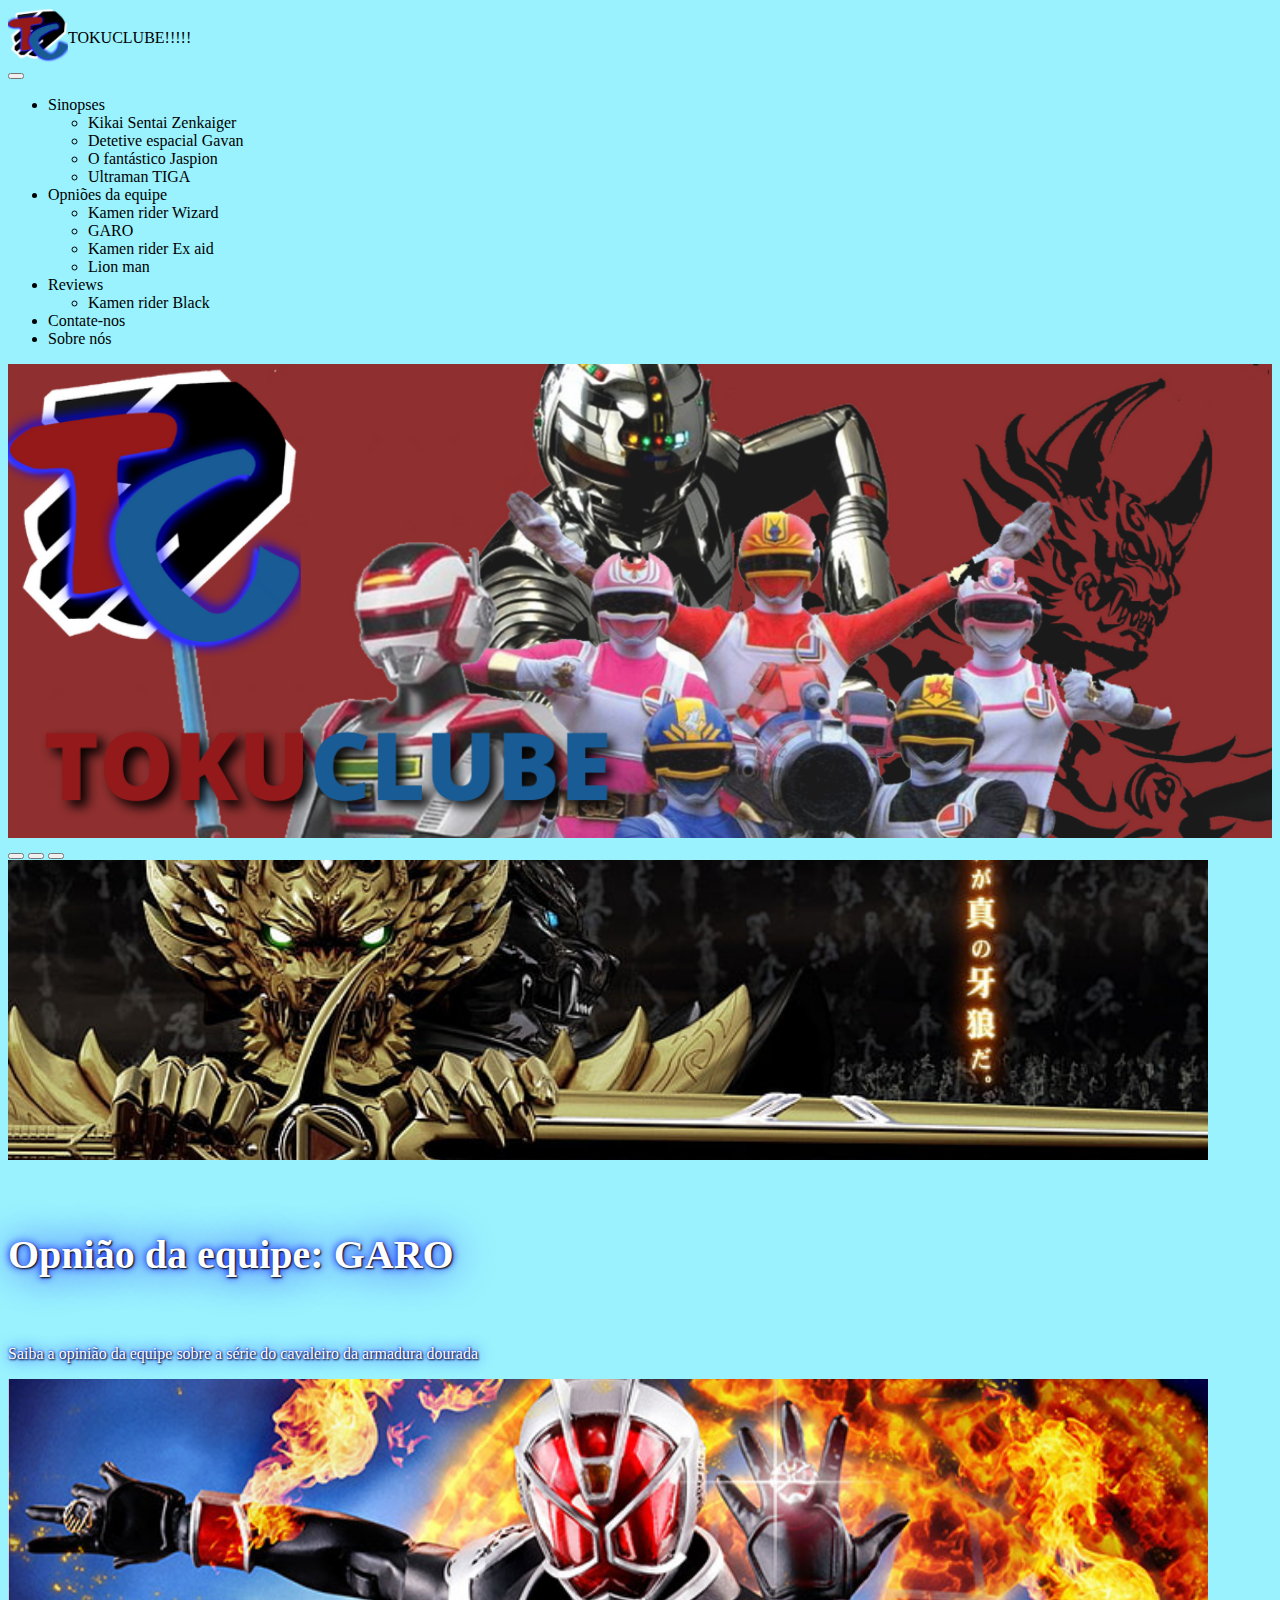
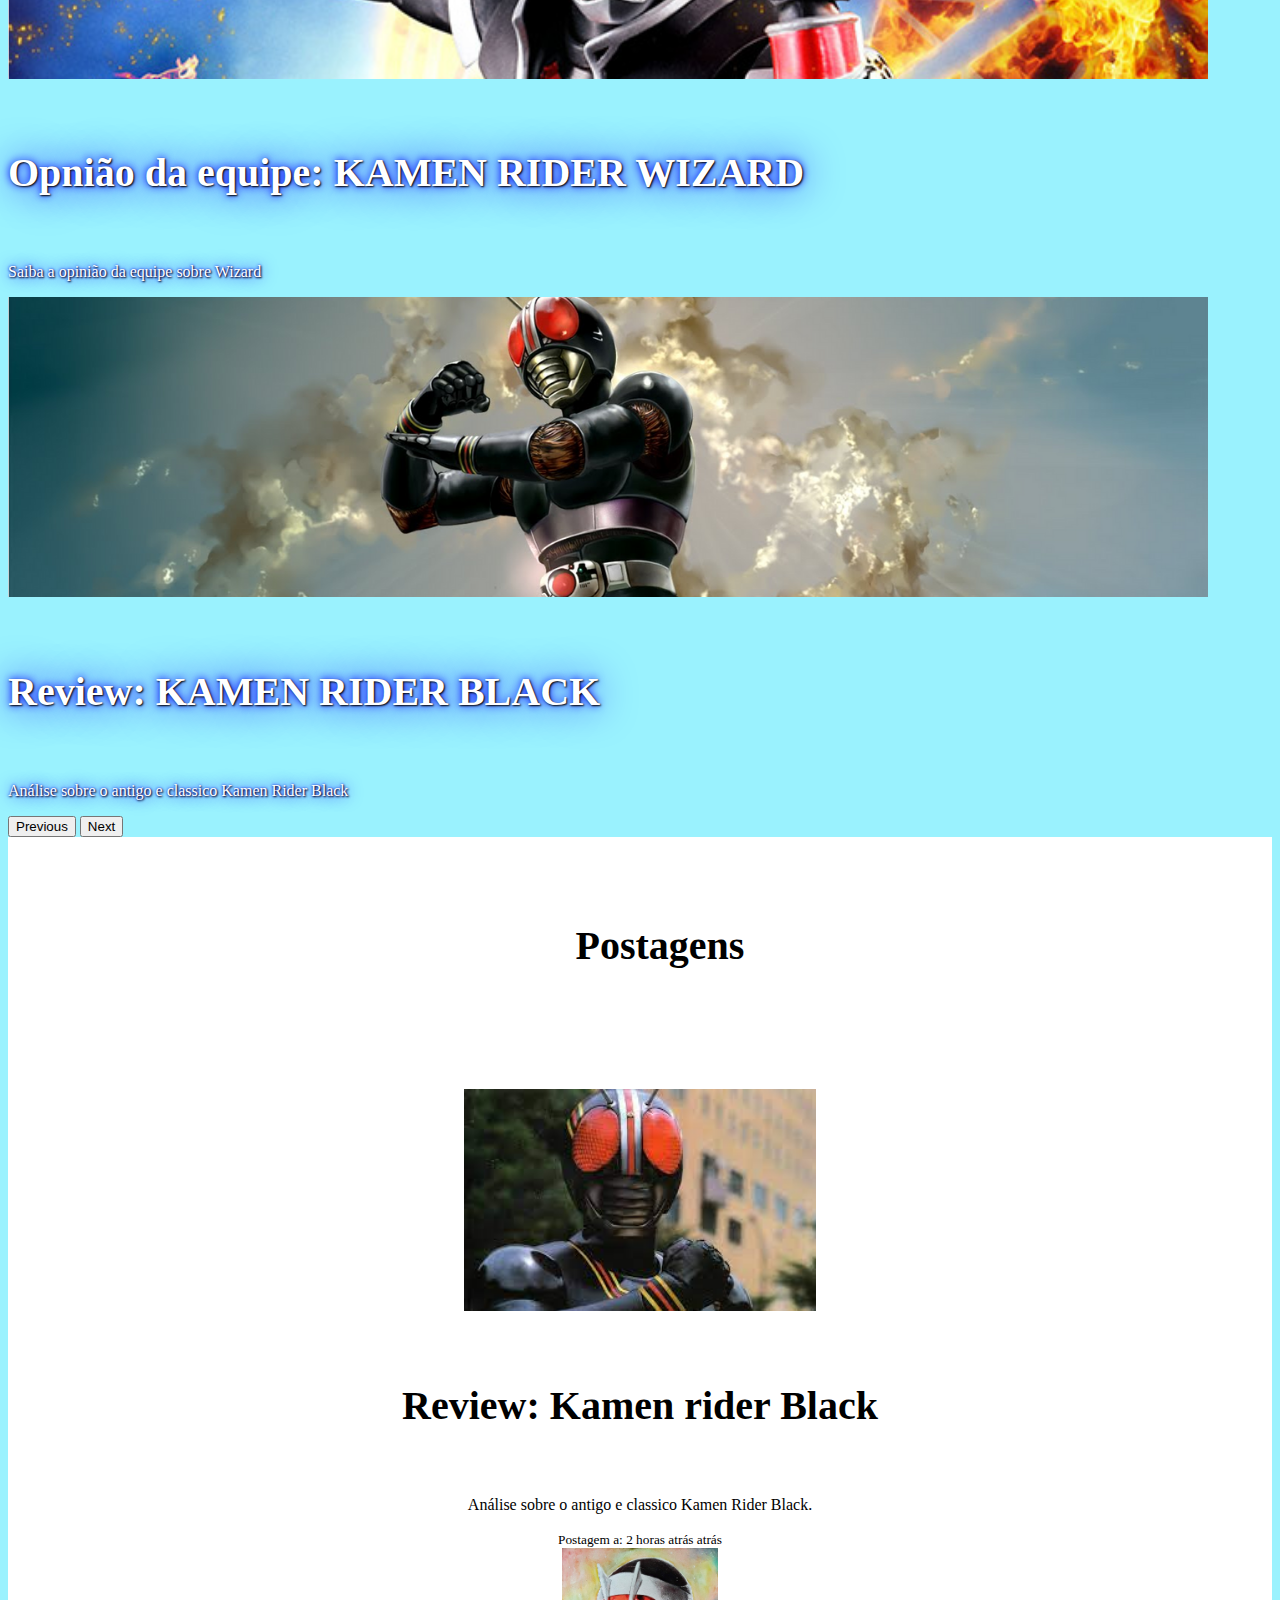
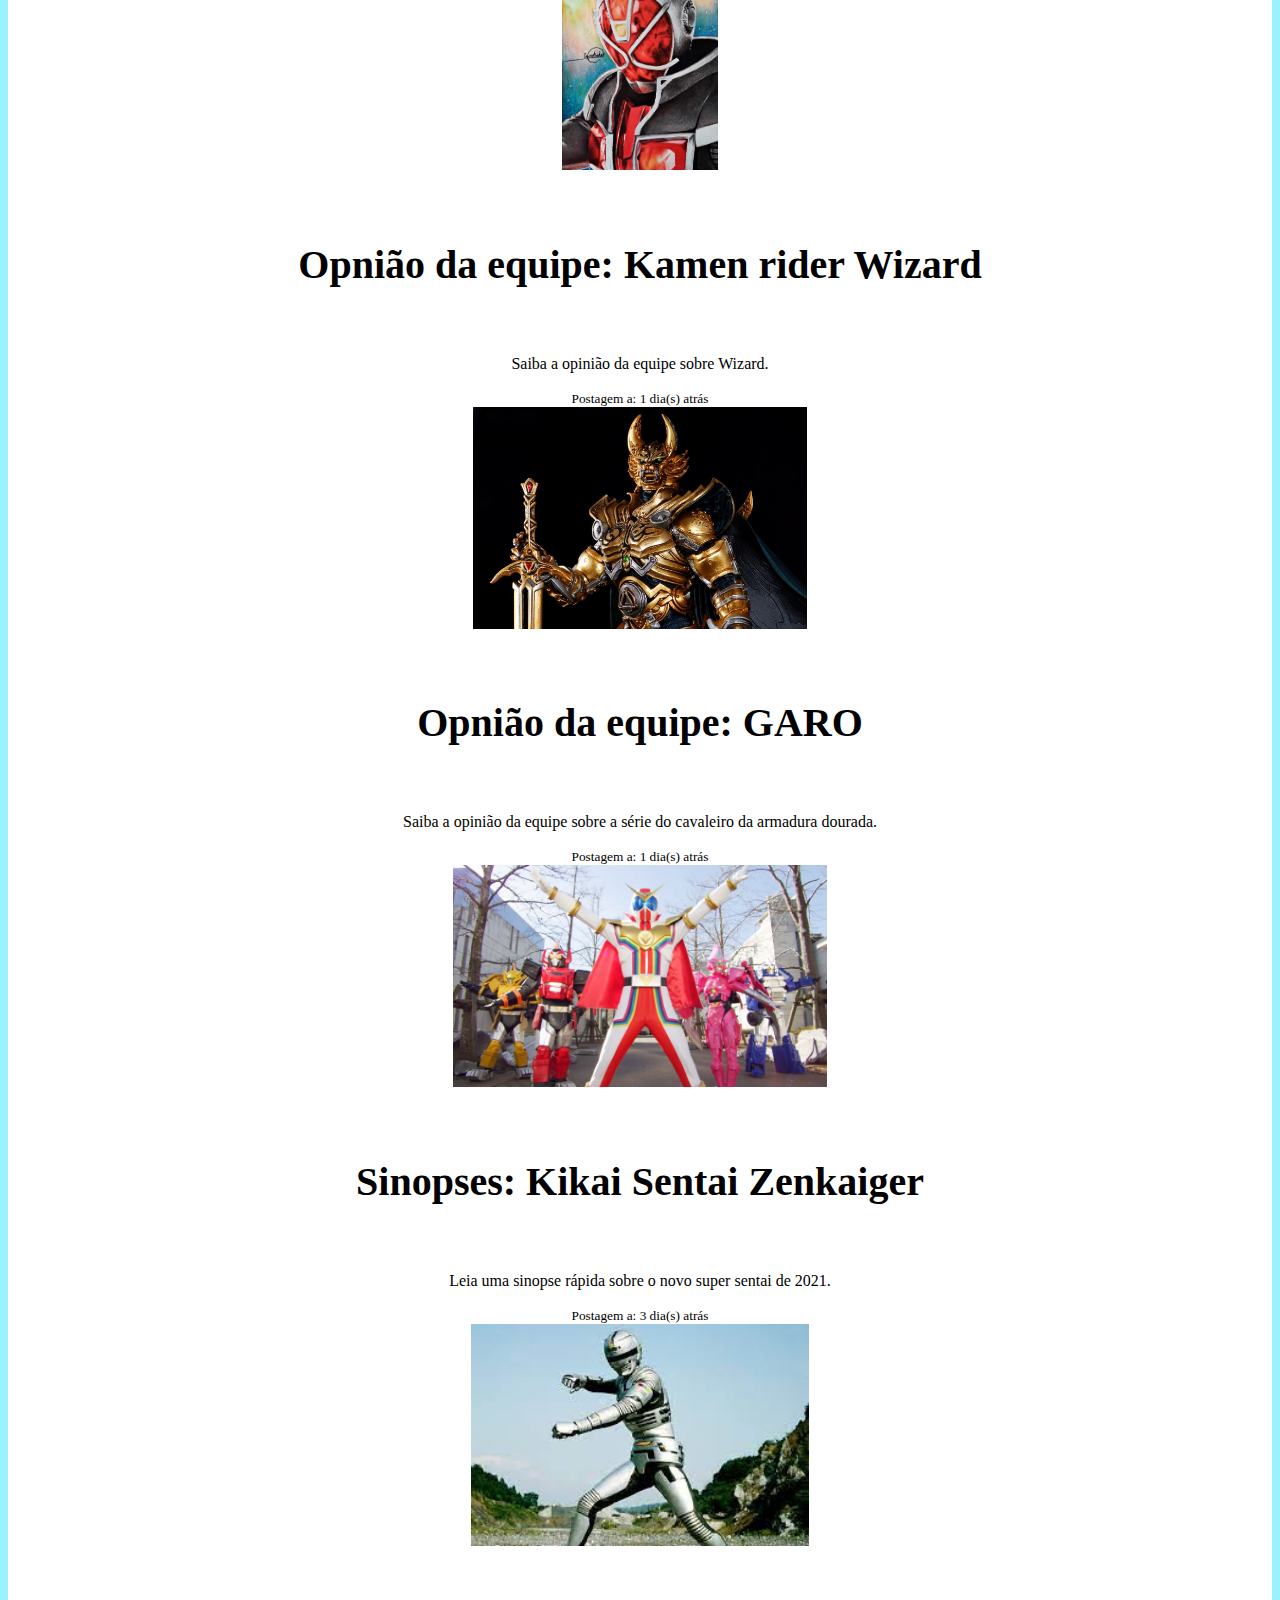
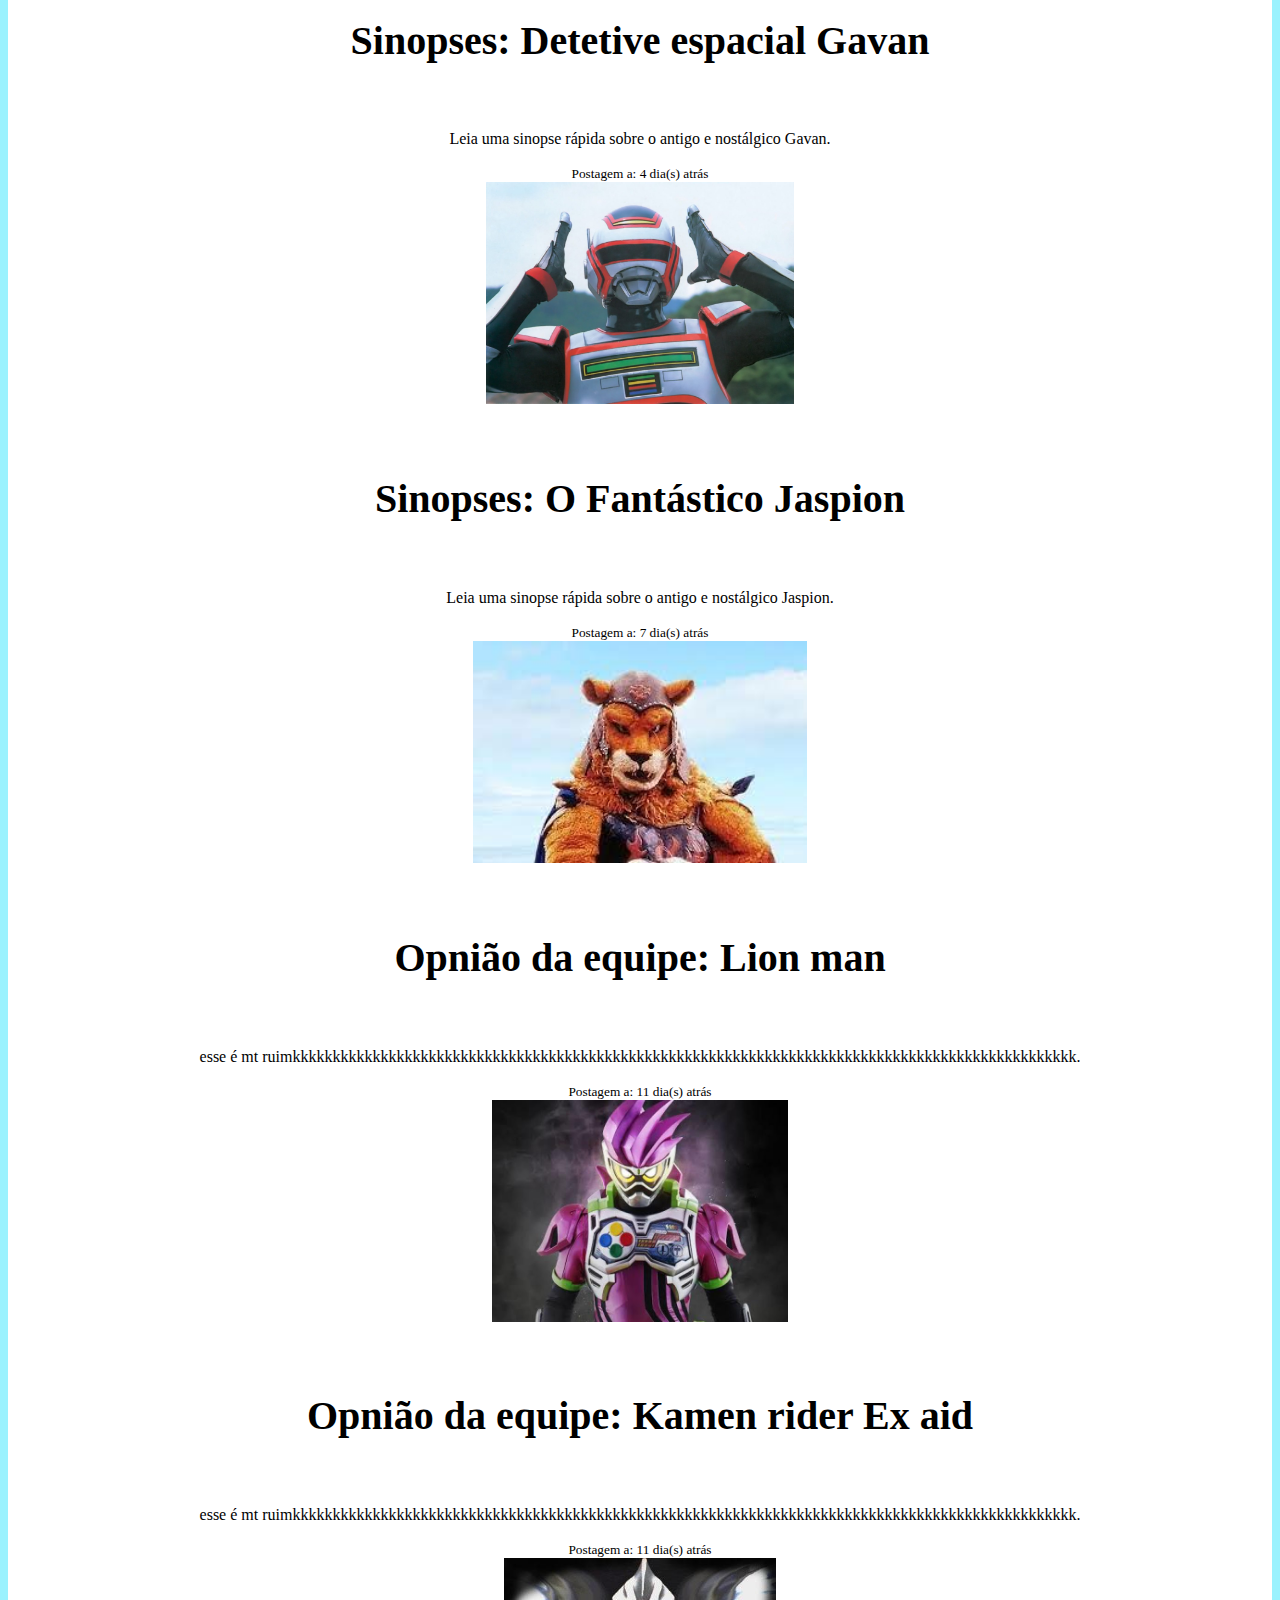
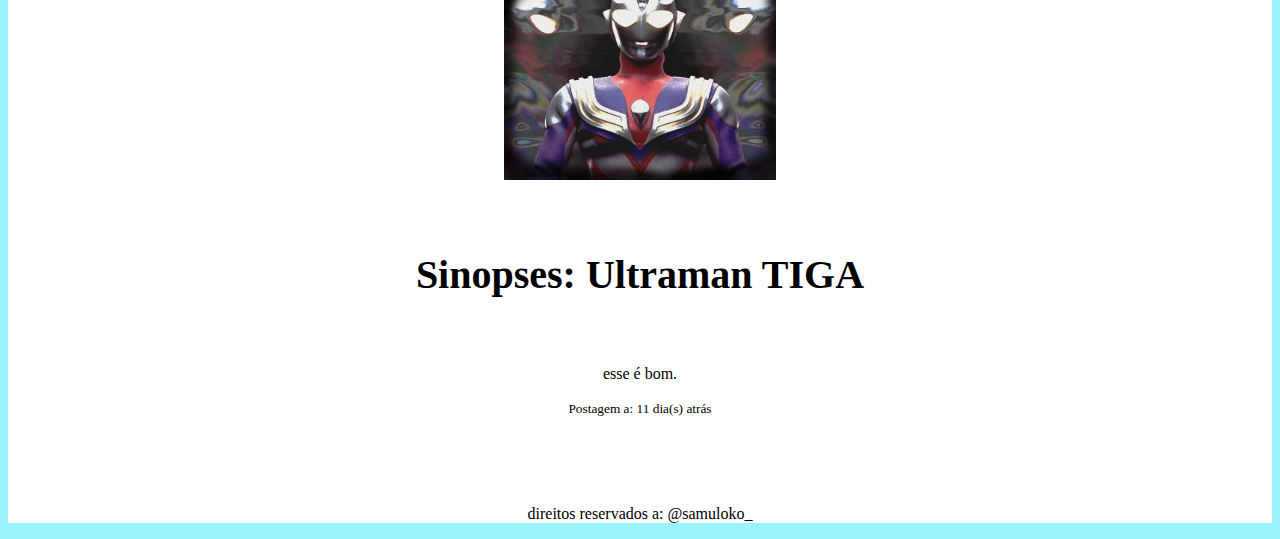
<file: TOKUCLUBE/index.html>
<!doctype html>
<html lang="pt-br">
  <head>
    <!-- Required meta tags -->
    <meta charset="utf-8">
    <meta name="viewport" content="width=device-width, initial-scale=1">

    <link rel="stylesheet" href="CSS/style.css">

    <!-- Bootstrap CSS -->
    <link href="https://cdn.jsdelivr.net/npm/bootstrap@5.1.0/dist/css/bootstrap.min.css" rel="stylesheet" integrity="sha384-KyZXEAg3QhqLMpG8r+8fhAXLRk2vvoC2f3B09zVXn8CA5QIVfZOJ3BCsw2P0p/We" crossorigin="anonymous">

    <link rel="preconnect" href="https://fonts.googleapis.com">
<link rel="preconnect" href="https://fonts.gstatic.com" crossorigin>
<link href="https://fonts.googleapis.com/css2?family=Arimo:wght@700&display=swap" rel="stylesheet">

<style>
  body {
    background-color: rgb(154,242,254,255);
      }

      * {box-sizing:border-box}

/* Slideshow container */
.slideshow-container {
  max-width: 1000px;
  position: relative;
  margin: auto;
}

/* Hide the images by default */
.mySlides {
  display: none;
}

/* Next & previous buttons */
.prev, .next {
  cursor: pointer;
  position: absolute;
  top: 50%;
  width: auto;
  margin-top: -22px;
  padding: 16px;
  color: black;
  font-weight: bold;
  font-size: 18px;
  transition: 0.6s ease;
  border-radius: 0 3px 3px 0;
  user-select: none;

  justify-content: space-between;
  

}

/* Position the "next button" to the right */
.next {
  right: 0;
  border-radius: 3px 0 0 3px;
}

/* On hover, add a black background color with a little bit see-through */
.prev:hover, .next:hover {
  background-color: rgba(0,0,0,0.8);
}

/* Caption text */
.text {
  color: #f2f2f2;
  font-size: 15px;
  padding: 8px 12px;
  position: absolute;
  bottom: 8px;
  width: 100%;
  text-align: center;
}

.pao {
  margin-left: 40px;
  font-size: 20px;
}

.centertxt {

    padding-left: 50px;
    padding-right: 50px;


}

h5 {
  font-size: 40px;
}

a {
  text-decoration:none;
  color: inherit;
}

a:hover {
  color: inherit;
}



      </style>
    <title>TokuClub!!</title>
  </head>
  <body>
<!-- NAVBAR -->
<nav class="navbar navbar-expand-lg navbar-light bg-light">
    <div class="container-fluid" >
      <a class="navbar-brand" href="index.html" style="display: flex;"><img src="IMG/TOKUCLUBElogo.png" alt="" width="60" height="54" class="d-inline-block align-text-top"><center><h1></h1>TOKUCLUBE!!!!!</h1></center>
      </a>
      <button class="navbar-toggler" type="button" data-bs-toggle="collapse" data-bs-target="#navbarNavDropdown" aria-controls="navbarNavDropdown" aria-expanded="false" aria-label="Toggle navigation">
        <span class="navbar-toggler-icon"></span>
      </button>
      <div class="collapse navbar-collapse" id="navbarNavDropdown">
        <ul class="navbar-nav">
          <li class="nav-item dropdown">
            <a class="nav-link dropdown-toggle" href="#" id="navbarDropdownMenuLink" role="button" data-bs-toggle="dropdown" aria-expanded="false">Sinopses</a>
              <ul class="dropdown-menu" aria-labelledby="navbarDropdownMenuLink">
                <li><a class="dropdown-item" href="zenkaiger.html">Kikai Sentai Zenkaiger</a></li>
                <li><a class="dropdown-item" href="gavan.html">Detetive espacial Gavan</a></li>
                <li><a class="dropdown-item" href="jaspion.html">O fantástico Jaspion</a></li>
                <li><a class="dropdown-item" href="tiga.html">Ultraman TIGA</a></li>  
              </ul>
            </li>
            <li class="nav-item dropdown">
              <a class="nav-link dropdown-toggle" href="#" id="navbarDropdownMenuLink" role="button" data-bs-toggle="dropdown" aria-expanded="false">Opniões da equipe</a>
                <ul class="dropdown-menu" aria-labelledby="navbarDropdownMenuLink">
                  <li><a class="dropdown-item" href="wizard.html">Kamen rider Wizard</a></li>
                  <li><a class="dropdown-item" href="garo.html">GARO</a></li>
                  <li><a class="dropdown-item" href="exaid.html">Kamen rider Ex aid</a></li>
                  <li><a class="dropdown-item" href="lion.html">Lion man</a></li>
                </ul>
            <li class="nav-item dropdown">
              <a class="nav-link dropdown-toggle" href="#" id="navbarDropdownMenuLink" role="button" data-bs-toggle="dropdown" aria-expanded="false">Reviews</a>
                <ul class="dropdown-menu" aria-labelledby="navbarDropdownMenuLink">
                  <li><a class="dropdown-item" href="black.html">Kamen rider Black</a></li>
                </ul>
              </li>
            <li class="nav-item">
              <a class="nav-link" href="contact.html">Contate-nos</a>
              <li class="nav-item">
                <a class="nav-link" href="about.html">Sobre nós</a>
              </li>
            </li>
          </ul>
        </div>
      </div>
    </nav>


<div class="container">

<!-- banner -->

<img src="IMG/TOKUCLUBE.png" class="img-fluid" alt="..." style="width: 100%;">

<!-- carrosel -->
<div id="carouselExampleCaptions" class="carousel slide" data-bs-ride="carousel">
  <div class="carousel-indicators">
    <button type="button" data-bs-target="#carouselExampleCaptions" data-bs-slide-to="0" class="active" aria-current="true" aria-label="Slide 1"></button>
    <button type="button" data-bs-target="#carouselExampleCaptions" data-bs-slide-to="1" aria-label="Slide 2"></button>
    <button type="button" data-bs-target="#carouselExampleCaptions" data-bs-slide-to="2" aria-label="Slide 3"></button>
  </div>
  <div class="carousel-inner">
    <div class="carousel-item active">
      <a href="garo.html"><img src="IMG/Design sem nome.png" class="d-block w-100" alt="..."></a>
        <div class="carousel-caption d-none d-md-block">
          <h5 style="text-shadow: 1px 1px 2px black, 0 0 1em blue, 0 0 0.2em blue; color: white;">Opnião da equipe: GARO</h5>
          <p style="text-shadow: 1px 1px 2px black, 0 0 1em blue, 0 0 0.2em blue; color: white;">Saiba a opinião da equipe sobre a série do cavaleiro da armadura dourada</p>
        </div>
    </div>
  <div class="carousel-item">
    <a href="wizard.html"><img src="IMG/Design sem nome (1).png" class="d-block w-100" alt="..."></a>
      <div class="carousel-caption d-none d-md-block">
        <h5 style="text-shadow: 1px 1px 2px black, 0 0 1em blue, 0 0 0.2em blue; color: white;">Opnião da equipe: KAMEN RIDER WIZARD</h5>
        <p style="text-shadow: 1px 1px 2px black, 0 0 1em blue, 0 0 0.2em blue; color: white;">Saiba a opinião da equipe sobre Wizard</p>
      </div>
  </div> </a>
    <div class="carousel-item">
      <a href="black.html"><img src="IMG/Design sem nome (2).png" class="d-block w-100" alt="..."></a>
        <div class="carousel-caption d-none d-md-block">
          <h5 style="text-shadow: 1px 1px 2px black, 0 0 1em blue, 0 0 0.2em blue; color: white;">Review: KAMEN RIDER BLACK</h5>
          <p style="text-shadow: 1px 1px 2px black, 0 0 1em blue, 0 0 0.2em #0000ff; color: white;">Análise sobre o antigo e classico Kamen Rider Black</p>
        </div>
    </div>
  </div>
    <button class="carousel-control-prev" type="button" data-bs-target="#carouselExampleCaptions" data-bs-slide="prev">
      <span class="carousel-control-prev-icon" aria-hidden="true"></span>
      <span class="visually-hidden">Previous</span>
    </button>
    <button class="carousel-control-next" type="button" data-bs-target="#carouselExampleCaptions" data-bs-slide="next">
      <span class="carousel-control-next-icon" aria-hidden="true"></span>
      <span class="visually-hidden">Next</span>
    </button>
</div>

  <!-- principal -->

<center>
  <div class="centertxt" style="background-color: white;">
    <br>
    <div class="pao">
      <h5>Postagens</h5>
    </div>
    <br>
    <br>
    <br>

<!-- Slideshow container -->

  <div class="row row-cols-1 row-cols-md-3 g-4">
    <div class="col">
      <a href="black.html"><div class="card h-100">
        <img src="IMG/download (1).jpg" class="card-img-top" alt="..." style="height: 222px;">
        <div class="card-body">
          <h5 class="card-title">Review: Kamen rider Black
          </h5>
            <p class="card-text">Análise sobre o antigo e classico Kamen Rider Black.</p>
        </div>
        <div class="card-footer">
          <small class="text-muted">Postagem a: 2 horas atrás atrás</small>
        </div>
        </div>
    </div></a>
      <div class="col">
        <a href="wizard.html"><div class="card h-100">
          <img src="IMG/8cf16d6648b3d7a64fabb29478d62a4b5b135e3cr1-1441-2048v2_uhq (1).jpg" class="card-img-top" alt="..." style="height: 222px;">
            <div class="card-body">
              <h5 class="card-title">Opnião da equipe: Kamen rider Wizard
              </h5>
              <p class="card-text">Saiba a opinião da equipe sobre Wizard.</p>
            </div>
              <div class="card-footer">
                <small class="text-muted">Postagem a: 1 dia(s) atrás</small>
              </div>
            </div>
          </div></a>
          <div class="col">
            <a href="garo.html"><div class="card h-100">
              <img src="IMG/Garo-1.jpg" class="card-img-top" alt="..." style="height: 222px;">
                <div class="card-body">
                  <h5 class="card-title">Opnião da equipe: GARO
                  </h5>
                  <p class="card-text">Saiba a opinião da equipe sobre a série do cavaleiro da armadura dourada.</p>
                </div>
              <div class="card-footer">
                <small class="text-muted">Postagem a: 1 dia(s) atrás</small>
              </div>
            </div></a>
          </div>
          <div class="col">
            <a href="zenkaiger.html"><div class="card h-100">
              <img src="IMG/Elenco-Zenkaiger.png" class="card-img-top" alt="..." style="height: 222px;">
                <div class="card-body">
                  <h5 class="card-title">Sinopses: Kikai Sentai Zenkaiger</h5>
                  <p class="card-text">Leia uma sinopse rápida sobre o novo super sentai de 2021.</p>
                </div>
              <div class="card-footer">
                <small class="text-muted">Postagem a: 3 dia(s) atrás</small>
              </div>
            </div></a>
          </div>
          <div class="col">
            <a href="gavan.html"><div class="card h-100">
              <img src="IMG/images.jpg" class="card-img-top" alt="..." style="height: 222px;">
                <div class="card-body">
                  <h5 class="card-title">Sinopses: Detetive espacial Gavan</h5>
                  <p class="card-text">Leia uma sinopse rápida sobre o antigo e nostálgico Gavan.</p>
                </div>
              <div class="card-footer">
                <small class="text-muted">Postagem a: 4 dia(s) atrás</small>
              </div>
            </div></a>
          </div>
          <div class="col">
            <a href="jaspion.html"><div class="card h-100">
              <img src="IMG/jaspion.jpg" class="card-img-top" alt="..." style="height: 222px;">
                <div class="card-body">
                  <h5 class="card-title">Sinopses: O Fantástico Jaspion</h5>
                  <p class="card-text">Leia uma sinopse rápida sobre o antigo e nostálgico Jaspion.</p>
                </div>
              <div class="card-footer">
                <small class="text-muted">Postagem a: 7 dia(s) atrás</small>
              </div>
            </div></a>
          </div>
          <div class="col">
            <a href="lion.html"><div class="card h-100">
              <img src="IMG/download.jpg" class="card-img-top" alt="..." style="height: 222px;">
                <div class="card-body">
                  <h5 class="card-title">Opnião da equipe: Lion man</h5>
                  <p class="card-text">esse é mt ruimkkkkkkkkkkkkkkkkkkkkkkkkkkkkkkkkkkkkkkkkkkkkkkkkkkkkkkkkkkkkkkkkkkkkkkkkkkkkkkkkkkkkkkkkkkkkkkkkkk.</p>
                </div>
              <div class="card-footer">
                <small class="text-muted">Postagem a: 11 dia(s) atrás</small>
              </div>
            </div></a>
          </div>
          <div class="col">
            <a href="exaid.html"><div class="card h-100">
              <img src="IMG/img5c4144295f2fb2.99464222.jpeg" class="card-img-top" alt="..." style="height: 222px;">
                <div class="card-body">
                  <h5 class="card-title">Opnião da equipe: Kamen rider Ex aid</h5>
                  <p class="card-text">esse é mt ruimkkkkkkkkkkkkkkkkkkkkkkkkkkkkkkkkkkkkkkkkkkkkkkkkkkkkkkkkkkkkkkkkkkkkkkkkkkkkkkkkkkkkkkkkkkkkkkkkkk.</p>
                </div>
              <div class="card-footer">
                <small class="text-muted">Postagem a: 11 dia(s) atrás</small>
              </div>
            </div></a>
          </div>
          <div class="col">
            <a href="tiga.html"><div class="card h-100">
              <img src="IMG/0b99beace71e01697d8a43e8a22e18dd.jpg" class="card-img-top" alt="..." style="height: 222px;">
                <div class="card-body">
                  <h5 class="card-title">Sinopses: Ultraman TIGA</h5>
                  <p class="card-text">esse é bom.</p>
                </div>
              <div class="card-footer">
                <small class="text-muted">Postagem a: 11 dia(s) atrás</small>
              </div>
            </div></a>
          </div>
        </div>
        
        <br>
        <br>
        <br>
        <br>
        
        <p>direitos reservados a: @samuloko_</p>
      </div>
    </center>
    
    
  </div>
</div>

    <!-- Optional JavaScript; choose one of the two! -->

    <!-- Option 1: Bootstrap Bundle with Popper -->
    <script src="https://cdn.jsdelivr.net/npm/bootstrap@5.1.0/dist/js/bootstrap.bundle.min.js" integrity="sha384-U1DAWAznBHeqEIlVSCgzq+c9gqGAJn5c/t99JyeKa9xxaYpSvHU5awsuZVVFIhvj" crossorigin="anonymous"></script>

    <!-- Option 2: Separate Popper and Bootstrap JS -->
    <!--
    <script src="https://cdn.jsdelivr.net/npm/@popperjs/core@2.9.3/dist/umd/popper.min.js" integrity="sha384-eMNCOe7tC1doHpGoWe/6oMVemdAVTMs2xqW4mwXrXsW0L84Iytr2wi5v2QjrP/xp" crossorigin="anonymous"></script>
    <script src="https://cdn.jsdelivr.net/npm/bootstrap@5.1.0/dist/js/bootstrap.min.js" integrity="sha384-cn7l7gDp0eyniUwwAZgrzD06kc/tftFf19TOAs2zVinnD/C7E91j9yyk5//jjpt/" crossorigin="anonymous"></script>
    -->
  </body>
</html>
</file>
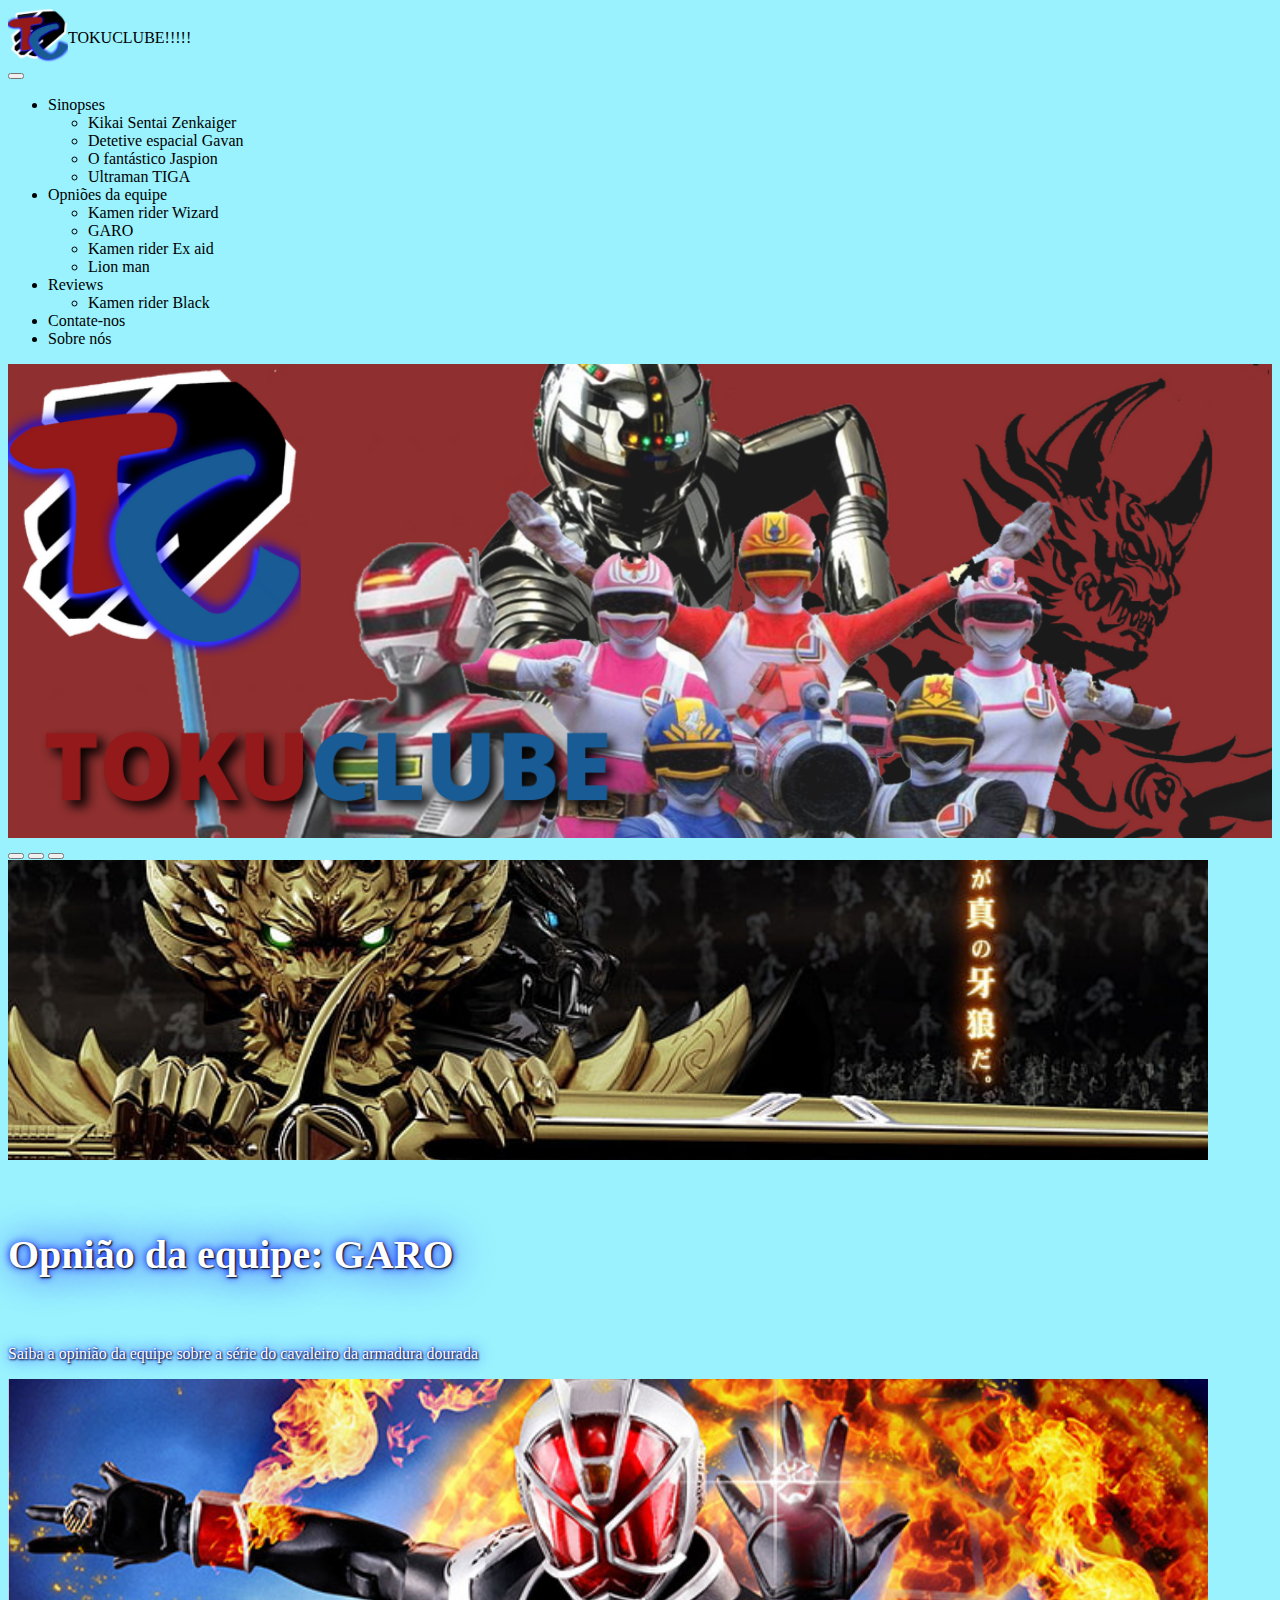
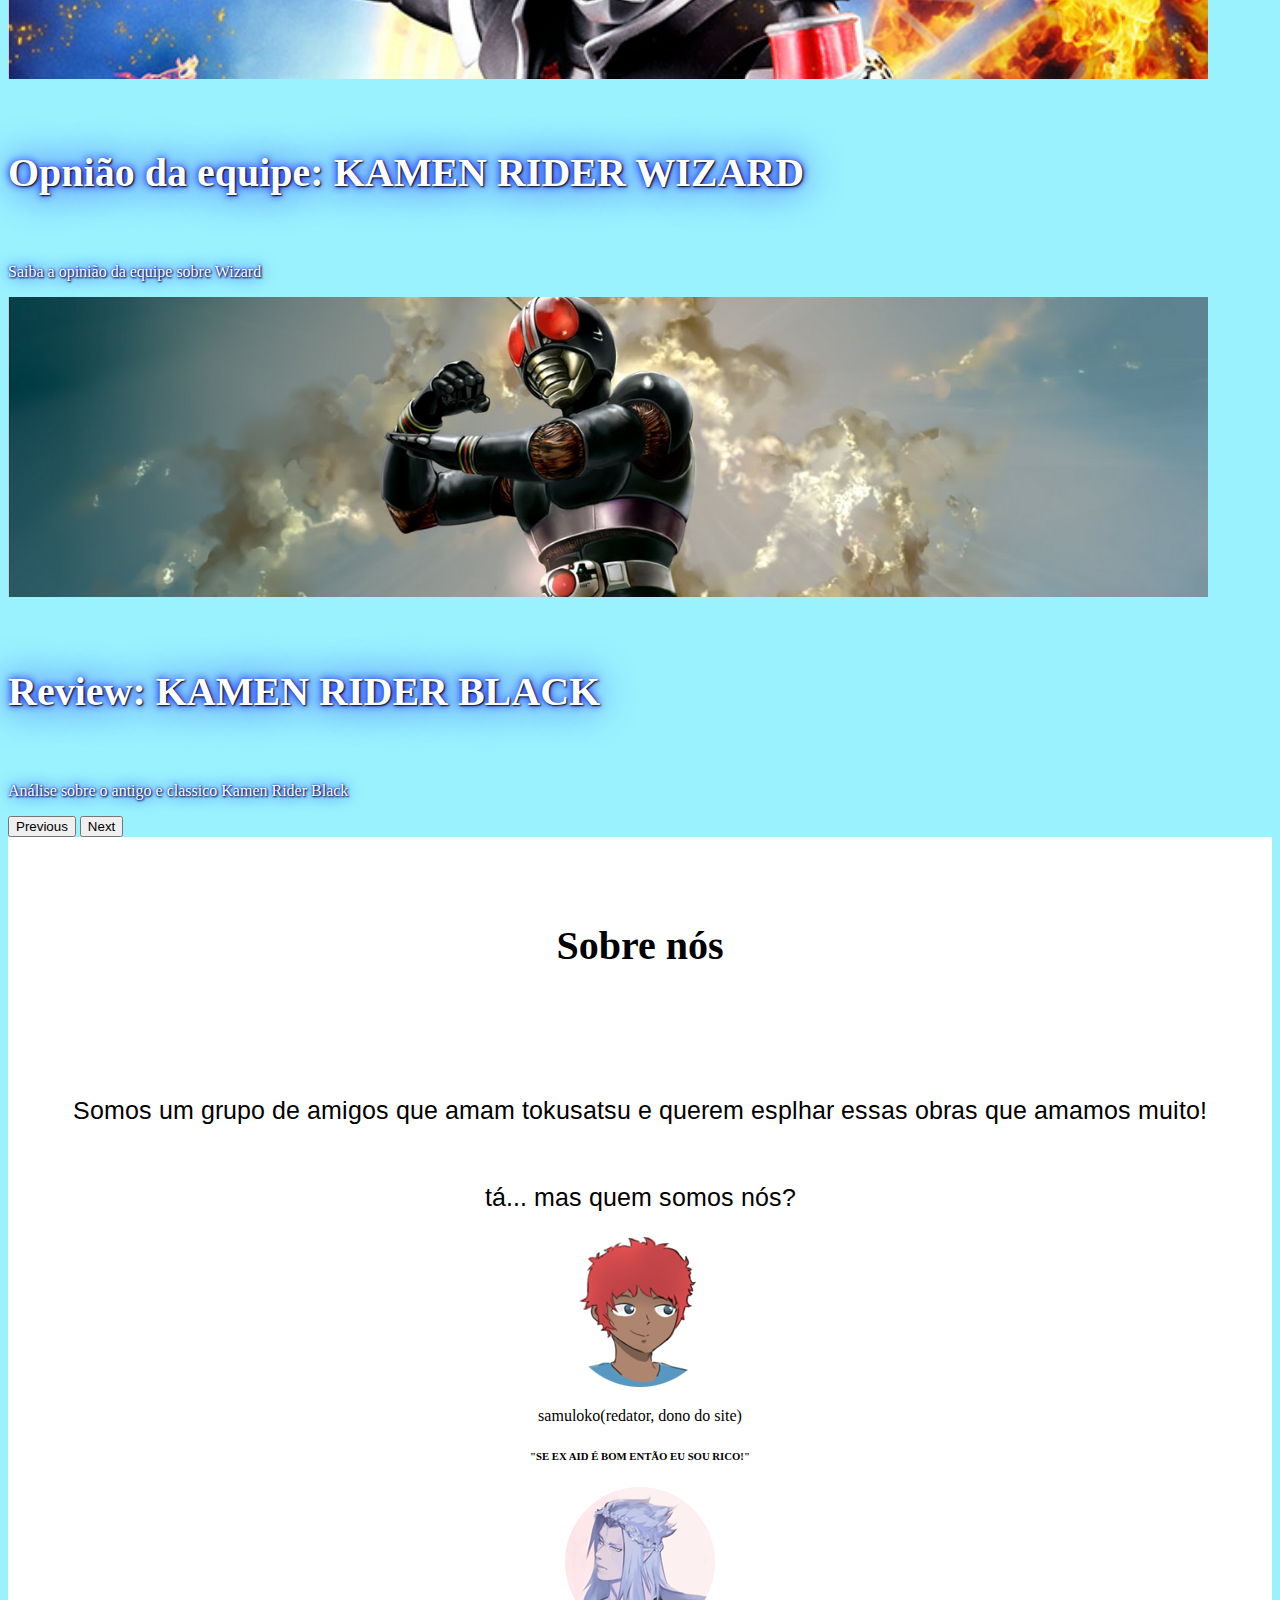
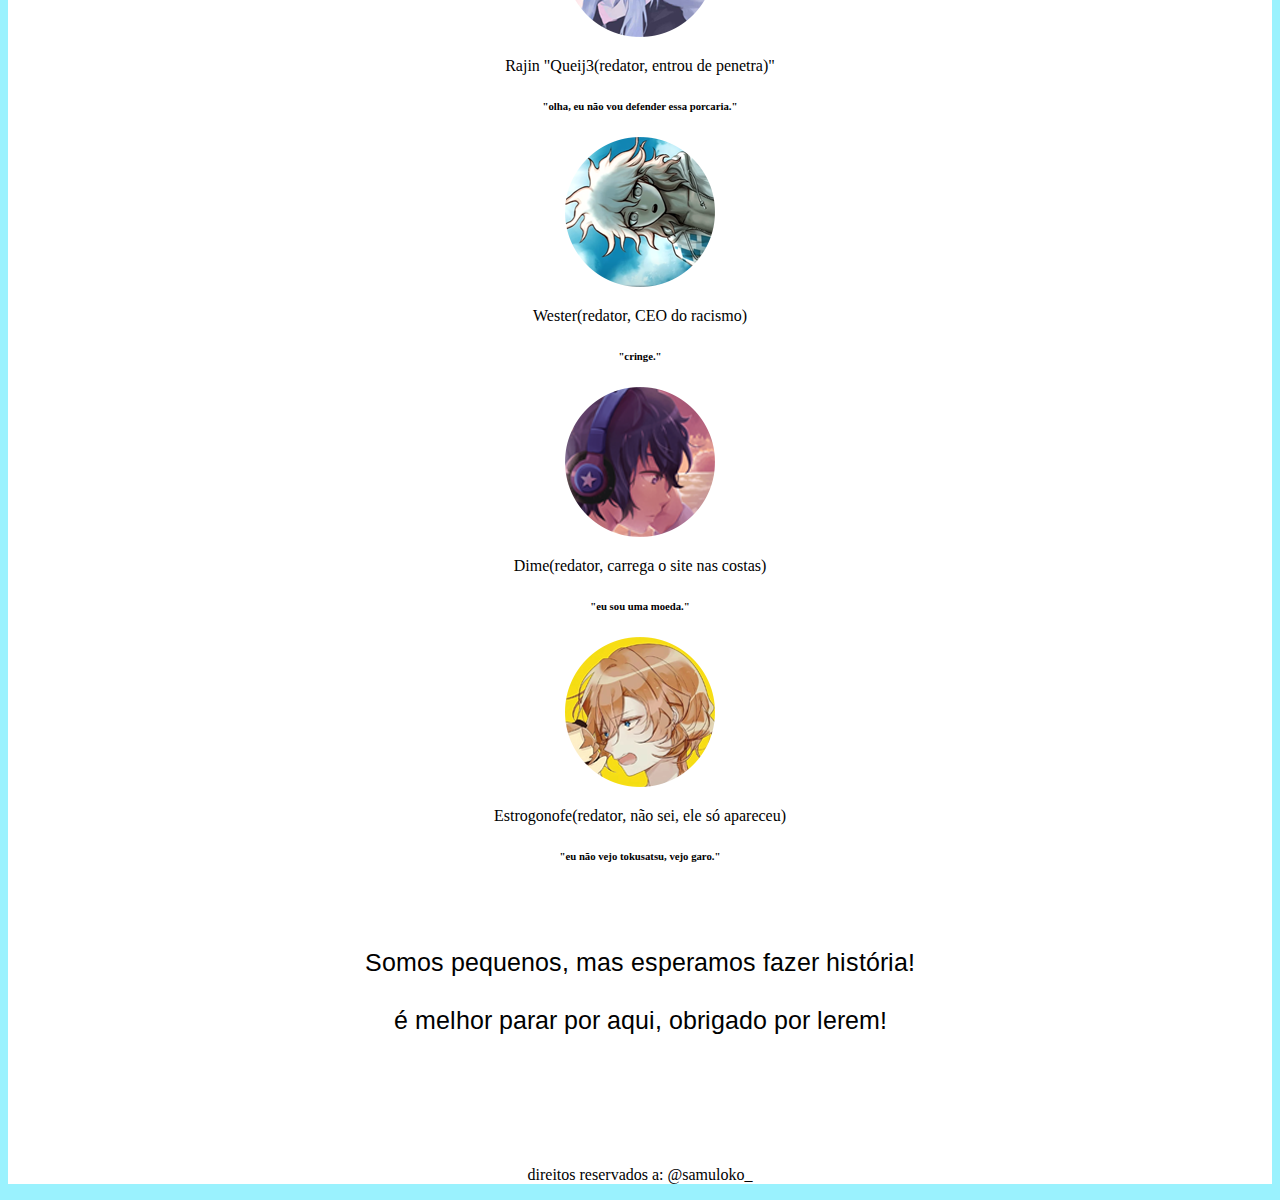
<file: TOKUCLUBE/about.html>
<!doctype html>
<html lang="pt-br">
  <head>
    <!-- Required meta tags -->
    <meta charset="utf-8">
    <meta name="viewport" content="width=device-width, initial-scale=1">

    <link rel="stylesheet" href="CSS/style.css">

    <!-- Bootstrap CSS -->
    <link href="https://cdn.jsdelivr.net/npm/bootstrap@5.1.0/dist/css/bootstrap.min.css" rel="stylesheet" integrity="sha384-KyZXEAg3QhqLMpG8r+8fhAXLRk2vvoC2f3B09zVXn8CA5QIVfZOJ3BCsw2P0p/We" crossorigin="anonymous">

    <link rel="preconnect" href="https://fonts.googleapis.com">
<link rel="preconnect" href="https://fonts.gstatic.com" crossorigin>
<link href="https://fonts.googleapis.com/css2?family=Arimo:wght@700&display=swap" rel="stylesheet">

<style>
  body {
    background-color: rgb(154,242,254,255);
      }

      * {box-sizing:border-box}

/* Slideshow container */
.slideshow-container {
  max-width: 1000px;
  position: relative;
  margin: auto;
}

/* Hide the images by default */
.mySlides {
  display: none;
}

/* Next & previous buttons */
.prev, .next {
  cursor: pointer;
  position: absolute;
  top: 50%;
  width: auto;
  margin-top: -22px;
  padding: 16px;
  color: black;
  font-weight: bold;
  font-size: 18px;
  transition: 0.6s ease;
  border-radius: 0 3px 3px 0;
  user-select: none;

  justify-content: space-between;
  

}

/* Position the "next button" to the right */
.next {
  right: 0;
  border-radius: 3px 0 0 3px;
}

/* On hover, add a black background color with a little bit see-through */
.prev:hover, .next:hover {
  background-color: rgba(0,0,0,0.8);
}

/* Caption text */
.text {
  color: #f2f2f2;
  font-size: 15px;
  padding: 8px 12px;
  position: absolute;
  bottom: 8px;
  width: 100%;
  text-align: center;
}

.pao {
  margin-left: 40px;
  font-size: 20px;
}

.centertxt {

    padding-left: 50px;
    padding-right: 50px;
    display: flex;
    flex-direction: column;
    align-items: center;
    font-family: 'Arimo';
    font-size: 25px;

}

.centertxt img {
    width: 600px;
    height: 400px;
}


h5 {
  font-size: 40px;
}

a {
  text-decoration:none;
  color: inherit;
}

a:hover {
  color: inherit;
}




      </style>
    <title>TokuClub!!</title>
  </head>
  <body>
<!-- NAVBAR -->
<nav class="navbar navbar-expand-lg navbar-light bg-light">
    <div class="container-fluid" >
      <a class="navbar-brand" href="index.html" style="display: flex;"><img src="IMG/TOKUCLUBElogo.png" alt="" width="60" height="54" class="d-inline-block align-text-top"><center><h1></h1>TOKUCLUBE!!!!!</h1></center>
      </a>
      <button class="navbar-toggler" type="button" data-bs-toggle="collapse" data-bs-target="#navbarNavDropdown" aria-controls="navbarNavDropdown" aria-expanded="false" aria-label="Toggle navigation">
        <span class="navbar-toggler-icon"></span>
      </button>
      <div class="collapse navbar-collapse" id="navbarNavDropdown">
        <ul class="navbar-nav">
          <li class="nav-item dropdown">
            <a class="nav-link dropdown-toggle" href="#" id="navbarDropdownMenuLink" role="button" data-bs-toggle="dropdown" aria-expanded="false">Sinopses</a>
              <ul class="dropdown-menu" aria-labelledby="navbarDropdownMenuLink">
                <li><a class="dropdown-item" href="zenkaiger.html">Kikai Sentai Zenkaiger</a></li>
                <li><a class="dropdown-item" href="gavan.html">Detetive espacial Gavan</a></li>
                <li><a class="dropdown-item" href="jaspion.html">O fantástico Jaspion</a></li>
                <li><a class="dropdown-item" href="tiga.html">Ultraman TIGA</a></li>  
              </ul>
            </li>
            <li class="nav-item dropdown">
              <a class="nav-link dropdown-toggle" href="#" id="navbarDropdownMenuLink" role="button" data-bs-toggle="dropdown" aria-expanded="false">Opniões da equipe</a>
                <ul class="dropdown-menu" aria-labelledby="navbarDropdownMenuLink">
                  <li><a class="dropdown-item" href="wizard.html">Kamen rider Wizard</a></li>
                  <li><a class="dropdown-item" href="garo.html">GARO</a></li>
                  <li><a class="dropdown-item" href="exaid.html">Kamen rider Ex aid</a></li>
                  <li><a class="dropdown-item" href="lion.html">Lion man</a></li>
                </ul>
            <li class="nav-item dropdown">
              <a class="nav-link dropdown-toggle" href="#" id="navbarDropdownMenuLink" role="button" data-bs-toggle="dropdown" aria-expanded="false">Reviews</a>
                <ul class="dropdown-menu" aria-labelledby="navbarDropdownMenuLink">
                  <li><a class="dropdown-item" href="black.html">Kamen rider Black</a></li>
                </ul>
              </li>
            <li class="nav-item">
              <a class="nav-link" href="contact.html">Contate-nos</a>
              <li class="nav-item">
                <a class="nav-link" href="about.html">Sobre nós</a>
              </li>
            </li>
          </ul>
        </div>
      </div>
    </nav>


<div class="container">

<!-- banner -->

<img src="IMG/TOKUCLUBE.png" class="img-fluid" alt="..." style="width: 100%;">

<!-- carrosel -->
<div id="carouselExampleCaptions" class="carousel slide" data-bs-ride="carousel">
  <div class="carousel-indicators">
    <button type="button" data-bs-target="#carouselExampleCaptions" data-bs-slide-to="0" class="active" aria-current="true" aria-label="Slide 1"></button>
    <button type="button" data-bs-target="#carouselExampleCaptions" data-bs-slide-to="1" aria-label="Slide 2"></button>
    <button type="button" data-bs-target="#carouselExampleCaptions" data-bs-slide-to="2" aria-label="Slide 3"></button>
  </div>
  <div class="carousel-inner">
    <div class="carousel-item active">
      <a href="garo.html"><img src="IMG/Design sem nome.png" class="d-block w-100" alt="..."></a>
        <div class="carousel-caption d-none d-md-block">
          <h5 style="text-shadow: 1px 1px 2px black, 0 0 1em blue, 0 0 0.2em blue; color: white;">Opnião da equipe: GARO</h5>
          <p style="text-shadow: 1px 1px 2px black, 0 0 1em blue, 0 0 0.2em blue; color: white;">Saiba a opinião da equipe sobre a série do cavaleiro da armadura dourada</p>
        </div>
    </div>
  <div class="carousel-item">
    <a href="wizard.html"><img src="IMG/Design sem nome (1).png" class="d-block w-100" alt="..."></a>
      <div class="carousel-caption d-none d-md-block">
        <h5 style="text-shadow: 1px 1px 2px black, 0 0 1em blue, 0 0 0.2em blue; color: white;">Opnião da equipe: KAMEN RIDER WIZARD</h5>
        <p style="text-shadow: 1px 1px 2px black, 0 0 1em blue, 0 0 0.2em blue; color: white;">Saiba a opinião da equipe sobre Wizard</p>
      </div>
  </div> </a>
    <div class="carousel-item">
      <a href="black.html"><img src="IMG/Design sem nome (2).png" class="d-block w-100" alt="..."></a>
        <div class="carousel-caption d-none d-md-block">
          <h5 style="text-shadow: 1px 1px 2px black, 0 0 1em blue, 0 0 0.2em blue; color: white;">Review: KAMEN RIDER BLACK</h5>
          <p style="text-shadow: 1px 1px 2px black, 0 0 1em blue, 0 0 0.2em #0000ff; color: white;">Análise sobre o antigo e classico Kamen Rider Black</p>
        </div>
    </div>
  </div>
    <button class="carousel-control-prev" type="button" data-bs-target="#carouselExampleCaptions" data-bs-slide="prev">
      <span class="carousel-control-prev-icon" aria-hidden="true"></span>
      <span class="visually-hidden">Previous</span>
    </button>
    <button class="carousel-control-next" type="button" data-bs-target="#carouselExampleCaptions" data-bs-slide="next">
      <span class="carousel-control-next-icon" aria-hidden="true"></span>
      <span class="visually-hidden">Next</span>
    </button>
</div>


<center>
  <div style="background-color: white;">
    <br>
      <h5>Sobre nós</h5>
      <br>
      <br>
        <p class="centertxt">
            Somos um grupo de amigos que amam tokusatsu e querem esplhar essas obras que amamos muito!
            <br>
            <br>
            <br>
            tá... mas quem somos nós? 
        </p>
        <div class="creditos">

            <img src="IMG/pfp/samu.png" alt=""> <p>samuloko(redator, dono do site)</p>
            <h6>"SE EX AID É BOM ENTÃO EU SOU RICO!"</h6>

            <img src="IMG/pfp/quejo.png" alt=""> <p>Rajin "Queij3(redator, entrou de penetra)"</p>
            <h6>"olha, eu não vou defender essa porcaria."</h6>

            <img src="IMG/pfp/westery.png" alt=""> <p>Wester(redator, CEO do racismo)</p>
            <h6>"cringe."</h6>

            <img src="IMG/pfp/dime.png" alt=""> <p>Dime(redator, carrega o site nas costas)</p>
            <h6>"eu sou uma moeda."</h6>

            <img src="IMG/pfp/strogo.png" alt=""> <p>Estrogonofe(redator, não sei, ele só apareceu)</p>
            <h6>"eu não vejo tokusatsu, vejo garo."</h6>
                
        </div>

        <br>
        <br>
        
        <p class="centertxt">
            Somos pequenos, mas esperamos fazer história!
            <br>
            <br>
            é melhor parar por aqui, obrigado por lerem!
        </p>
    <br>

    <!-- Slideshow container -->
    
    <br>
    <br>
    <br>
    <br>
    <div >
      <p>direitos reservados a: @samuloko_</p>
    </div>
</div>
</center>


</div>

    <!-- Optional JavaScript; choose one of the two! -->

    <!-- Option 1: Bootstrap Bundle with Popper -->
    <script src="https://cdn.jsdelivr.net/npm/bootstrap@5.1.0/dist/js/bootstrap.bundle.min.js" integrity="sha384-U1DAWAznBHeqEIlVSCgzq+c9gqGAJn5c/t99JyeKa9xxaYpSvHU5awsuZVVFIhvj" crossorigin="anonymous"></script>

    <!-- Option 2: Separate Popper and Bootstrap JS -->
    <!--
    <script src="https://cdn.jsdelivr.net/npm/@popperjs/core@2.9.3/dist/umd/popper.min.js" integrity="sha384-eMNCOe7tC1doHpGoWe/6oMVemdAVTMs2xqW4mwXrXsW0L84Iytr2wi5v2QjrP/xp" crossorigin="anonymous"></script>
    <script src="https://cdn.jsdelivr.net/npm/bootstrap@5.1.0/dist/js/bootstrap.min.js" integrity="sha384-cn7l7gDp0eyniUwwAZgrzD06kc/tftFf19TOAs2zVinnD/C7E91j9yyk5//jjpt/" crossorigin="anonymous"></script>
    -->
  </body>
</html>
</file>
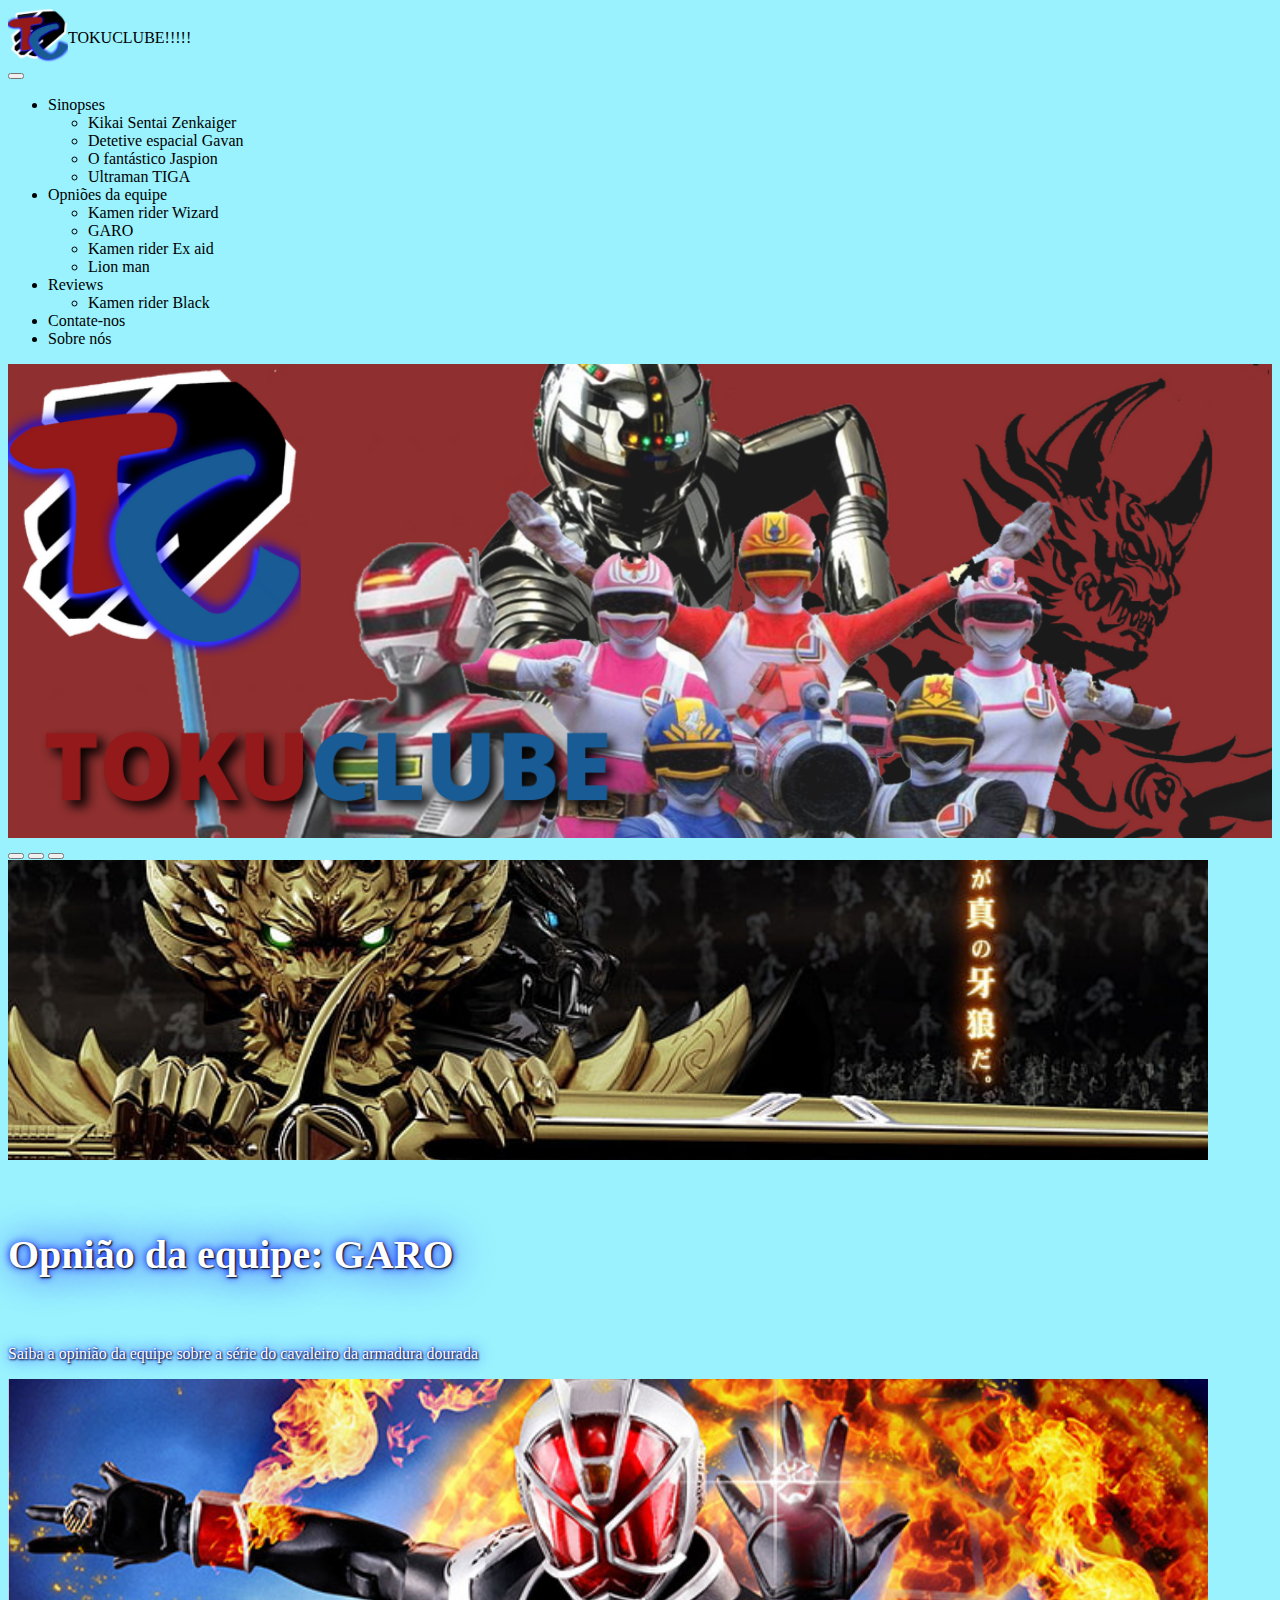
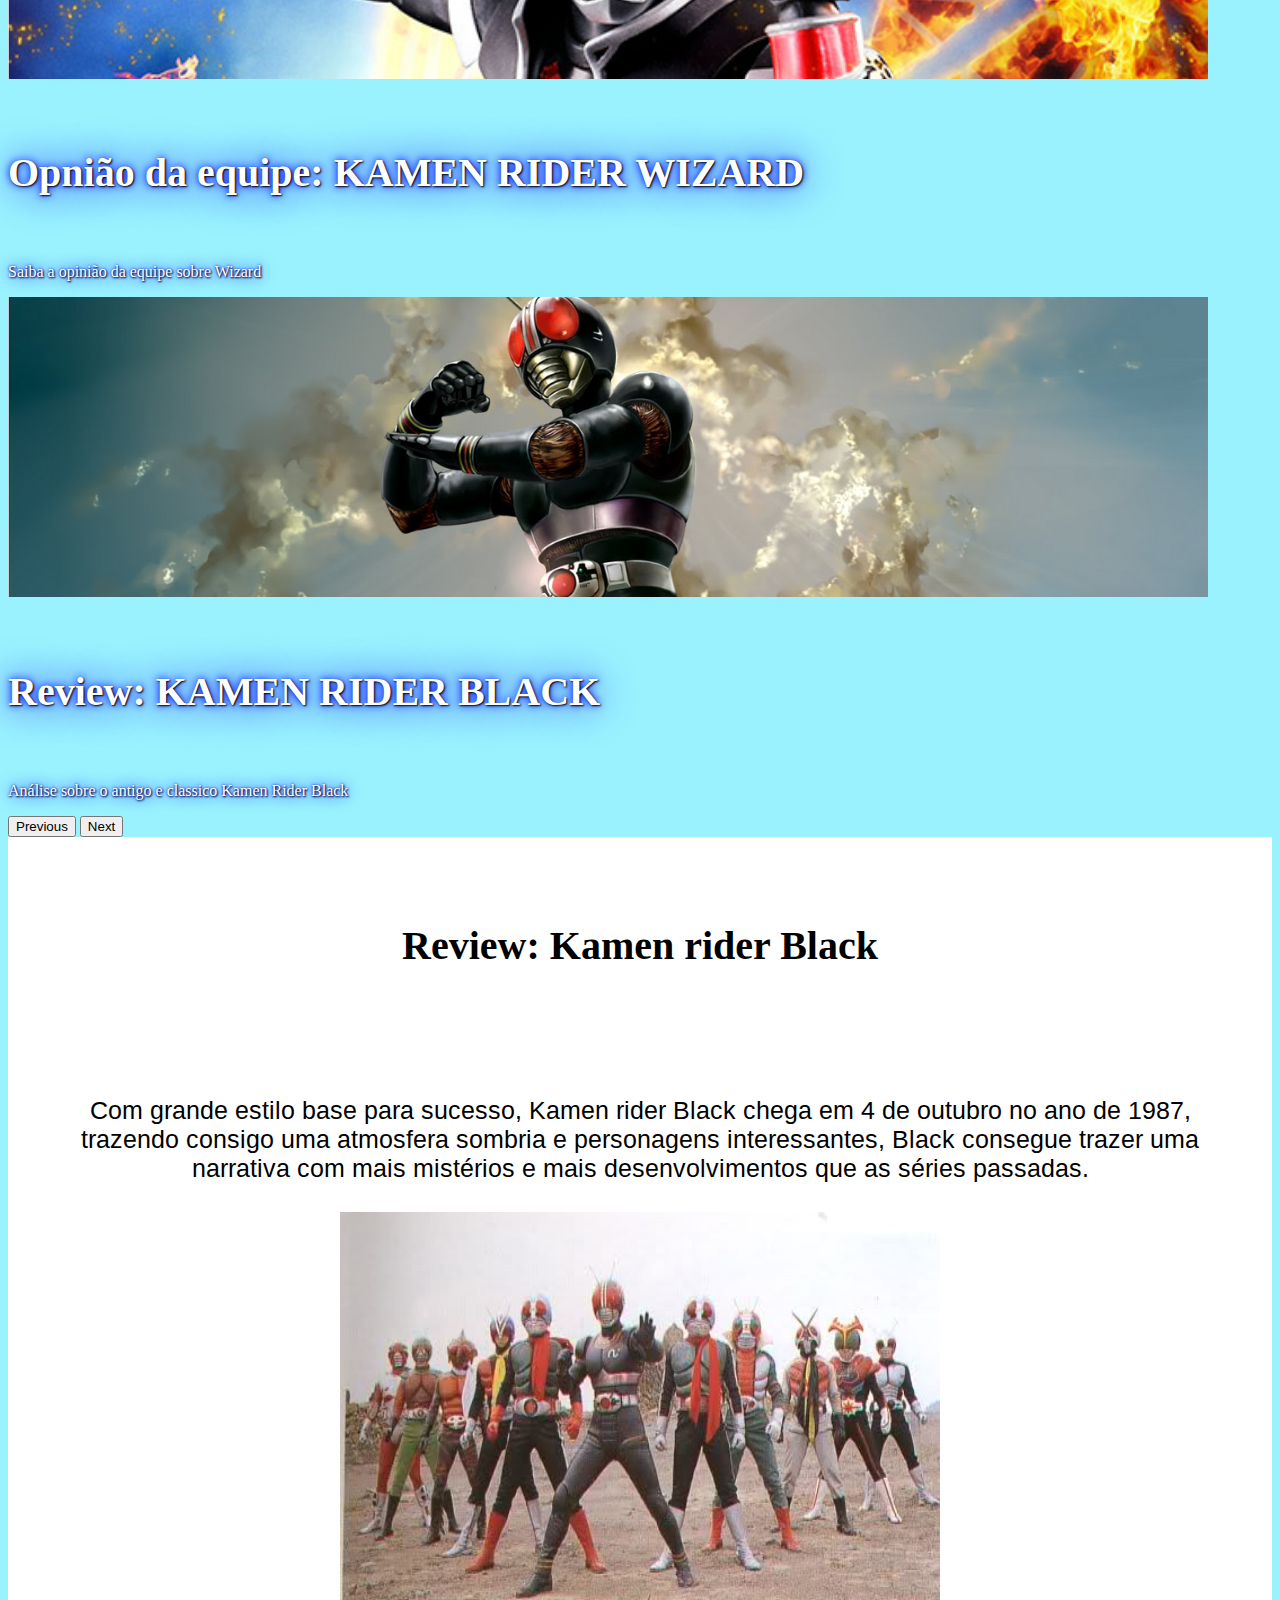
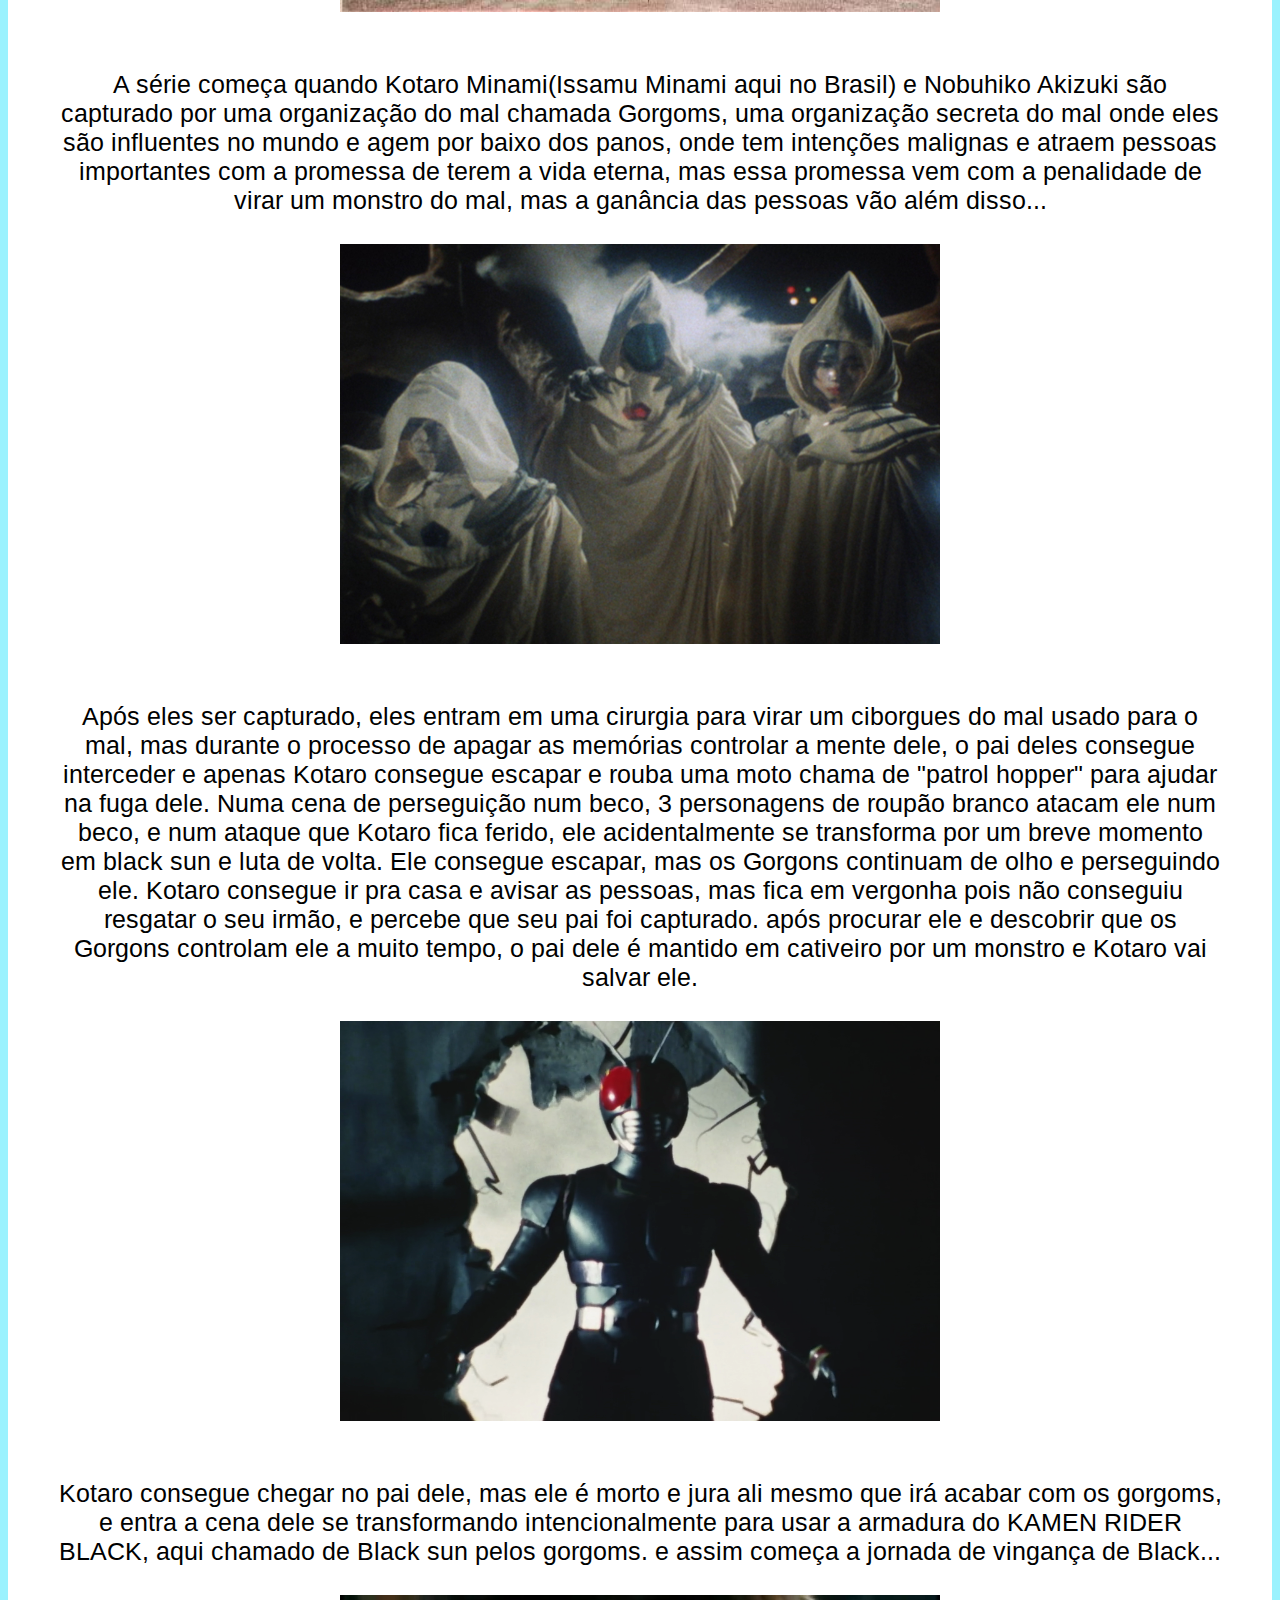
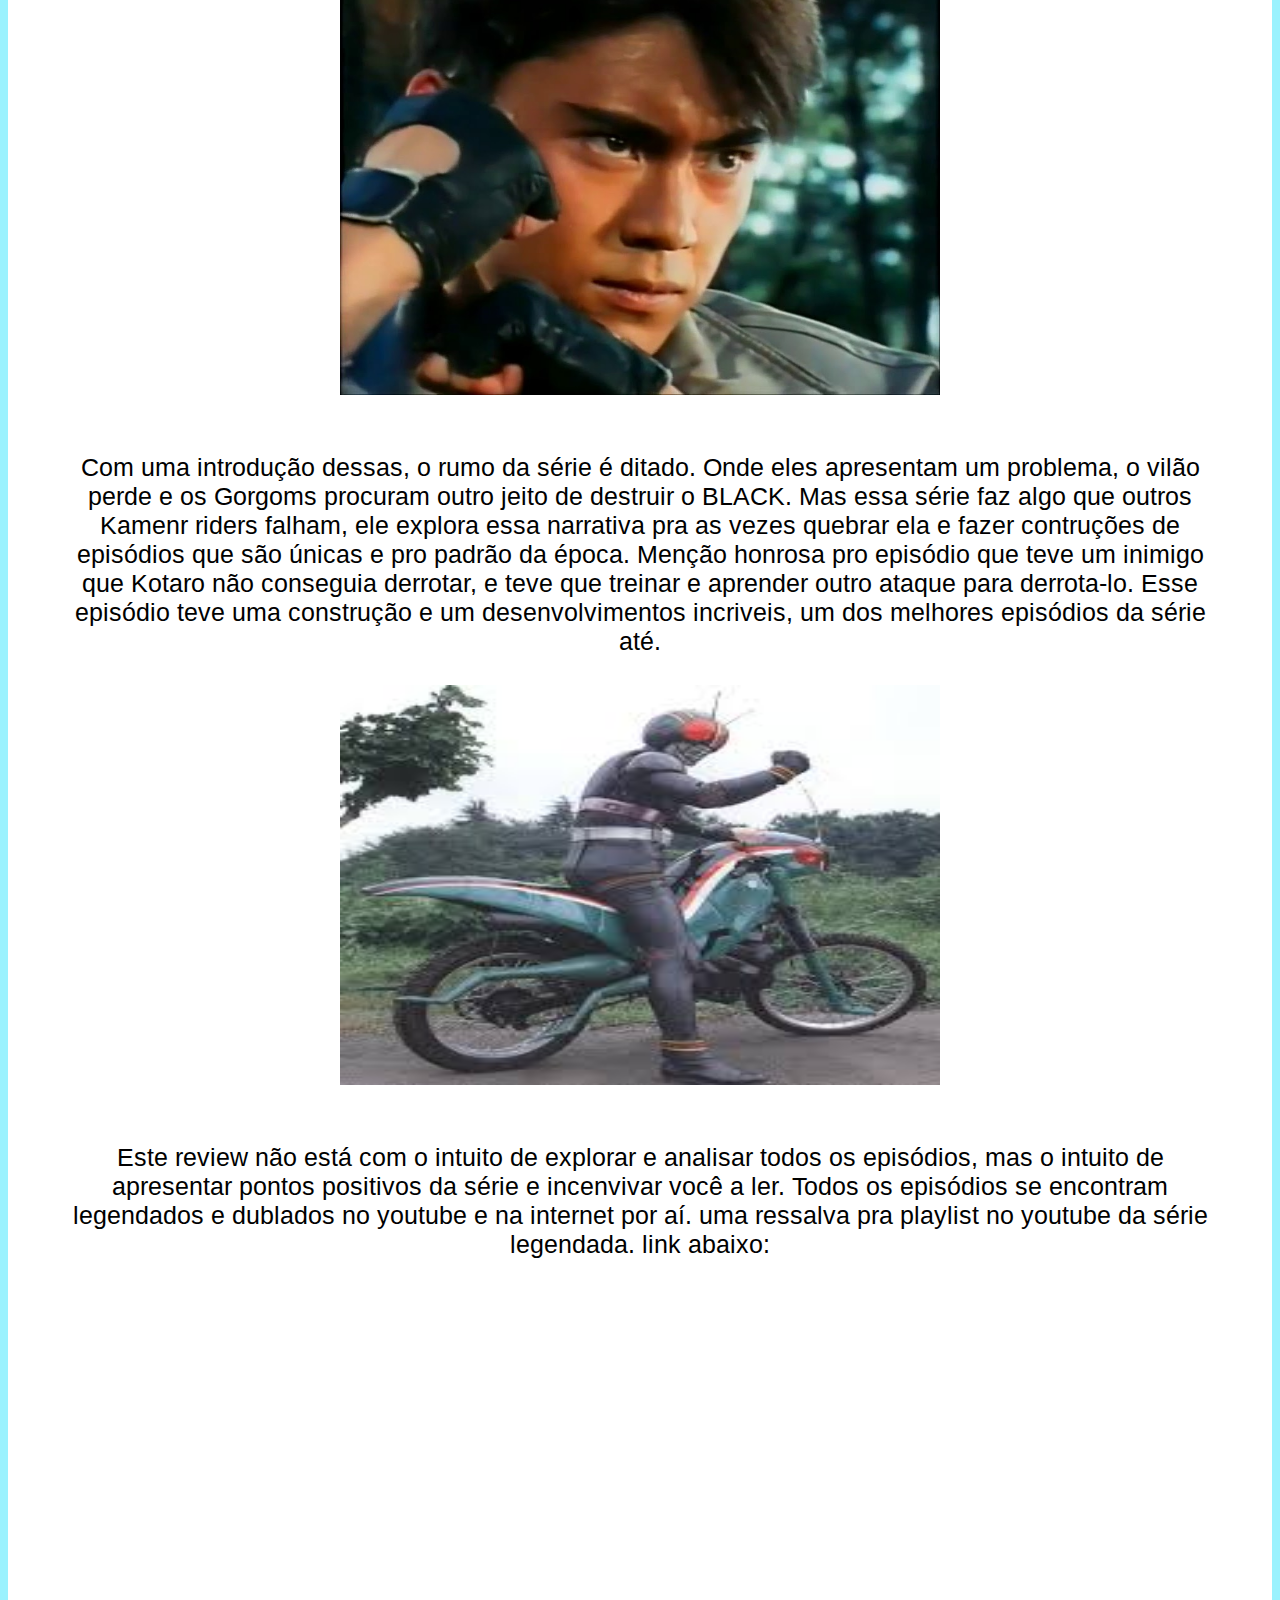
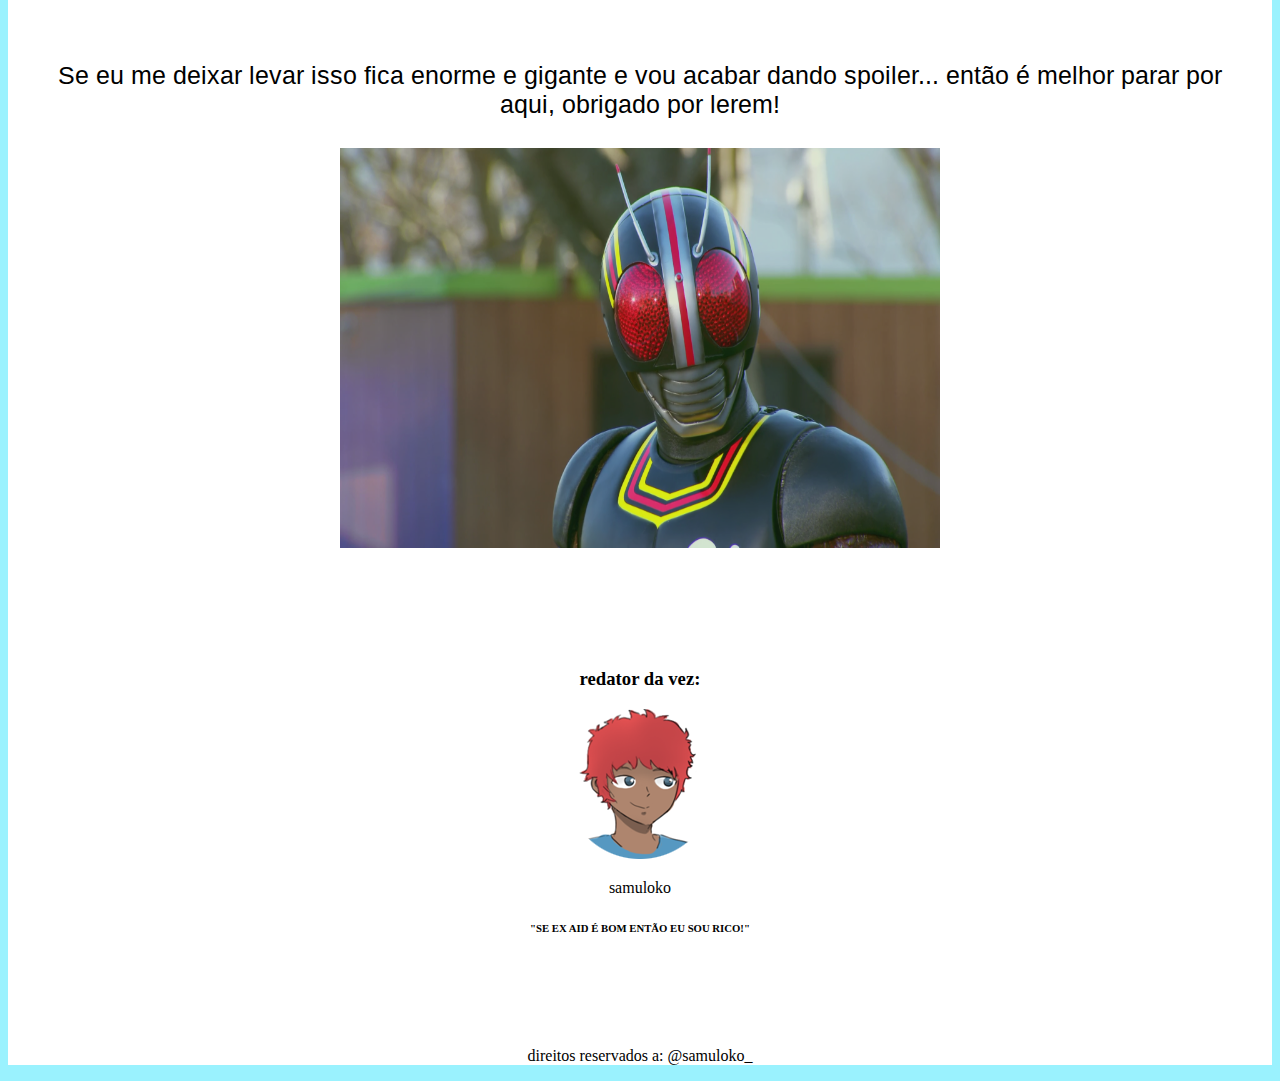
<file: TOKUCLUBE/black.html>
<!doctype html>
<html lang="pt-br">
  <head>
    <!-- Required meta tags -->
    <meta charset="utf-8">
    <meta name="viewport" content="width=device-width, initial-scale=1">

    <link rel="stylesheet" href="CSS/style.css">

    <!-- Bootstrap CSS -->
    <link href="https://cdn.jsdelivr.net/npm/bootstrap@5.1.0/dist/css/bootstrap.min.css" rel="stylesheet" integrity="sha384-KyZXEAg3QhqLMpG8r+8fhAXLRk2vvoC2f3B09zVXn8CA5QIVfZOJ3BCsw2P0p/We" crossorigin="anonymous">

    <link rel="preconnect" href="https://fonts.googleapis.com">
<link rel="preconnect" href="https://fonts.gstatic.com" crossorigin>
<link href="https://fonts.googleapis.com/css2?family=Arimo:wght@700&display=swap" rel="stylesheet">

<style>
  body {
    background-color: rgb(154,242,254,255);
      }

      * {box-sizing:border-box}

/* Slideshow container */
.slideshow-container {
  max-width: 1000px;
  position: relative;
  margin: auto;
}

/* Hide the images by default */
.mySlides {
  display: none;
}

/* Next & previous buttons */
.prev, .next {
  cursor: pointer;
  position: absolute;
  top: 50%;
  width: auto;
  margin-top: -22px;
  padding: 16px;
  color: black;
  font-weight: bold;
  font-size: 18px;
  transition: 0.6s ease;
  border-radius: 0 3px 3px 0;
  user-select: none;

  justify-content: space-between;
  

}

/* Position the "next button" to the right */
.next {
  right: 0;
  border-radius: 3px 0 0 3px;
}

/* On hover, add a black background color with a little bit see-through */
.prev:hover, .next:hover {
  background-color: rgba(0,0,0,0.8);
}

/* Caption text */
.text {
  color: #f2f2f2;
  font-size: 15px;
  padding: 8px 12px;
  position: absolute;
  bottom: 8px;
  width: 100%;
  text-align: center;
}

.pao {
  margin-left: 40px;
  font-size: 20px;
}

.centertxt {

    padding-left: 50px;
    padding-right: 50px;
    display: flex;
    flex-direction: column;
    align-items: center;
    font-family: 'Arimo';
    font-size: 25px;

}

.centertxt img {
    width: 600px;
    height: 400px;
}


h5 {
  font-size: 40px;
}

a {
  text-decoration:none;
  color: inherit;
}

a:hover {
  color: inherit;
}




      </style>
    <title>TokuClub!!</title>
  </head>
  <body>
<!-- NAVBAR -->
<nav class="navbar navbar-expand-lg navbar-light bg-light">
    <div class="container-fluid" >
      <a class="navbar-brand" href="index.html" style="display: flex;"><img src="IMG/TOKUCLUBElogo.png" alt="" width="60" height="54" class="d-inline-block align-text-top"><center><h1></h1>TOKUCLUBE!!!!!</h1></center>
      </a>
      <button class="navbar-toggler" type="button" data-bs-toggle="collapse" data-bs-target="#navbarNavDropdown" aria-controls="navbarNavDropdown" aria-expanded="false" aria-label="Toggle navigation">
        <span class="navbar-toggler-icon"></span>
      </button>
      <div class="collapse navbar-collapse" id="navbarNavDropdown">
        <ul class="navbar-nav">
          <li class="nav-item dropdown">
            <a class="nav-link dropdown-toggle" href="#" id="navbarDropdownMenuLink" role="button" data-bs-toggle="dropdown" aria-expanded="false">Sinopses</a>
              <ul class="dropdown-menu" aria-labelledby="navbarDropdownMenuLink">
                <li><a class="dropdown-item" href="zenkaiger.html">Kikai Sentai Zenkaiger</a></li>
                <li><a class="dropdown-item" href="gavan.html">Detetive espacial Gavan</a></li>
                <li><a class="dropdown-item" href="jaspion.html">O fantástico Jaspion</a></li>
                <li><a class="dropdown-item" href="tiga.html">Ultraman TIGA</a></li>  
              </ul>
            </li>
            <li class="nav-item dropdown">
              <a class="nav-link dropdown-toggle" href="#" id="navbarDropdownMenuLink" role="button" data-bs-toggle="dropdown" aria-expanded="false">Opniões da equipe</a>
                <ul class="dropdown-menu" aria-labelledby="navbarDropdownMenuLink">
                  <li><a class="dropdown-item" href="wizard.html">Kamen rider Wizard</a></li>
                  <li><a class="dropdown-item" href="garo.html">GARO</a></li>
                  <li><a class="dropdown-item" href="exaid.html">Kamen rider Ex aid</a></li>
                  <li><a class="dropdown-item" href="lion.html">Lion man</a></li>
                </ul>
            <li class="nav-item dropdown">
              <a class="nav-link dropdown-toggle" href="#" id="navbarDropdownMenuLink" role="button" data-bs-toggle="dropdown" aria-expanded="false">Reviews</a>
                <ul class="dropdown-menu" aria-labelledby="navbarDropdownMenuLink">
                  <li><a class="dropdown-item" href="black.html">Kamen rider Black</a></li>
                </ul>
              </li>
            <li class="nav-item">
              <a class="nav-link" href="contact.html">Contate-nos</a>
              <li class="nav-item">
                <a class="nav-link" href="about.html">Sobre nós</a>
              </li>
            </li>
          </ul>
        </div>
      </div>
    </nav>


<div class="container">

<!-- banner -->

<img src="IMG/TOKUCLUBE.png" class="img-fluid" alt="..." style="width: 100%;">

<!-- carrosel -->
<div id="carouselExampleCaptions" class="carousel slide" data-bs-ride="carousel">
  <div class="carousel-indicators">
    <button type="button" data-bs-target="#carouselExampleCaptions" data-bs-slide-to="0" class="active" aria-current="true" aria-label="Slide 1"></button>
    <button type="button" data-bs-target="#carouselExampleCaptions" data-bs-slide-to="1" aria-label="Slide 2"></button>
    <button type="button" data-bs-target="#carouselExampleCaptions" data-bs-slide-to="2" aria-label="Slide 3"></button>
  </div>
  <div class="carousel-inner">
    <div class="carousel-item active">
      <a href="garo.html"><img src="IMG/Design sem nome.png" class="d-block w-100" alt="..."></a>
        <div class="carousel-caption d-none d-md-block">
          <h5 style="text-shadow: 1px 1px 2px black, 0 0 1em blue, 0 0 0.2em blue; color: white;">Opnião da equipe: GARO</h5>
          <p style="text-shadow: 1px 1px 2px black, 0 0 1em blue, 0 0 0.2em blue; color: white;">Saiba a opinião da equipe sobre a série do cavaleiro da armadura dourada</p>
        </div>
    </div>
  <div class="carousel-item">
    <a href="wizard.html"><img src="IMG/Design sem nome (1).png" class="d-block w-100" alt="..."></a>
      <div class="carousel-caption d-none d-md-block">
        <h5 style="text-shadow: 1px 1px 2px black, 0 0 1em blue, 0 0 0.2em blue; color: white;">Opnião da equipe: KAMEN RIDER WIZARD</h5>
        <p style="text-shadow: 1px 1px 2px black, 0 0 1em blue, 0 0 0.2em blue; color: white;">Saiba a opinião da equipe sobre Wizard</p>
      </div>
  </div> </a>
    <div class="carousel-item">
      <a href="black.html"><img src="IMG/Design sem nome (2).png" class="d-block w-100" alt="..."></a>
        <div class="carousel-caption d-none d-md-block">
          <h5 style="text-shadow: 1px 1px 2px black, 0 0 1em blue, 0 0 0.2em blue; color: white;">Review: KAMEN RIDER BLACK</h5>
          <p style="text-shadow: 1px 1px 2px black, 0 0 1em blue, 0 0 0.2em #0000ff; color: white;">Análise sobre o antigo e classico Kamen Rider Black</p>
        </div>
    </div>
  </div>
    <button class="carousel-control-prev" type="button" data-bs-target="#carouselExampleCaptions" data-bs-slide="prev">
      <span class="carousel-control-prev-icon" aria-hidden="true"></span>
      <span class="visually-hidden">Previous</span>
    </button>
    <button class="carousel-control-next" type="button" data-bs-target="#carouselExampleCaptions" data-bs-slide="next">
      <span class="carousel-control-next-icon" aria-hidden="true"></span>
      <span class="visually-hidden">Next</span>
    </button>
</div>


<center>
  <div style="background-color: white;">
    <br>
      <h5>Review: Kamen rider Black</h5>
      <br>
      <br>
        <p class="centertxt">Com grande estilo base para sucesso, Kamen rider Black chega em 4 de outubro no ano de 1987, trazendo consigo uma atmosfera sombria e personagens interessantes, Black consegue trazer uma narrativa com mais mistérios e mais desenvolvimentos que as séries passadas.
          <br>
          <br>
          <img src="IMG/mid/black/1.jpg" >
          <br>
          <br>
        A série começa quando Kotaro Minami(Issamu Minami aqui no Brasil) e Nobuhiko Akizuki são capturado por uma organização do mal chamada Gorgoms, uma organização secreta do mal onde eles são influentes no mundo e agem por baixo dos panos, onde tem intenções malignas e atraem pessoas importantes com a promessa de terem a vida eterna, mas essa promessa vem com a penalidade de virar um monstro do mal, mas a ganância das pessoas vão além disso...
          <br>
          <br>
          <img src="IMG/mid/black/2.jpg">
          <br>
          <br>
        Após eles ser capturado, eles entram em uma cirurgia para virar um ciborgues do mal usado para o mal, mas durante o processo de apagar as memórias controlar a mente dele, o pai deles consegue interceder e apenas Kotaro consegue escapar e rouba uma moto chama de "patrol hopper" para ajudar na fuga dele. Numa cena de perseguição num beco, 3 personagens de roupão branco atacam ele num beco, e num ataque que Kotaro fica ferido, ele acidentalmente se transforma por um breve momento em black sun e luta de volta. Ele consegue escapar, mas os Gorgons continuam de olho e perseguindo ele. Kotaro consegue ir pra casa e avisar as pessoas, mas fica em vergonha pois não conseguiu resgatar o seu irmão, e percebe que seu pai foi capturado. após procurar ele e descobrir que os Gorgons controlam ele a muito tempo, o pai dele é mantido em cativeiro por um monstro e Kotaro vai salvar ele.
          <br>
          <br>
          <img src="IMG/mid/black/3.png">
          <br>
          <br>
        Kotaro consegue chegar no pai dele, mas ele é morto e jura ali mesmo que irá acabar com os gorgoms, e entra a cena dele se transformando intencionalmente para usar a armadura do KAMEN RIDER BLACK, aqui chamado de Black sun pelos gorgoms. e assim começa a jornada de vingança de Black...
          <br>
          <br>
          <img src="IMG/mid/black/4.jpg">
          <br>
          <br>
          Com uma introdução dessas, o rumo da série é ditado. Onde eles apresentam um problema, o vilão perde e os Gorgoms procuram outro jeito de destruir o BLACK. Mas essa série faz algo que outros Kamenr riders falham, ele explora essa narrativa pra as vezes quebrar ela e fazer contruções de episódios que são únicas e pro padrão da época. Menção honrosa pro episódio que teve um inimigo que Kotaro não conseguia derrotar, e teve que treinar e aprender outro ataque para derrota-lo. Esse episódio teve uma construção e um desenvolvimentos incriveis, um dos melhores episódios da série até.
          <br>
          <br>
          <img src="IMG/mid/black/5.jpg">
          <br>
          <br>
        Este review não está com o intuito de explorar e analisar todos os episódios, mas o intuito de apresentar pontos positivos da série e incenvivar você a ler. Todos os episódios se encontram legendados e dublados no youtube e na internet por aí. uma ressalva pra playlist no youtube da série legendada. link abaixo:
          <br>
          <br>
        <iframe width="560" height="315" src="https://www.youtube.com/embed/videoseries?list=PL60SfTrykhMwvNjo0B01nFLDPRPYekFgC" title="YouTube video player" frameborder="0" allow="accelerometer; autoplay; clipboard-write; encrypted-media; gyroscope; picture-in-picture" allowfullscreen></iframe>
          <br>
          <br>
        Se eu me deixar levar isso fica enorme e gigante e vou acabar dando spoiler... então é melhor parar por aqui, obrigado por lerem!
               
        <br>
        <br>
        <img src="IMG/mid/black/6.png">
        <br>
        <br>
      </p>
    <br>
  <div class="creditos">
    <h3>redator da vez:</h3>
    <img src="IMG/pfp/samu.png" alt=""> <p>samuloko</p>
    <h6>"SE EX AID É BOM ENTÃO EU SOU RICO!"</h6>
  </div>
    <!-- Slideshow container -->
    
    <br>
    <br>
    <br>
    <br>
    <div >
      <p>direitos reservados a: @samuloko_</p>
    </div>
</div>


</div>
</center>


</div>

    <!-- Optional JavaScript; choose one of the two! -->

    <!-- Option 1: Bootstrap Bundle with Popper -->
    <script src="https://cdn.jsdelivr.net/npm/bootstrap@5.1.0/dist/js/bootstrap.bundle.min.js" integrity="sha384-U1DAWAznBHeqEIlVSCgzq+c9gqGAJn5c/t99JyeKa9xxaYpSvHU5awsuZVVFIhvj" crossorigin="anonymous"></script>

    <!-- Option 2: Separate Popper and Bootstrap JS -->
    <!--
    <script src="https://cdn.jsdelivr.net/npm/@popperjs/core@2.9.3/dist/umd/popper.min.js" integrity="sha384-eMNCOe7tC1doHpGoWe/6oMVemdAVTMs2xqW4mwXrXsW0L84Iytr2wi5v2QjrP/xp" crossorigin="anonymous"></script>
    <script src="https://cdn.jsdelivr.net/npm/bootstrap@5.1.0/dist/js/bootstrap.min.js" integrity="sha384-cn7l7gDp0eyniUwwAZgrzD06kc/tftFf19TOAs2zVinnD/C7E91j9yyk5//jjpt/" crossorigin="anonymous"></script>
    -->
  </body>
</html>
</file>
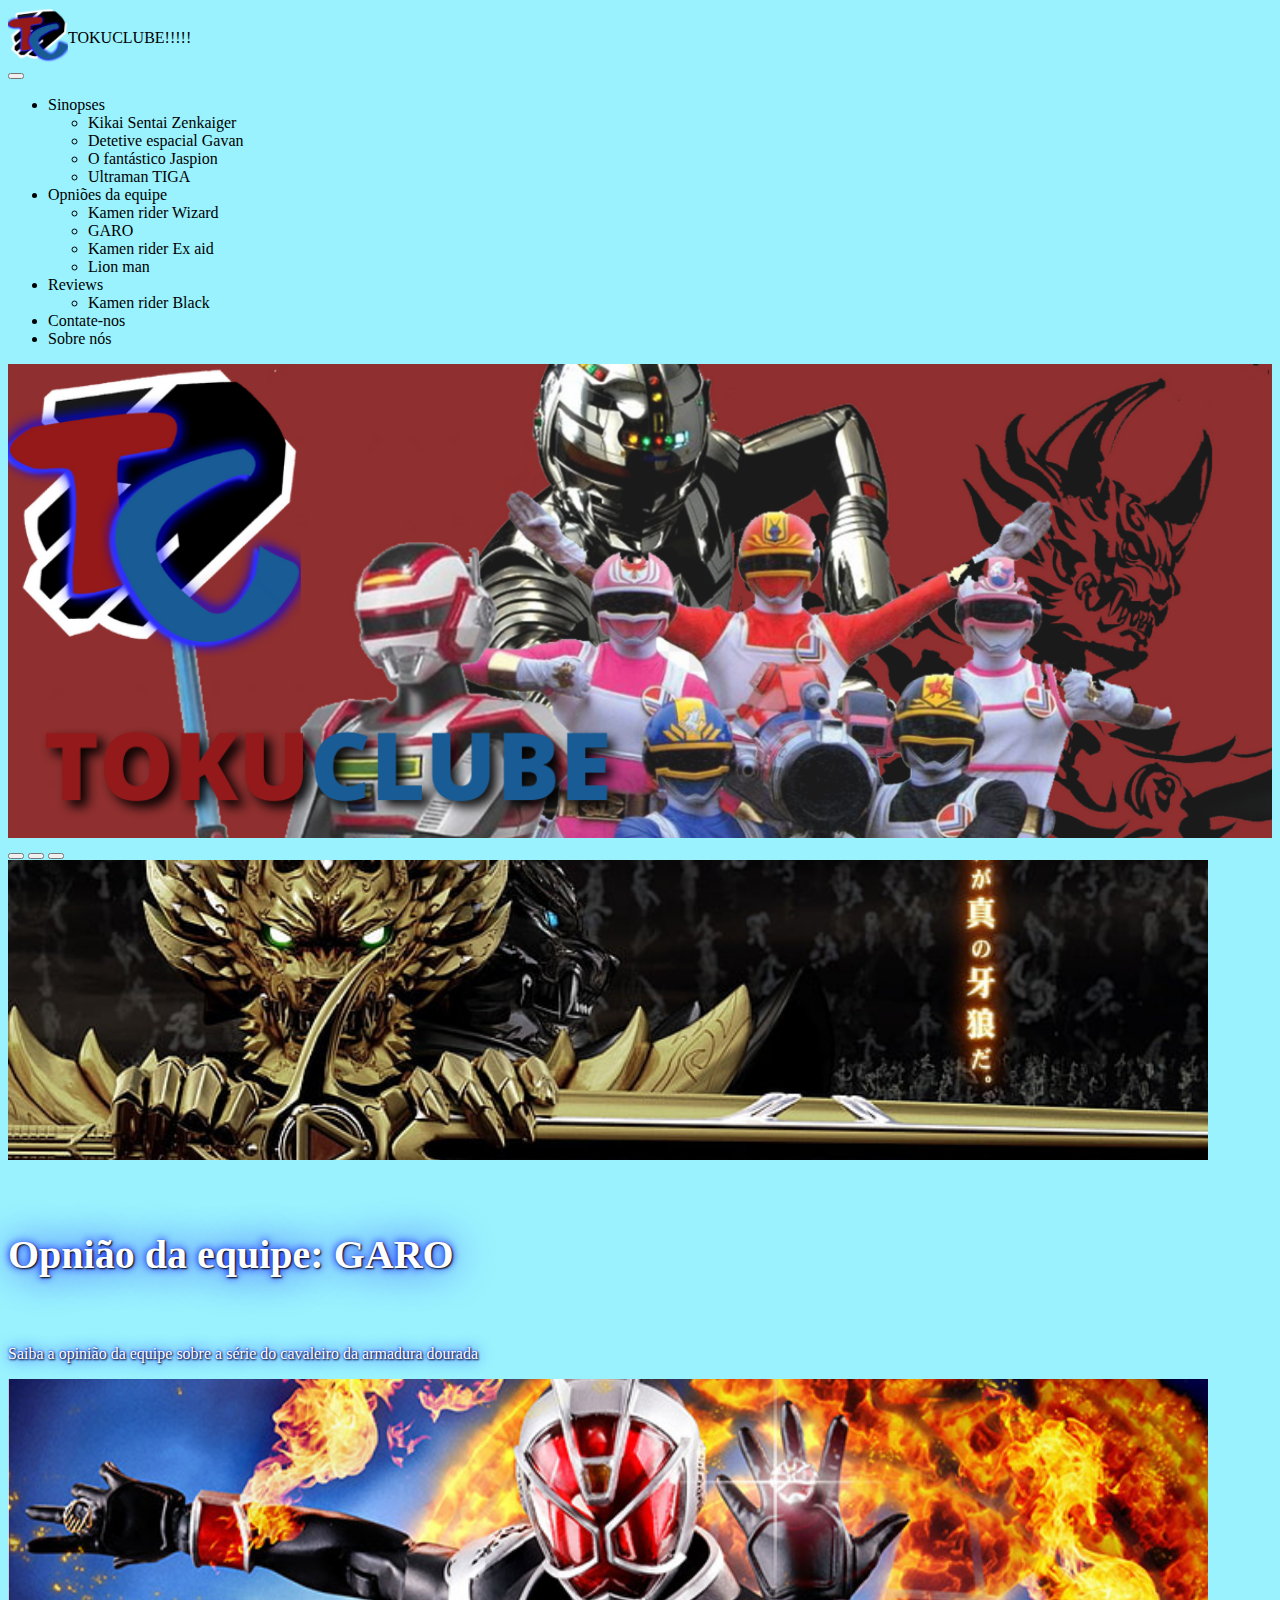
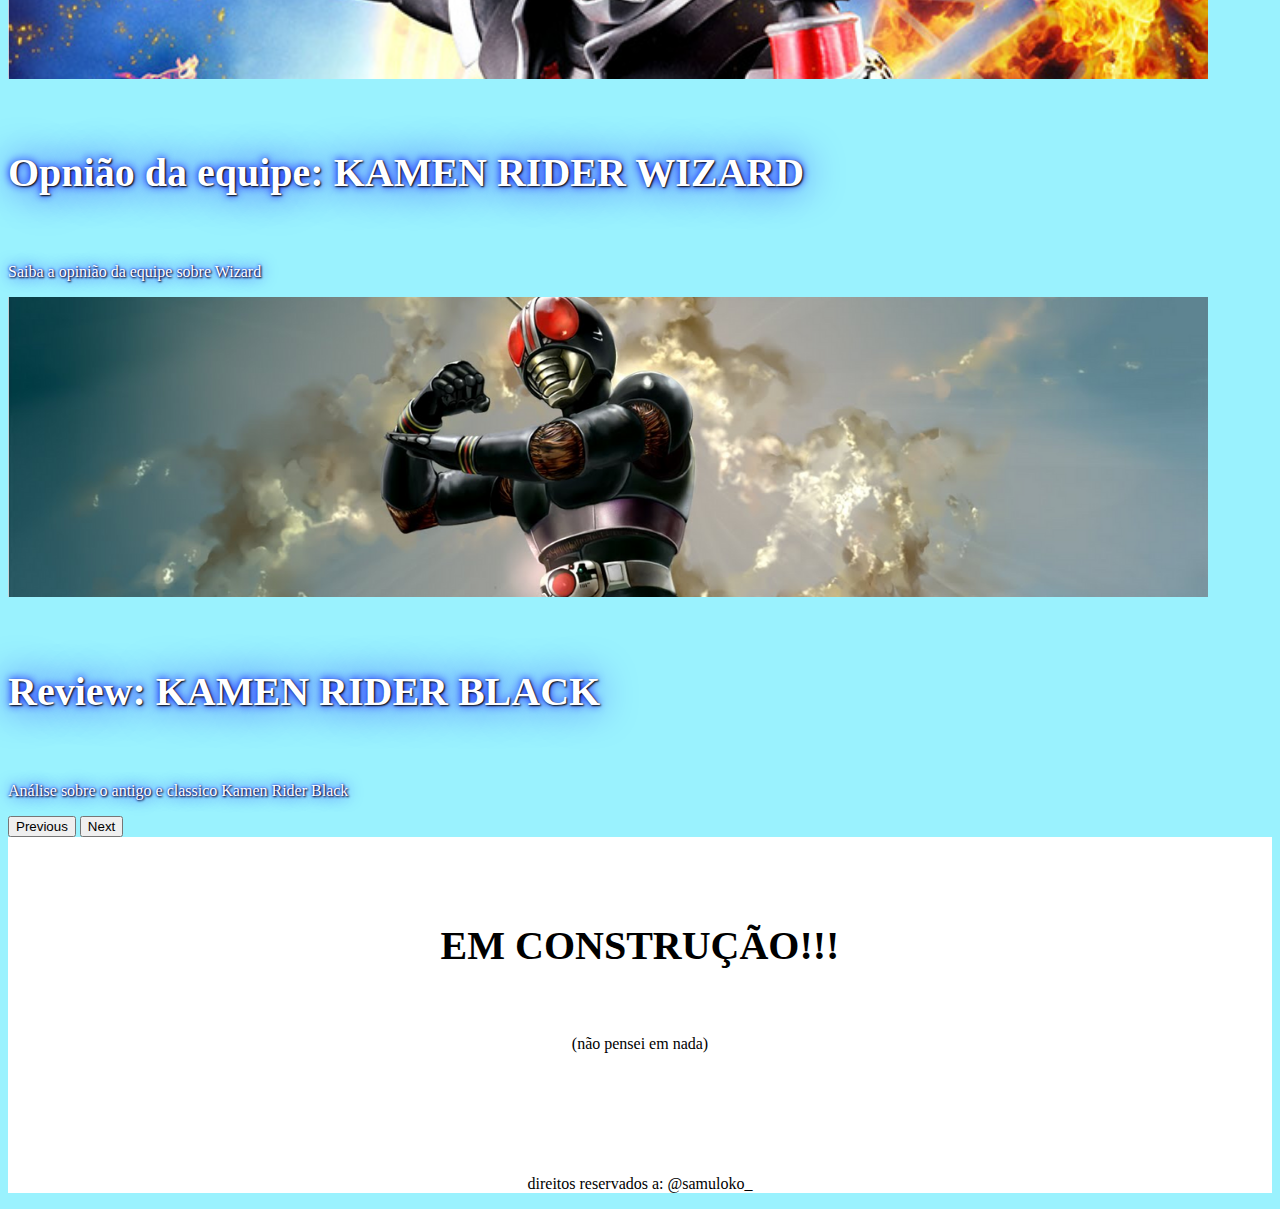
<file: TOKUCLUBE/contact.html>
<!doctype html>
<html lang="pt-br">
  <head>
    <!-- Required meta tags -->
    <meta charset="utf-8">
    <meta name="viewport" content="width=device-width, initial-scale=1">

    <link rel="stylesheet" href="CSS/style.css">

    <!-- Bootstrap CSS -->
    <link href="https://cdn.jsdelivr.net/npm/bootstrap@5.1.0/dist/css/bootstrap.min.css" rel="stylesheet" integrity="sha384-KyZXEAg3QhqLMpG8r+8fhAXLRk2vvoC2f3B09zVXn8CA5QIVfZOJ3BCsw2P0p/We" crossorigin="anonymous">

    <link rel="preconnect" href="https://fonts.googleapis.com">
<link rel="preconnect" href="https://fonts.gstatic.com" crossorigin>
<link href="https://fonts.googleapis.com/css2?family=Arimo:wght@700&display=swap" rel="stylesheet">

<style>
  body {
    background-color: rgb(154,242,254,255);
      }

      * {box-sizing:border-box}

/* Slideshow container */
.slideshow-container {
  max-width: 1000px;
  position: relative;
  margin: auto;
}

/* Hide the images by default */
.mySlides {
  display: none;
}

/* Next & previous buttons */
.prev, .next {
  cursor: pointer;
  position: absolute;
  top: 50%;
  width: auto;
  margin-top: -22px;
  padding: 16px;
  color: black;
  font-weight: bold;
  font-size: 18px;
  transition: 0.6s ease;
  border-radius: 0 3px 3px 0;
  user-select: none;

  justify-content: space-between;
  

}

/* Position the "next button" to the right */
.next {
  right: 0;
  border-radius: 3px 0 0 3px;
}

/* On hover, add a black background color with a little bit see-through */
.prev:hover, .next:hover {
  background-color: rgba(0,0,0,0.8);
}

/* Caption text */
.text {
  color: #f2f2f2;
  font-size: 15px;
  padding: 8px 12px;
  position: absolute;
  bottom: 8px;
  width: 100%;
  text-align: center;
}

.pao {
  margin-left: 40px;
  font-size: 20px;
}

.centertxt {

    padding-left: 50px;
    padding-right: 50px;
    display: flex;
    flex-direction: column;
    align-items: center;
    font-family: 'Arimo';
    font-size: 25px;

}

.centertxt img {
    width: 600px;
    height: 400px;
}


h5 {
  font-size: 40px;
}

a {
  text-decoration:none;
  color: inherit;
}

a:hover {
  color: inherit;
}




      </style>
    <title>TokuClub!!</title>
  </head>
  <body>
<!-- NAVBAR -->
<nav class="navbar navbar-expand-lg navbar-light bg-light">
    <div class="container-fluid" >
      <a class="navbar-brand" href="index.html" style="display: flex;"><img src="IMG/TOKUCLUBElogo.png" alt="" width="60" height="54" class="d-inline-block align-text-top"><center><h1></h1>TOKUCLUBE!!!!!</h1></center>
      </a>
      <button class="navbar-toggler" type="button" data-bs-toggle="collapse" data-bs-target="#navbarNavDropdown" aria-controls="navbarNavDropdown" aria-expanded="false" aria-label="Toggle navigation">
        <span class="navbar-toggler-icon"></span>
      </button>
      <div class="collapse navbar-collapse" id="navbarNavDropdown">
        <ul class="navbar-nav">
          <li class="nav-item dropdown">
            <a class="nav-link dropdown-toggle" href="#" id="navbarDropdownMenuLink" role="button" data-bs-toggle="dropdown" aria-expanded="false">Sinopses</a>
              <ul class="dropdown-menu" aria-labelledby="navbarDropdownMenuLink">
                <li><a class="dropdown-item" href="zenkaiger.html">Kikai Sentai Zenkaiger</a></li>
                <li><a class="dropdown-item" href="gavan.html">Detetive espacial Gavan</a></li>
                <li><a class="dropdown-item" href="jaspion.html">O fantástico Jaspion</a></li>
                <li><a class="dropdown-item" href="tiga.html">Ultraman TIGA</a></li>  
              </ul>
            </li>
            <li class="nav-item dropdown">
              <a class="nav-link dropdown-toggle" href="#" id="navbarDropdownMenuLink" role="button" data-bs-toggle="dropdown" aria-expanded="false">Opniões da equipe</a>
                <ul class="dropdown-menu" aria-labelledby="navbarDropdownMenuLink">
                  <li><a class="dropdown-item" href="wizard.html">Kamen rider Wizard</a></li>
                  <li><a class="dropdown-item" href="garo.html">GARO</a></li>
                  <li><a class="dropdown-item" href="exaid.html">Kamen rider Ex aid</a></li>
                  <li><a class="dropdown-item" href="lion.html">Lion man</a></li>
                </ul>
            <li class="nav-item dropdown">
              <a class="nav-link dropdown-toggle" href="#" id="navbarDropdownMenuLink" role="button" data-bs-toggle="dropdown" aria-expanded="false">Reviews</a>
                <ul class="dropdown-menu" aria-labelledby="navbarDropdownMenuLink">
                  <li><a class="dropdown-item" href="black.html">Kamen rider Black</a></li>
                </ul>
              </li>
            <li class="nav-item">
              <a class="nav-link" href="contact.html">Contate-nos</a>
              <li class="nav-item">
                <a class="nav-link" href="about.html">Sobre nós</a>
              </li>
            </li>
          </ul>
        </div>
      </div>
    </nav>


<div class="container">

<!-- banner -->

<img src="IMG/TOKUCLUBE.png" class="img-fluid" alt="..." style="width: 100%;">

<!-- carrosel -->
<div id="carouselExampleCaptions" class="carousel slide" data-bs-ride="carousel">
  <div class="carousel-indicators">
    <button type="button" data-bs-target="#carouselExampleCaptions" data-bs-slide-to="0" class="active" aria-current="true" aria-label="Slide 1"></button>
    <button type="button" data-bs-target="#carouselExampleCaptions" data-bs-slide-to="1" aria-label="Slide 2"></button>
    <button type="button" data-bs-target="#carouselExampleCaptions" data-bs-slide-to="2" aria-label="Slide 3"></button>
  </div>
  <div class="carousel-inner">
    <div class="carousel-item active">
      <a href="garo.html"><img src="IMG/Design sem nome.png" class="d-block w-100" alt="..."></a>
        <div class="carousel-caption d-none d-md-block">
          <h5 style="text-shadow: 1px 1px 2px black, 0 0 1em blue, 0 0 0.2em blue; color: white;">Opnião da equipe: GARO</h5>
          <p style="text-shadow: 1px 1px 2px black, 0 0 1em blue, 0 0 0.2em blue; color: white;">Saiba a opinião da equipe sobre a série do cavaleiro da armadura dourada</p>
        </div>
    </div>
  <div class="carousel-item">
    <a href="wizard.html"><img src="IMG/Design sem nome (1).png" class="d-block w-100" alt="..."></a>
      <div class="carousel-caption d-none d-md-block">
        <h5 style="text-shadow: 1px 1px 2px black, 0 0 1em blue, 0 0 0.2em blue; color: white;">Opnião da equipe: KAMEN RIDER WIZARD</h5>
        <p style="text-shadow: 1px 1px 2px black, 0 0 1em blue, 0 0 0.2em blue; color: white;">Saiba a opinião da equipe sobre Wizard</p>
      </div>
  </div> </a>
    <div class="carousel-item">
      <a href="black.html"><img src="IMG/Design sem nome (2).png" class="d-block w-100" alt="..."></a>
        <div class="carousel-caption d-none d-md-block">
          <h5 style="text-shadow: 1px 1px 2px black, 0 0 1em blue, 0 0 0.2em blue; color: white;">Review: KAMEN RIDER BLACK</h5>
          <p style="text-shadow: 1px 1px 2px black, 0 0 1em blue, 0 0 0.2em #0000ff; color: white;">Análise sobre o antigo e classico Kamen Rider Black</p>
        </div>
    </div>
  </div>
    <button class="carousel-control-prev" type="button" data-bs-target="#carouselExampleCaptions" data-bs-slide="prev">
      <span class="carousel-control-prev-icon" aria-hidden="true"></span>
      <span class="visually-hidden">Previous</span>
    </button>
    <button class="carousel-control-next" type="button" data-bs-target="#carouselExampleCaptions" data-bs-slide="next">
      <span class="carousel-control-next-icon" aria-hidden="true"></span>
      <span class="visually-hidden">Next</span>
    </button>
</div>


<center>
  <div style="background-color: white;">
    <br>
      <h5>EM CONSTRUÇÃO!!!</h5>
        <p>(não pensei em nada)</p>
 
    <br>

    <!-- Slideshow container -->
    
    <br>
    <br>
    <br>
    <br>
    <div >
      <p>direitos reservados a: @samuloko_</p>
    </div>
</div>
</center>


</div>

    <!-- Optional JavaScript; choose one of the two! -->

    <!-- Option 1: Bootstrap Bundle with Popper -->
    <script src="https://cdn.jsdelivr.net/npm/bootstrap@5.1.0/dist/js/bootstrap.bundle.min.js" integrity="sha384-U1DAWAznBHeqEIlVSCgzq+c9gqGAJn5c/t99JyeKa9xxaYpSvHU5awsuZVVFIhvj" crossorigin="anonymous"></script>

    <!-- Option 2: Separate Popper and Bootstrap JS -->
    <!--
    <script src="https://cdn.jsdelivr.net/npm/@popperjs/core@2.9.3/dist/umd/popper.min.js" integrity="sha384-eMNCOe7tC1doHpGoWe/6oMVemdAVTMs2xqW4mwXrXsW0L84Iytr2wi5v2QjrP/xp" crossorigin="anonymous"></script>
    <script src="https://cdn.jsdelivr.net/npm/bootstrap@5.1.0/dist/js/bootstrap.min.js" integrity="sha384-cn7l7gDp0eyniUwwAZgrzD06kc/tftFf19TOAs2zVinnD/C7E91j9yyk5//jjpt/" crossorigin="anonymous"></script>
    -->
  </body>
</html>
</file>
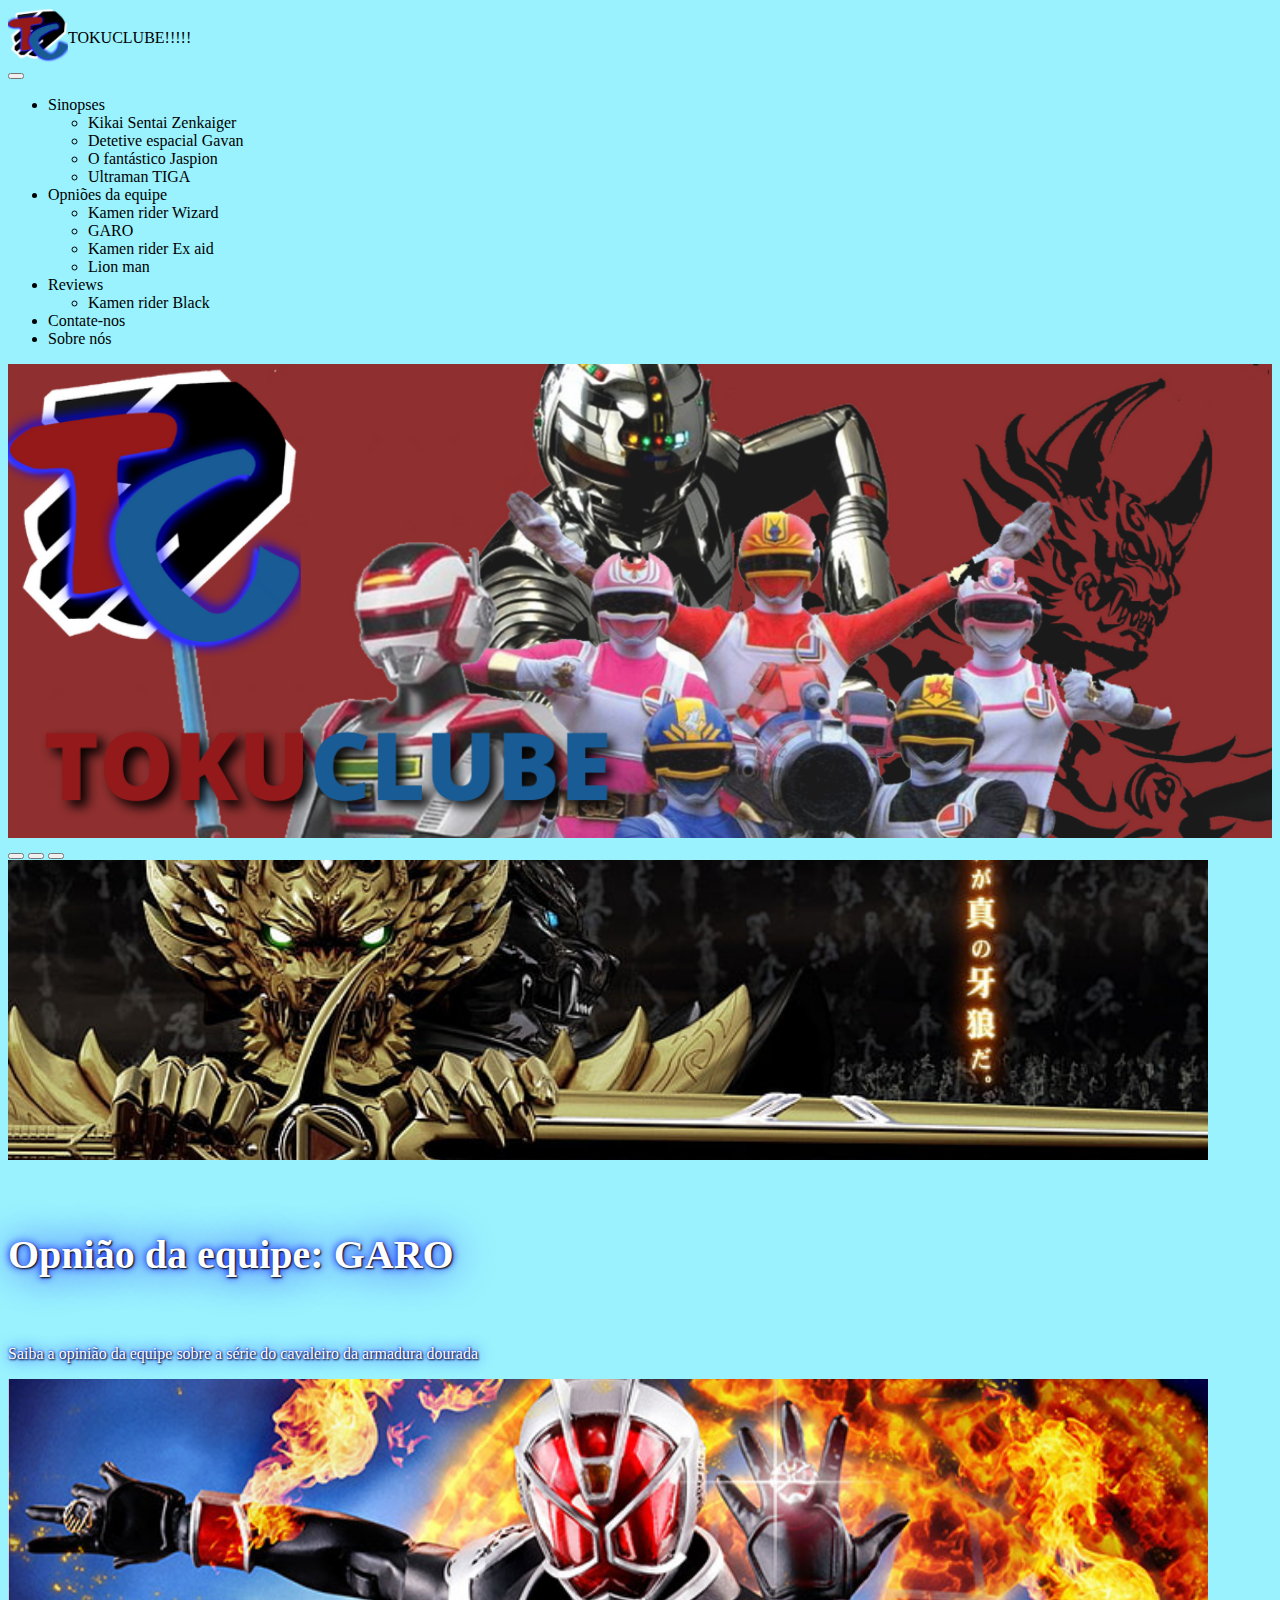
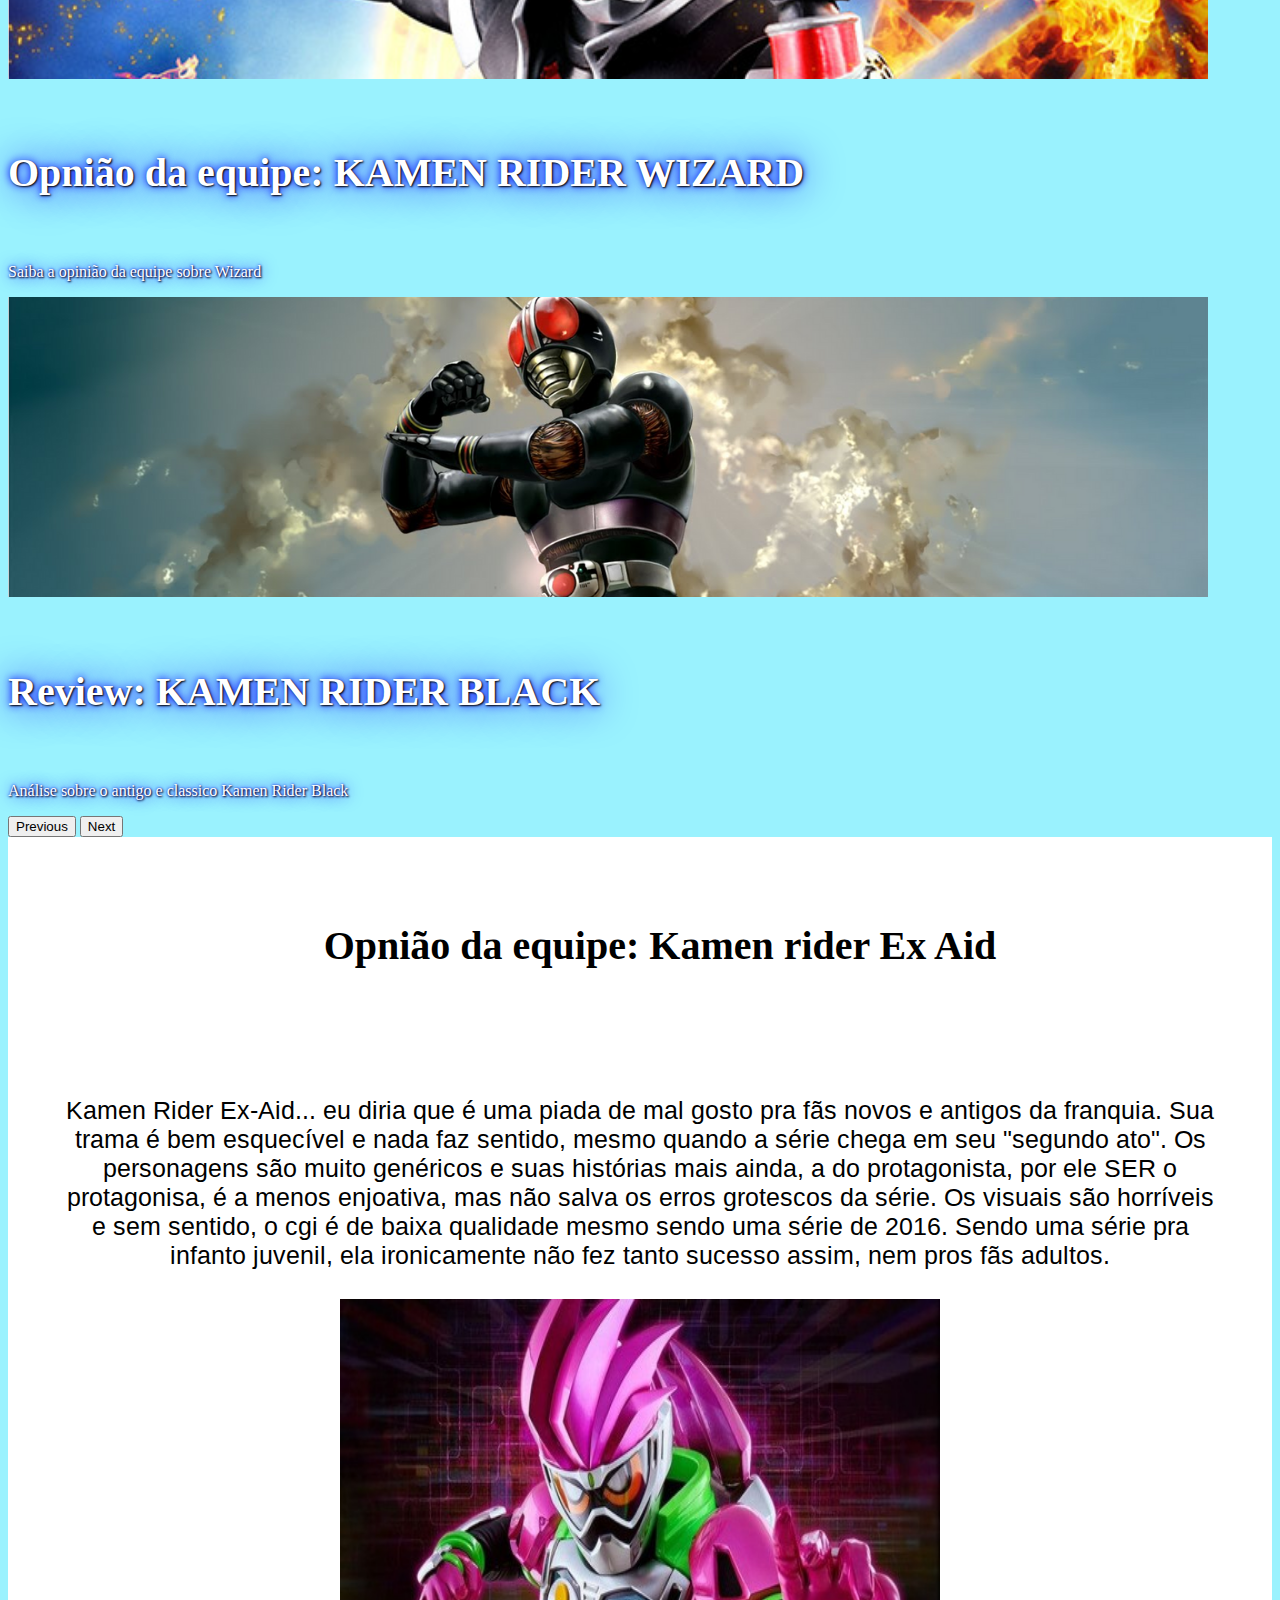
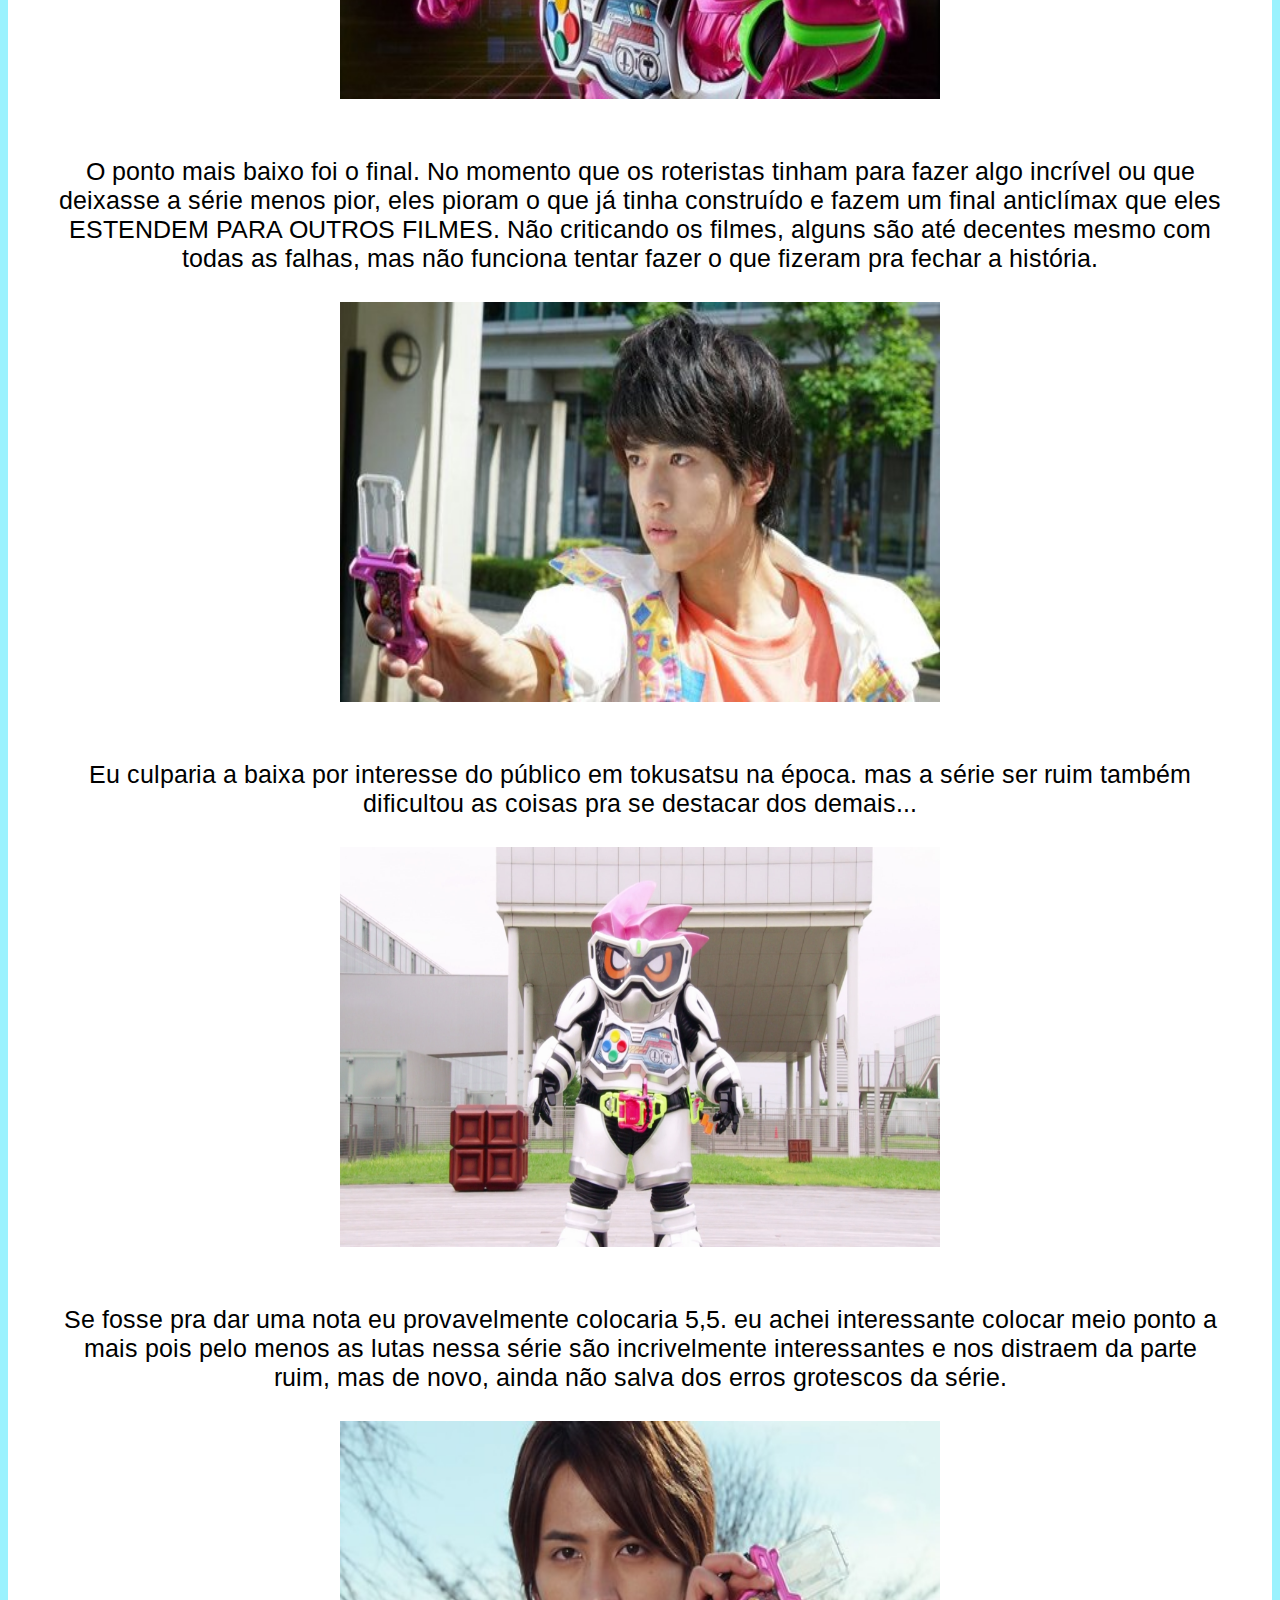
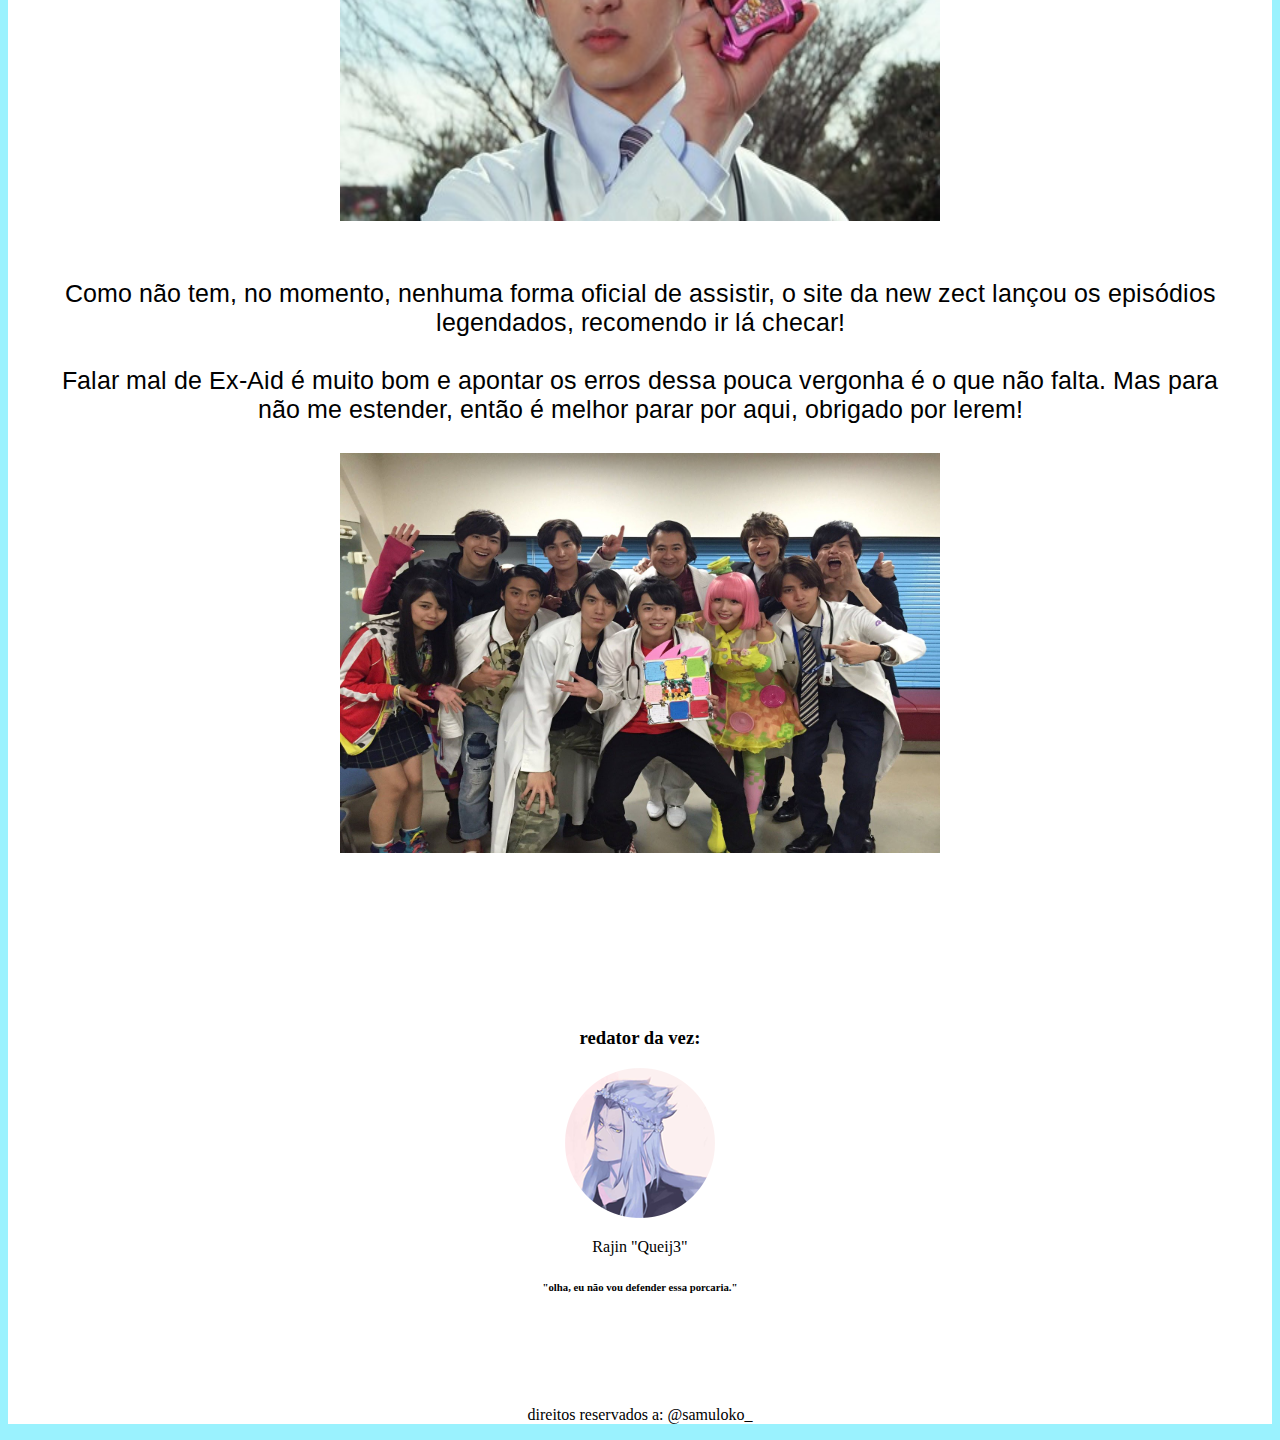
<file: TOKUCLUBE/exaid.html>
<!doctype html>
<html lang="pt-br">
  <head>
    <!-- Required meta tags -->
    <meta charset="utf-8">
    <meta name="viewport" content="width=device-width, initial-scale=1">

    <link rel="stylesheet" href="CSS/style.css">

    <!-- Bootstrap CSS -->
    <link href="https://cdn.jsdelivr.net/npm/bootstrap@5.1.0/dist/css/bootstrap.min.css" rel="stylesheet" integrity="sha384-KyZXEAg3QhqLMpG8r+8fhAXLRk2vvoC2f3B09zVXn8CA5QIVfZOJ3BCsw2P0p/We" crossorigin="anonymous">

    <link rel="preconnect" href="https://fonts.googleapis.com">
<link rel="preconnect" href="https://fonts.gstatic.com" crossorigin>
<link href="https://fonts.googleapis.com/css2?family=Arimo:wght@700&display=swap" rel="stylesheet">

<style>
  body {
    background-color: rgb(154,242,254,255);
      }

      * {box-sizing:border-box}

/* Slideshow container */
.slideshow-container {
  max-width: 1000px;
  position: relative;
  margin: auto;
}

/* Hide the images by default */
.mySlides {
  display: none;
}

/* Next & previous buttons */
.prev, .next {
  cursor: pointer;
  position: absolute;
  top: 50%;
  width: auto;
  margin-top: -22px;
  padding: 16px;
  color: black;
  font-weight: bold;
  font-size: 18px;
  transition: 0.6s ease;
  border-radius: 0 3px 3px 0;
  user-select: none;

  justify-content: space-between;
  

}

/* Position the "next button" to the right */
.next {
  right: 0;
  border-radius: 3px 0 0 3px;
}

/* On hover, add a black background color with a little bit see-through */
.prev:hover, .next:hover {
  background-color: rgba(0,0,0,0.8);
}

/* Caption text */
.text {
  color: #f2f2f2;
  font-size: 15px;
  padding: 8px 12px;
  position: absolute;
  bottom: 8px;
  width: 100%;
  text-align: center;
}

.pao {
  margin-left: 40px;
  font-size: 20px;
}

.centertxt {

    padding-left: 50px;
    padding-right: 50px;
    display: flex;
    flex-direction: column;
    align-items: center;
    font-family: 'Arimo';
    font-size: 25px;

}

.centertxt img {
    width: 600px;
    height: 400px;
}


h5 {
  font-size: 40px;
}

a {
  text-decoration:none;
  color: inherit;
}

a:hover {
  color: inherit;
}




      </style>
    <title>TokuClub!!</title>
  </head>
  <body>
<!-- NAVBAR -->
<nav class="navbar navbar-expand-lg navbar-light bg-light">
    <div class="container-fluid" >
      <a class="navbar-brand" href="index.html" style="display: flex;"><img src="IMG/TOKUCLUBElogo.png" alt="" width="60" height="54" class="d-inline-block align-text-top"><center><h1></h1>TOKUCLUBE!!!!!</h1></center>
      </a>
      <button class="navbar-toggler" type="button" data-bs-toggle="collapse" data-bs-target="#navbarNavDropdown" aria-controls="navbarNavDropdown" aria-expanded="false" aria-label="Toggle navigation">
        <span class="navbar-toggler-icon"></span>
      </button>
      <div class="collapse navbar-collapse" id="navbarNavDropdown">
        <ul class="navbar-nav">
          <li class="nav-item dropdown">
            <a class="nav-link dropdown-toggle" href="#" id="navbarDropdownMenuLink" role="button" data-bs-toggle="dropdown" aria-expanded="false">Sinopses</a>
              <ul class="dropdown-menu" aria-labelledby="navbarDropdownMenuLink">
                <li><a class="dropdown-item" href="zenkaiger.html">Kikai Sentai Zenkaiger</a></li>
                <li><a class="dropdown-item" href="gavan.html">Detetive espacial Gavan</a></li>
                <li><a class="dropdown-item" href="jaspion.html">O fantástico Jaspion</a></li>
                <li><a class="dropdown-item" href="tiga.html">Ultraman TIGA</a></li>  
              </ul>
            </li>
            <li class="nav-item dropdown">
              <a class="nav-link dropdown-toggle" href="#" id="navbarDropdownMenuLink" role="button" data-bs-toggle="dropdown" aria-expanded="false">Opniões da equipe</a>
                <ul class="dropdown-menu" aria-labelledby="navbarDropdownMenuLink">
                  <li><a class="dropdown-item" href="wizard.html">Kamen rider Wizard</a></li>
                  <li><a class="dropdown-item" href="garo.html">GARO</a></li>
                  <li><a class="dropdown-item" href="exaid.html">Kamen rider Ex aid</a></li>
                  <li><a class="dropdown-item" href="lion.html">Lion man</a></li>
                </ul>
            <li class="nav-item dropdown">
              <a class="nav-link dropdown-toggle" href="#" id="navbarDropdownMenuLink" role="button" data-bs-toggle="dropdown" aria-expanded="false">Reviews</a>
                <ul class="dropdown-menu" aria-labelledby="navbarDropdownMenuLink">
                  <li><a class="dropdown-item" href="black.html">Kamen rider Black</a></li>
                </ul>
              </li>
            <li class="nav-item">
              <a class="nav-link" href="contact.html">Contate-nos</a>
              <li class="nav-item">
                <a class="nav-link" href="about.html">Sobre nós</a>
              </li>
            </li>
          </ul>
        </div>
      </div>
    </nav>


<div class="container">

<!-- banner -->

<img src="IMG/TOKUCLUBE.png" class="img-fluid" alt="..." style="width: 100%;">

<!-- carrosel -->
<div id="carouselExampleCaptions" class="carousel slide" data-bs-ride="carousel">
  <div class="carousel-indicators">
    <button type="button" data-bs-target="#carouselExampleCaptions" data-bs-slide-to="0" class="active" aria-current="true" aria-label="Slide 1"></button>
    <button type="button" data-bs-target="#carouselExampleCaptions" data-bs-slide-to="1" aria-label="Slide 2"></button>
    <button type="button" data-bs-target="#carouselExampleCaptions" data-bs-slide-to="2" aria-label="Slide 3"></button>
  </div>
  <div class="carousel-inner">
    <div class="carousel-item active">
      <a href="garo.html"><img src="IMG/Design sem nome.png" class="d-block w-100" alt="..."></a>
        <div class="carousel-caption d-none d-md-block">
          <h5 style="text-shadow: 1px 1px 2px black, 0 0 1em blue, 0 0 0.2em blue; color: white;">Opnião da equipe: GARO</h5>
          <p style="text-shadow: 1px 1px 2px black, 0 0 1em blue, 0 0 0.2em blue; color: white;">Saiba a opinião da equipe sobre a série do cavaleiro da armadura dourada</p>
        </div>
    </div>
  <div class="carousel-item">
    <a href="wizard.html"><img src="IMG/Design sem nome (1).png" class="d-block w-100" alt="..."></a>
      <div class="carousel-caption d-none d-md-block">
        <h5 style="text-shadow: 1px 1px 2px black, 0 0 1em blue, 0 0 0.2em blue; color: white;">Opnião da equipe: KAMEN RIDER WIZARD</h5>
        <p style="text-shadow: 1px 1px 2px black, 0 0 1em blue, 0 0 0.2em blue; color: white;">Saiba a opinião da equipe sobre Wizard</p>
      </div>
  </div> </a>
    <div class="carousel-item">
      <a href="black.html"><img src="IMG/Design sem nome (2).png" class="d-block w-100" alt="..."></a>
        <div class="carousel-caption d-none d-md-block">
          <h5 style="text-shadow: 1px 1px 2px black, 0 0 1em blue, 0 0 0.2em blue; color: white;">Review: KAMEN RIDER BLACK</h5>
          <p style="text-shadow: 1px 1px 2px black, 0 0 1em blue, 0 0 0.2em #0000ff; color: white;">Análise sobre o antigo e classico Kamen Rider Black</p>
        </div>
    </div>
  </div>
    <button class="carousel-control-prev" type="button" data-bs-target="#carouselExampleCaptions" data-bs-slide="prev">
      <span class="carousel-control-prev-icon" aria-hidden="true"></span>
      <span class="visually-hidden">Previous</span>
    </button>
    <button class="carousel-control-next" type="button" data-bs-target="#carouselExampleCaptions" data-bs-slide="next">
      <span class="carousel-control-next-icon" aria-hidden="true"></span>
      <span class="visually-hidden">Next</span>
    </button>
</div>

<center>
  <div style="background-color: white;">
    <br>
    <div class="pao">
      <h5>Opnião da equipe: Kamen rider Ex Aid</h5>
    </div>
    <br>
    <br>
      <p class="centertxt">
          Kamen Rider Ex-Aid... eu diria que é uma piada de mal gosto pra fãs novos e antigos da franquia. Sua trama é bem esquecível e nada faz sentido, mesmo quando a série chega em seu "segundo ato". Os personagens são muito genéricos e suas histórias mais ainda, a do protagonista, por ele SER o protagonisa, é a menos enjoativa, mas não salva os erros grotescos da série. Os visuais são horríveis e sem sentido, o cgi é de baixa qualidade mesmo sendo uma série de 2016. Sendo uma série pra infanto juvenil, ela ironicamente não fez tanto sucesso assim, nem pros fãs adultos.
          <br>
          <br>
          <img src="IMG/mid/exaid/1.jpg">
          <br>
          <br>
          O ponto mais baixo foi o final. No momento que os roteristas tinham para fazer algo incrível ou que deixasse a série menos pior, eles pioram o que já tinha construído e fazem um final anticlímax que eles ESTENDEM PARA OUTROS FILMES. Não criticando os filmes, alguns são até decentes mesmo com todas as falhas, mas não funciona tentar fazer o que fizeram pra fechar a história.
          <br>
          <br>
          <img src="IMG/mid/exaid/2.jpg">
          <br>
          <br>
          Eu culparia a baixa por interesse do público em tokusatsu na época. mas a série ser ruim também dificultou as coisas pra se destacar dos demais... 
          <br>
          <br>
          <img src="IMG/mid/exaid/3.png">
          <br>
          <br>
          Se fosse pra dar uma nota eu provavelmente colocaria 5,5. eu achei interessante colocar meio ponto a mais pois pelo menos as lutas nessa série são incrivelmente interessantes e nos distraem da parte ruim, mas de novo, ainda não salva dos erros grotescos da série.
          <br>
          <br>
          <img src="IMG/mid/exaid/4.jpg">
          <br>
          <br>
          Como não tem, no momento, nenhuma forma oficial de assistir, o site da new zect lançou os episódios  legendados, recomendo ir lá checar!
          <br>
          <br>
          Falar mal de Ex-Aid é muito bom e apontar os erros dessa pouca vergonha é o que não falta. Mas para não me estender, então é melhor parar por aqui, obrigado por lerem!
          <br>
          <br>
          <img src="IMG/mid/exaid/5.jpg">
          <br>
          <br>
      </p>
    <br>
    
<!-- Slideshow container -->

<br>
<br>
<br>
<div class="creditos">
  <h3>redator da vez:</h3>
  <img src="IMG/pfp/quejo.png" alt=""> <p>Rajin "Queij3"</p>
  <h6>"olha, eu não vou defender essa porcaria."</h6>
</div>
<br>
<br>
<br>
<br>

<p>direitos reservados a: @samuloko_</p>
</div>
</center>


</div>

    <!-- Optional JavaScript; choose one of the two! -->

    <!-- Option 1: Bootstrap Bundle with Popper -->
    <script src="https://cdn.jsdelivr.net/npm/bootstrap@5.1.0/dist/js/bootstrap.bundle.min.js" integrity="sha384-U1DAWAznBHeqEIlVSCgzq+c9gqGAJn5c/t99JyeKa9xxaYpSvHU5awsuZVVFIhvj" crossorigin="anonymous"></script>

    <!-- Option 2: Separate Popper and Bootstrap JS -->
    <!--
    <script src="https://cdn.jsdelivr.net/npm/@popperjs/core@2.9.3/dist/umd/popper.min.js" integrity="sha384-eMNCOe7tC1doHpGoWe/6oMVemdAVTMs2xqW4mwXrXsW0L84Iytr2wi5v2QjrP/xp" crossorigin="anonymous"></script>
    <script src="https://cdn.jsdelivr.net/npm/bootstrap@5.1.0/dist/js/bootstrap.min.js" integrity="sha384-cn7l7gDp0eyniUwwAZgrzD06kc/tftFf19TOAs2zVinnD/C7E91j9yyk5//jjpt/" crossorigin="anonymous"></script>
    -->
  </body>
</html>
</file>
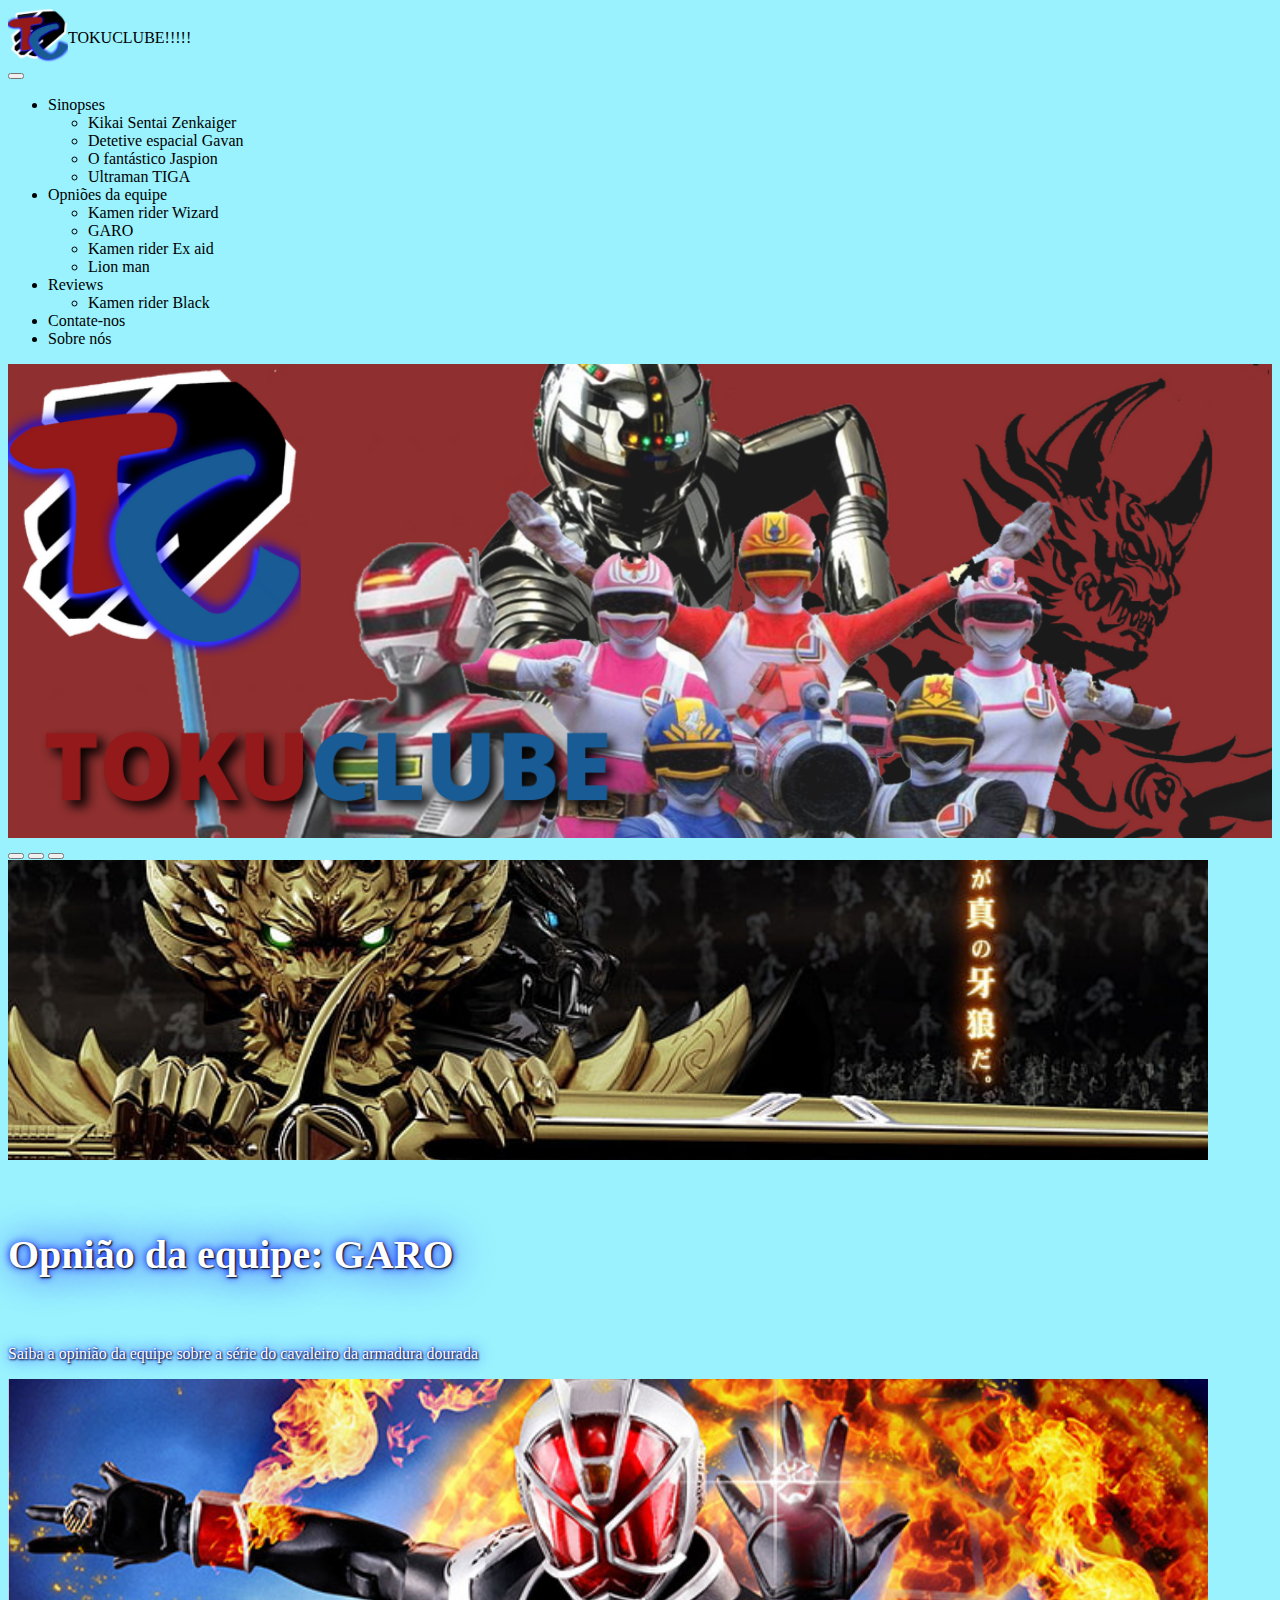
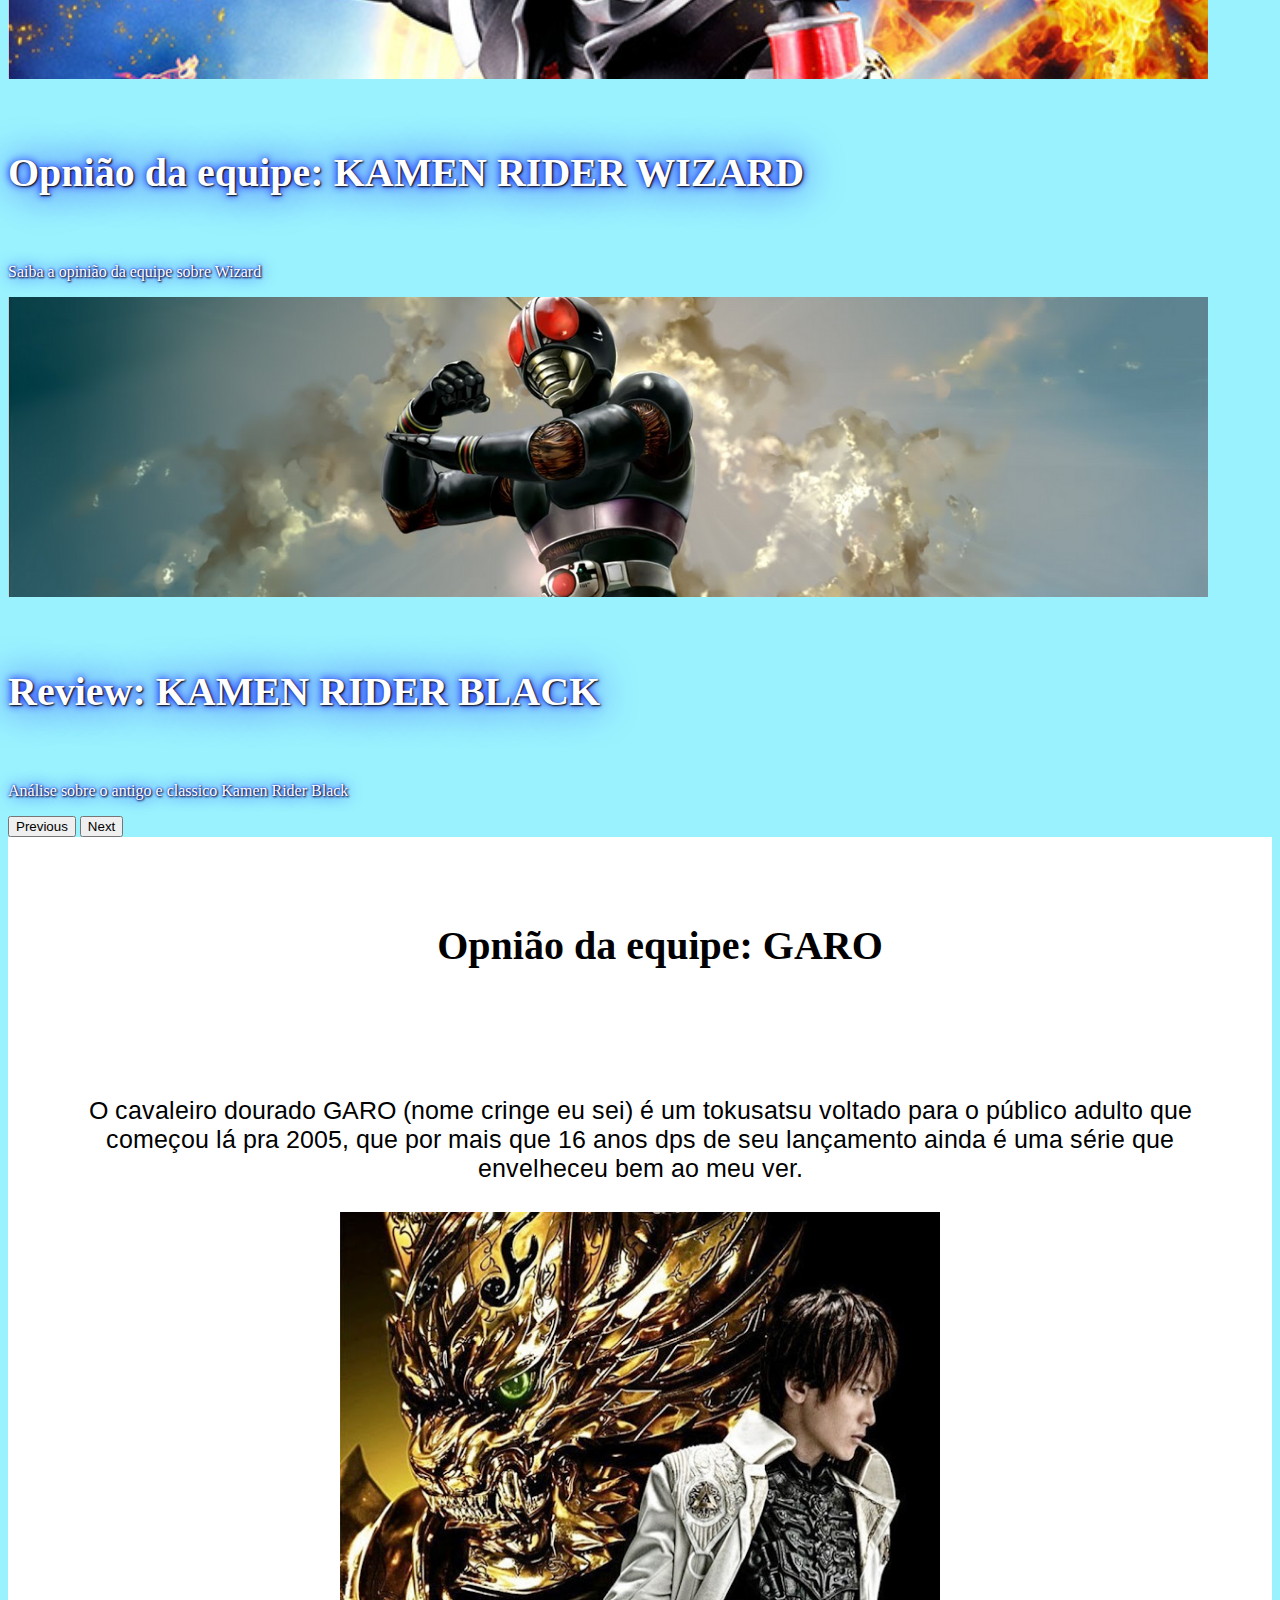
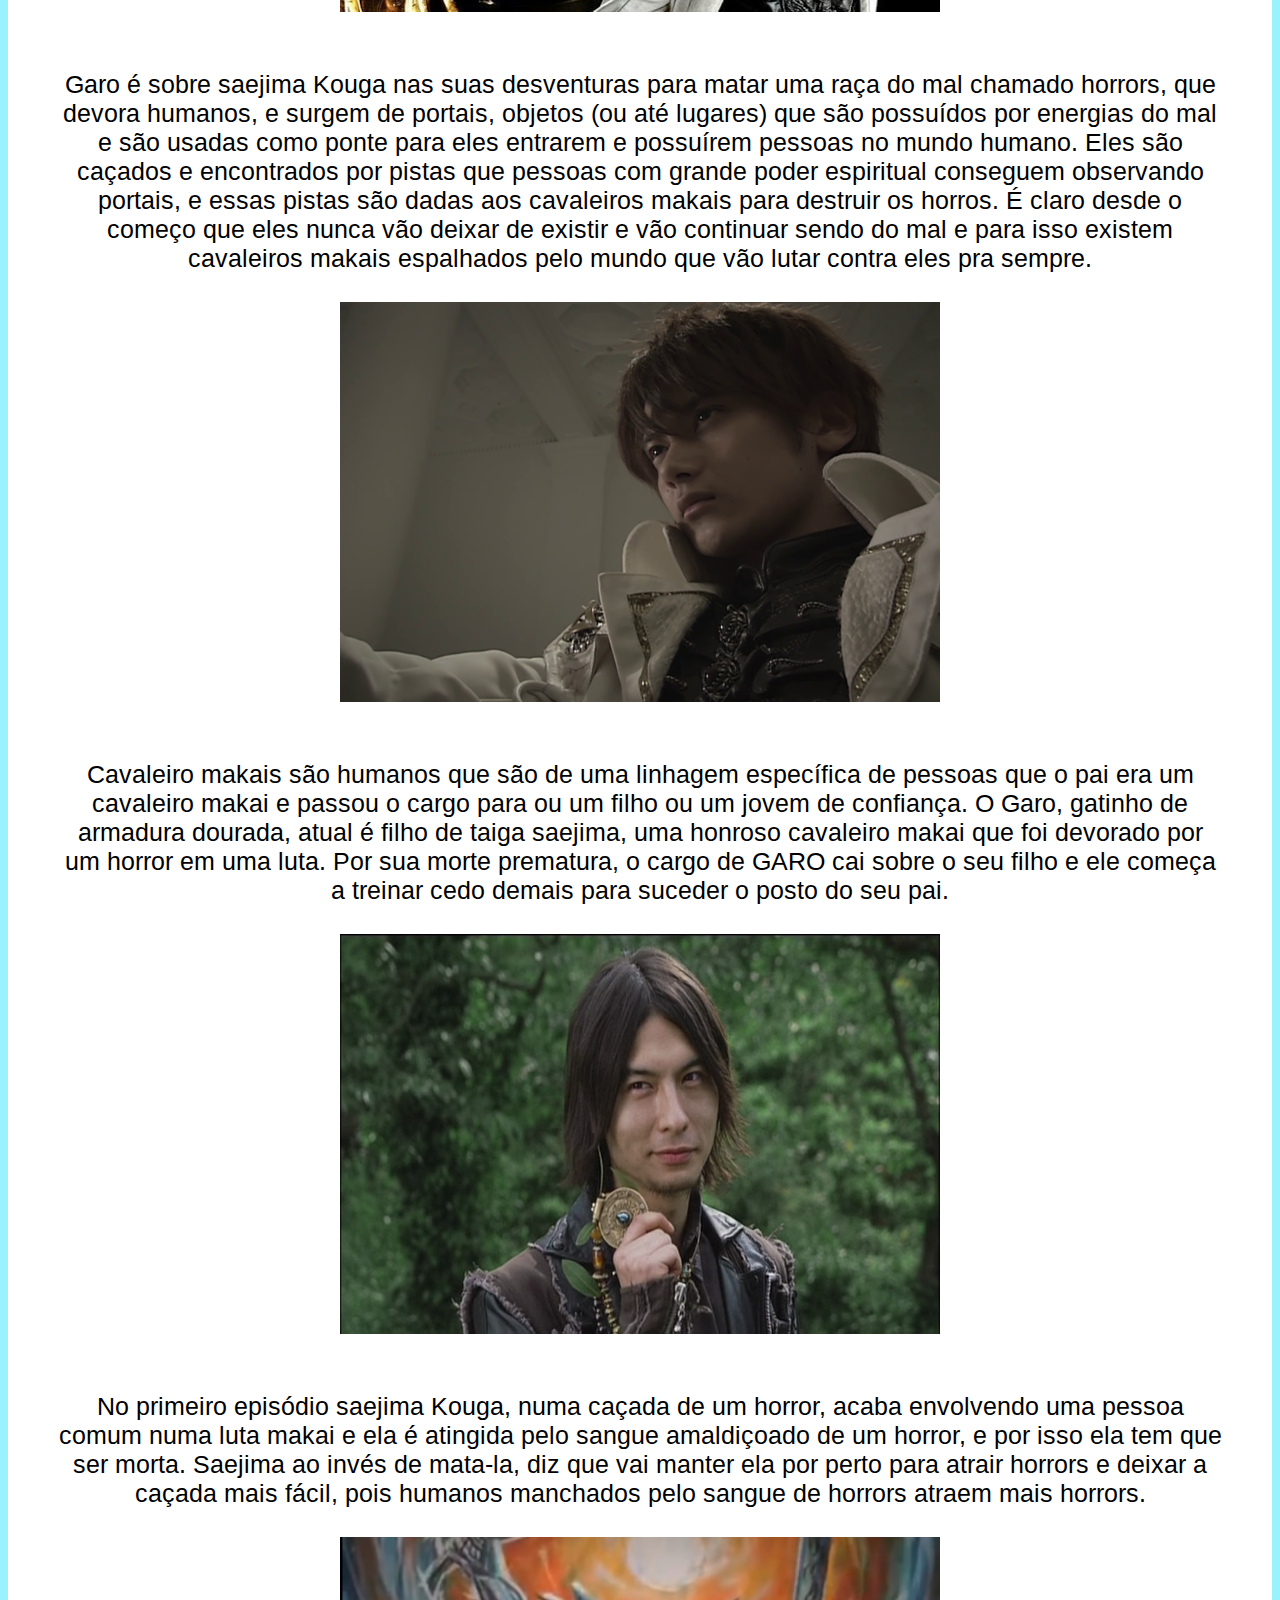
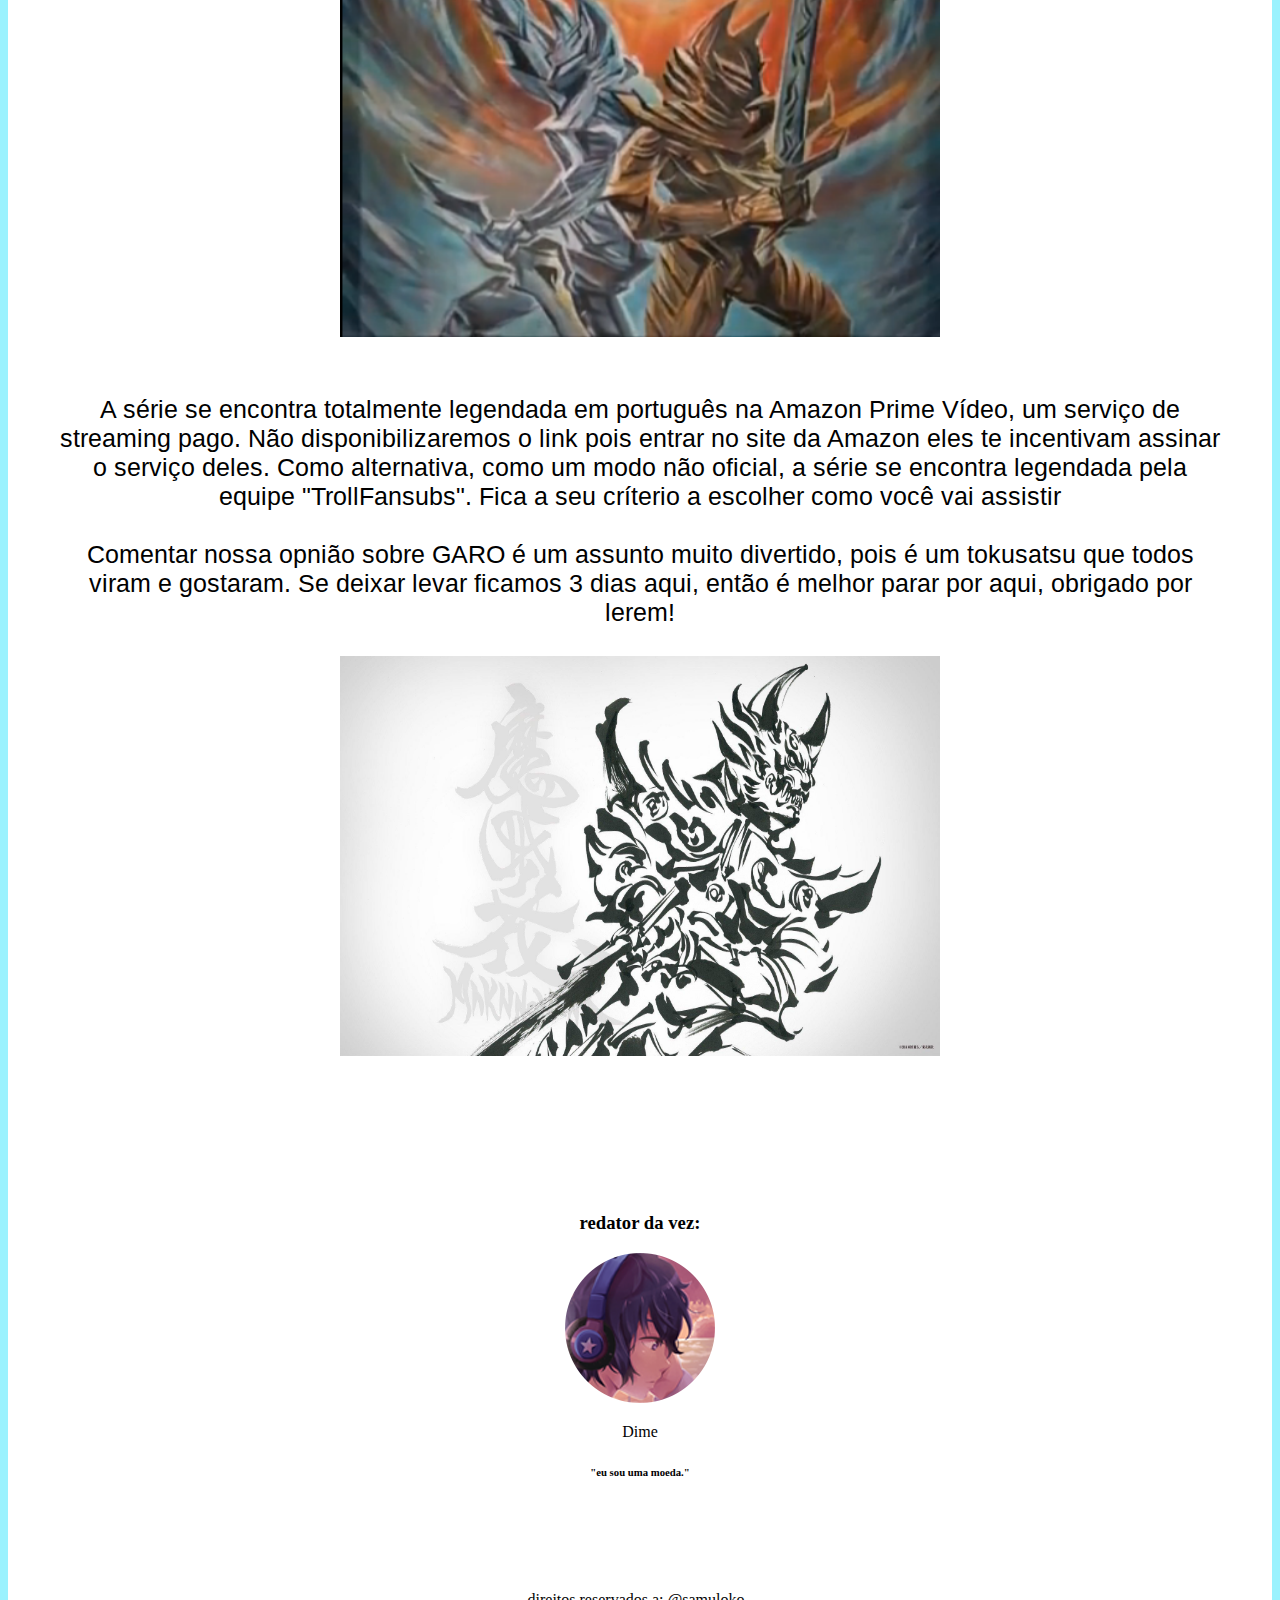
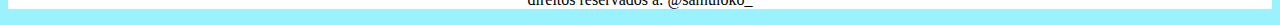
<file: TOKUCLUBE/garo.html>
<!doctype html>
<html lang="pt-br">
  <head>
    <!-- Required meta tags -->
    <meta charset="utf-8">
    <meta name="viewport" content="width=device-width, initial-scale=1">

    <link rel="stylesheet" href="CSS/style.css">

    <!-- Bootstrap CSS -->
    <link href="https://cdn.jsdelivr.net/npm/bootstrap@5.1.0/dist/css/bootstrap.min.css" rel="stylesheet" integrity="sha384-KyZXEAg3QhqLMpG8r+8fhAXLRk2vvoC2f3B09zVXn8CA5QIVfZOJ3BCsw2P0p/We" crossorigin="anonymous">

    <link rel="preconnect" href="https://fonts.googleapis.com">
<link rel="preconnect" href="https://fonts.gstatic.com" crossorigin>
<link href="https://fonts.googleapis.com/css2?family=Arimo:wght@700&display=swap" rel="stylesheet">

<style>
  body {
    background-color: rgb(154,242,254,255);
      }

      * {box-sizing:border-box}

/* Slideshow container */
.slideshow-container {
  max-width: 1000px;
  position: relative;
  margin: auto;
}

/* Hide the images by default */
.mySlides {
  display: none;
}

/* Next & previous buttons */
.prev, .next {
  cursor: pointer;
  position: absolute;
  top: 50%;
  width: auto;
  margin-top: -22px;
  padding: 16px;
  color: black;
  font-weight: bold;
  font-size: 18px;
  transition: 0.6s ease;
  border-radius: 0 3px 3px 0;
  user-select: none;

  justify-content: space-between;
  

}

/* Position the "next button" to the right */
.next {
  right: 0;
  border-radius: 3px 0 0 3px;
}

/* On hover, add a black background color with a little bit see-through */
.prev:hover, .next:hover {
  background-color: rgba(0,0,0,0.8);
}

/* Caption text */
.text {
  color: #f2f2f2;
  font-size: 15px;
  padding: 8px 12px;
  position: absolute;
  bottom: 8px;
  width: 100%;
  text-align: center;
}

.pao {
  margin-left: 40px;
  font-size: 20px;
}

.centertxt {

    padding-left: 50px;
    padding-right: 50px;
    display: flex;
    flex-direction: column;
    align-items: center;
    font-family: 'Arimo';
    font-size: 25px;

}

.centertxt img {
    width: 600px;
    height: 400px;
}


h5 {
  font-size: 40px;
}

a {
  text-decoration:none;
  color: inherit;
}

a:hover {
  color: inherit;
}




      </style>
    <title>TokuClub!!</title>
  </head>
  <body>
<!-- NAVBAR -->
<nav class="navbar navbar-expand-lg navbar-light bg-light">
    <div class="container-fluid" >
      <a class="navbar-brand" href="index.html" style="display: flex;"><img src="IMG/TOKUCLUBElogo.png" alt="" width="60" height="54" class="d-inline-block align-text-top"><center><h1></h1>TOKUCLUBE!!!!!</h1></center>
      </a>
      <button class="navbar-toggler" type="button" data-bs-toggle="collapse" data-bs-target="#navbarNavDropdown" aria-controls="navbarNavDropdown" aria-expanded="false" aria-label="Toggle navigation">
        <span class="navbar-toggler-icon"></span>
      </button>
      <div class="collapse navbar-collapse" id="navbarNavDropdown">
        <ul class="navbar-nav">
          <li class="nav-item dropdown">
            <a class="nav-link dropdown-toggle" href="#" id="navbarDropdownMenuLink" role="button" data-bs-toggle="dropdown" aria-expanded="false">Sinopses</a>
              <ul class="dropdown-menu" aria-labelledby="navbarDropdownMenuLink">
                <li><a class="dropdown-item" href="zenkaiger.html">Kikai Sentai Zenkaiger</a></li>
                <li><a class="dropdown-item" href="gavan.html">Detetive espacial Gavan</a></li>
                <li><a class="dropdown-item" href="jaspion.html">O fantástico Jaspion</a></li>
                <li><a class="dropdown-item" href="tiga.html">Ultraman TIGA</a></li>  
              </ul>
            </li>
            <li class="nav-item dropdown">
              <a class="nav-link dropdown-toggle" href="#" id="navbarDropdownMenuLink" role="button" data-bs-toggle="dropdown" aria-expanded="false">Opniões da equipe</a>
                <ul class="dropdown-menu" aria-labelledby="navbarDropdownMenuLink">
                  <li><a class="dropdown-item" href="wizard.html">Kamen rider Wizard</a></li>
                  <li><a class="dropdown-item" href="garo.html">GARO</a></li>
                  <li><a class="dropdown-item" href="exaid.html">Kamen rider Ex aid</a></li>
                  <li><a class="dropdown-item" href="lion.html">Lion man</a></li>
                </ul>
            <li class="nav-item dropdown">
              <a class="nav-link dropdown-toggle" href="#" id="navbarDropdownMenuLink" role="button" data-bs-toggle="dropdown" aria-expanded="false">Reviews</a>
                <ul class="dropdown-menu" aria-labelledby="navbarDropdownMenuLink">
                  <li><a class="dropdown-item" href="black.html">Kamen rider Black</a></li>
                </ul>
              </li>
            <li class="nav-item">
              <a class="nav-link" href="contact.html">Contate-nos</a>
              <li class="nav-item">
                <a class="nav-link" href="about.html">Sobre nós</a>
              </li>
            </li>
          </ul>
        </div>
      </div>
    </nav>


<div class="container">

<!-- banner -->

<img src="IMG/TOKUCLUBE.png" class="img-fluid" alt="..." style="width: 100%;">

<!-- carrosel -->
<div id="carouselExampleCaptions" class="carousel slide" data-bs-ride="carousel">
  <div class="carousel-indicators">
    <button type="button" data-bs-target="#carouselExampleCaptions" data-bs-slide-to="0" class="active" aria-current="true" aria-label="Slide 1"></button>
    <button type="button" data-bs-target="#carouselExampleCaptions" data-bs-slide-to="1" aria-label="Slide 2"></button>
    <button type="button" data-bs-target="#carouselExampleCaptions" data-bs-slide-to="2" aria-label="Slide 3"></button>
  </div>
  <div class="carousel-inner">
    <div class="carousel-item active">
      <a href="garo.html"><img src="IMG/Design sem nome.png" class="d-block w-100" alt="..."></a>
        <div class="carousel-caption d-none d-md-block">
          <h5 style="text-shadow: 1px 1px 2px black, 0 0 1em blue, 0 0 0.2em blue; color: white;">Opnião da equipe: GARO</h5>
          <p style="text-shadow: 1px 1px 2px black, 0 0 1em blue, 0 0 0.2em blue; color: white;">Saiba a opinião da equipe sobre a série do cavaleiro da armadura dourada</p>
        </div>
    </div>
  <div class="carousel-item">
    <a href="wizard.html"><img src="IMG/Design sem nome (1).png" class="d-block w-100" alt="..."></a>
      <div class="carousel-caption d-none d-md-block">
        <h5 style="text-shadow: 1px 1px 2px black, 0 0 1em blue, 0 0 0.2em blue; color: white;">Opnião da equipe: KAMEN RIDER WIZARD</h5>
        <p style="text-shadow: 1px 1px 2px black, 0 0 1em blue, 0 0 0.2em blue; color: white;">Saiba a opinião da equipe sobre Wizard</p>
      </div>
  </div> </a>
    <div class="carousel-item">
      <a href="black.html"><img src="IMG/Design sem nome (2).png" class="d-block w-100" alt="..."></a>
        <div class="carousel-caption d-none d-md-block">
          <h5 style="text-shadow: 1px 1px 2px black, 0 0 1em blue, 0 0 0.2em blue; color: white;">Review: KAMEN RIDER BLACK</h5>
          <p style="text-shadow: 1px 1px 2px black, 0 0 1em blue, 0 0 0.2em #0000ff; color: white;">Análise sobre o antigo e classico Kamen Rider Black</p>
        </div>
    </div>
  </div>
    <button class="carousel-control-prev" type="button" data-bs-target="#carouselExampleCaptions" data-bs-slide="prev">
      <span class="carousel-control-prev-icon" aria-hidden="true"></span>
      <span class="visually-hidden">Previous</span>
    </button>
    <button class="carousel-control-next" type="button" data-bs-target="#carouselExampleCaptions" data-bs-slide="next">
      <span class="carousel-control-next-icon" aria-hidden="true"></span>
      <span class="visually-hidden">Next</span>
    </button>
</div>
<center>
  <div style="background-color: white;">
    <br>
    <div class="pao">
      <h5>Opnião da equipe: GARO</h5>
    </div>
    <br>
    <br>
    <p class="centertxt">
      O cavaleiro dourado GARO (nome cringe eu sei) é um tokusatsu voltado para o público adulto que começou lá pra 2005, que por mais que 16 anos dps de seu lançamento ainda é uma série que envelheceu bem ao meu ver.
        <br>
        <br>
        <img src="IMG/mid/garo/1.jpeg">
        <br>
        <br>
      Garo é sobre saejima Kouga nas suas desventuras para matar uma raça do mal chamado horrors, que devora humanos, e surgem de portais, objetos (ou até lugares) que são possuídos por energias do mal e são usadas como ponte para eles entrarem e possuírem pessoas no mundo humano. Eles são caçados e encontrados por pistas que pessoas com grande poder espiritual conseguem observando portais, e essas pistas são dadas aos cavaleiros makais para destruir os horros. É claro desde o começo que eles nunca vão deixar de existir e vão continuar sendo do mal e para isso existem cavaleiros makais espalhados pelo mundo que vão lutar contra eles pra sempre. 
        <br>
        <br>
        <img src="IMG/mid/garo/2.png">
        <br>
        <br>
      Cavaleiro makais são humanos que são de uma linhagem específica de pessoas que o pai era um cavaleiro makai e passou o cargo para ou um filho ou um jovem de confiança. O Garo, gatinho de armadura dourada, atual é filho de taiga saejima, uma honroso cavaleiro makai que foi devorado por um horror em uma luta. Por sua morte prematura, o cargo de GARO cai sobre o seu filho e ele começa a treinar cedo demais para suceder o posto do seu pai. 
        <br>
        <br>
        <img src="IMG/mid/garo/3.png">
        <br>
        <br>
      No primeiro episódio saejima Kouga, numa caçada de um horror, acaba envolvendo uma pessoa comum numa luta makai e ela é atingida pelo sangue amaldiçoado de um horror, e por isso ela tem que ser morta. Saejima ao invés de mata-la, diz que vai manter ela por perto para atrair horrors e deixar a caçada mais fácil, pois humanos manchados pelo sangue de horrors atraem mais horrors.
        <br>
        <br>
        <img src="IMG/mid/garo/4.png">
        <br>
        <br>
      A série se encontra totalmente legendada em português na Amazon Prime Vídeo, um serviço de streaming pago. Não disponibilizaremos o link pois entrar no site da Amazon eles te incentivam assinar o serviço deles. Como alternativa, como um modo não oficial, a série se encontra legendada pela equipe "TrollFansubs". Fica a seu críterio a escolher como você vai assistir
        <br>
        <br>
      Comentar nossa opnião sobre GARO é um assunto muito divertido, pois é um tokusatsu que todos viram e gostaram. Se deixar levar ficamos 3 dias aqui, então é melhor parar por aqui, obrigado por lerem!
        <br>
        <br>
        <img src="IMG/mid/garo/5.jpg">
        <br>
        <br>
    </p>
    
<!-- Slideshow container -->

<br>
<br>
<br>
<div class="creditos">
  <h3>redator da vez:</h3>
  <img src="IMG/pfp/dime.png" alt=""> <p>Dime</p>
  <h6>"eu sou uma moeda."</h6>
</div>
<br>
<br>
<br>
<br>

<p>direitos reservados a: @samuloko_</p>
</div>
</center>


</div>

    <!-- Optional JavaScript; choose one of the two! -->

    <!-- Option 1: Bootstrap Bundle with Popper -->
    <script src="https://cdn.jsdelivr.net/npm/bootstrap@5.1.0/dist/js/bootstrap.bundle.min.js" integrity="sha384-U1DAWAznBHeqEIlVSCgzq+c9gqGAJn5c/t99JyeKa9xxaYpSvHU5awsuZVVFIhvj" crossorigin="anonymous"></script>

    <!-- Option 2: Separate Popper and Bootstrap JS -->
    <!--
    <script src="https://cdn.jsdelivr.net/npm/@popperjs/core@2.9.3/dist/umd/popper.min.js" integrity="sha384-eMNCOe7tC1doHpGoWe/6oMVemdAVTMs2xqW4mwXrXsW0L84Iytr2wi5v2QjrP/xp" crossorigin="anonymous"></script>
    <script src="https://cdn.jsdelivr.net/npm/bootstrap@5.1.0/dist/js/bootstrap.min.js" integrity="sha384-cn7l7gDp0eyniUwwAZgrzD06kc/tftFf19TOAs2zVinnD/C7E91j9yyk5//jjpt/" crossorigin="anonymous"></script>
    -->
  </body>
</html>
</file>
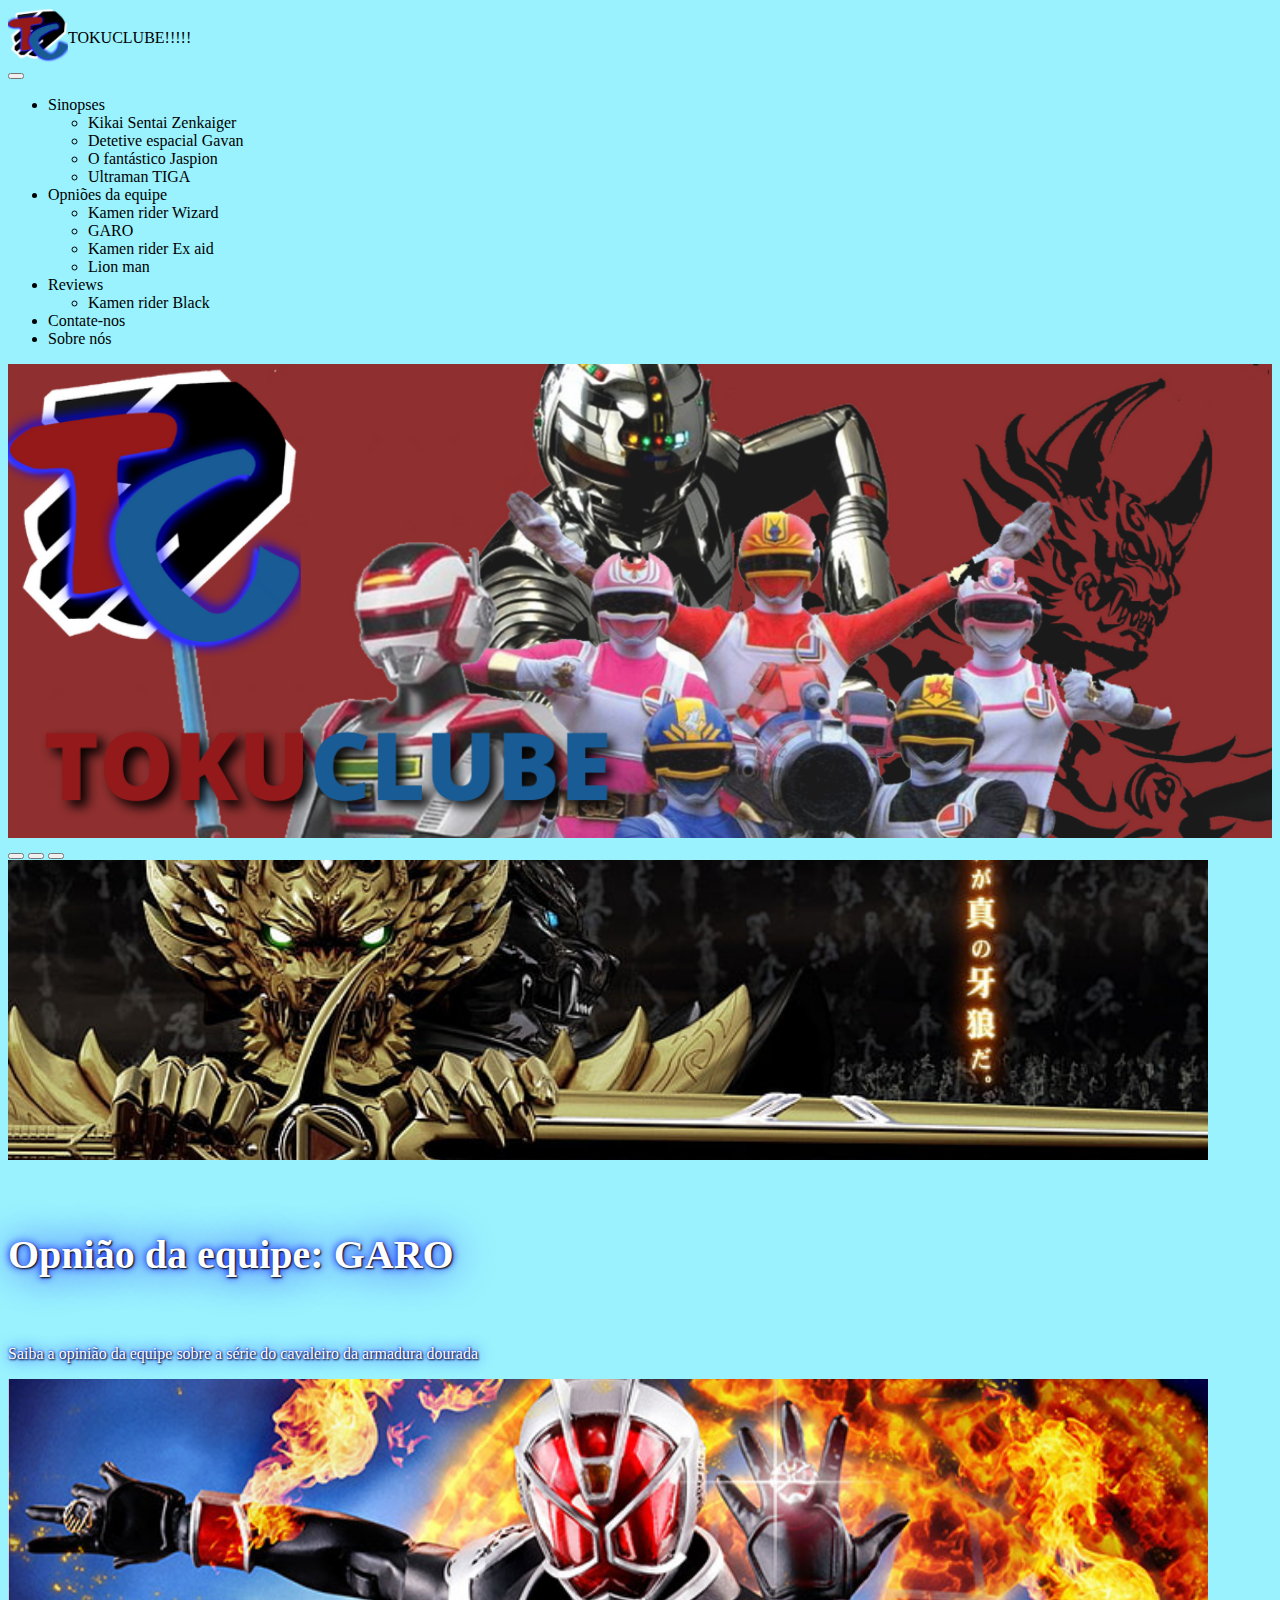
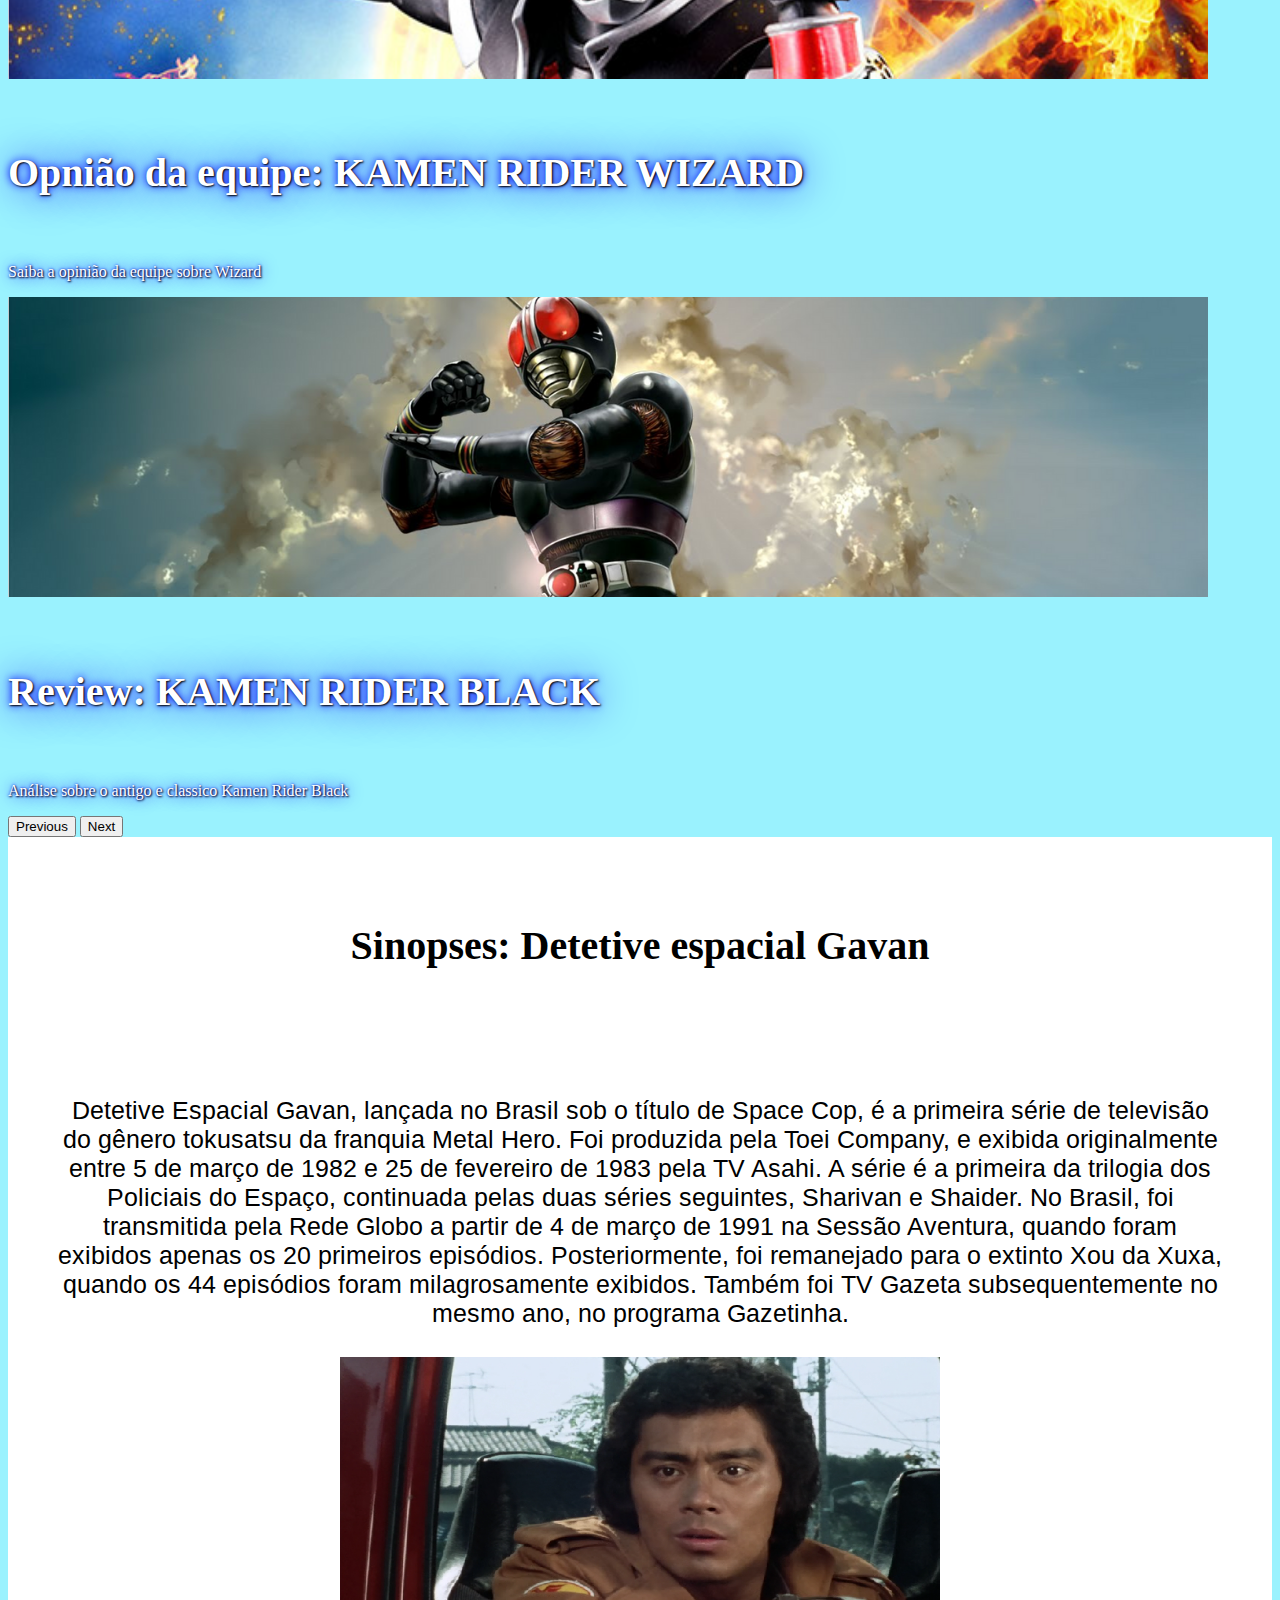
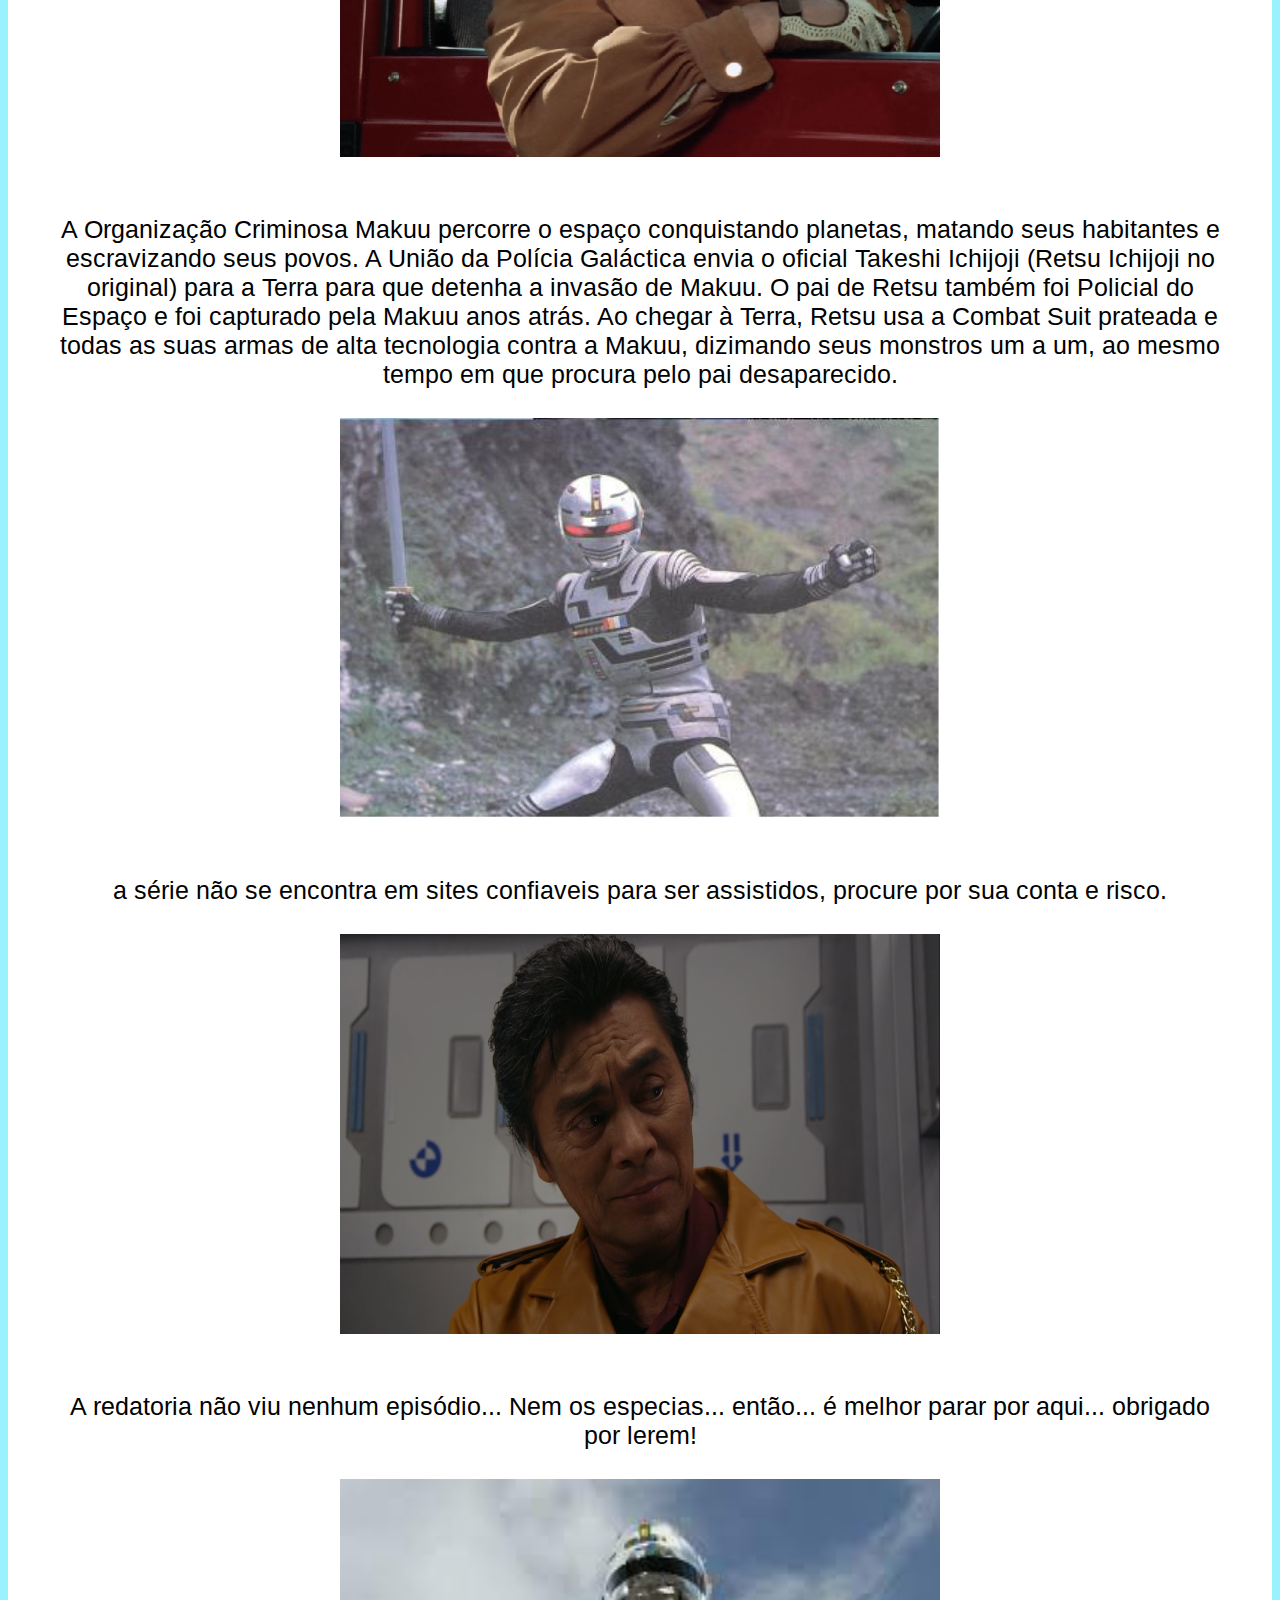
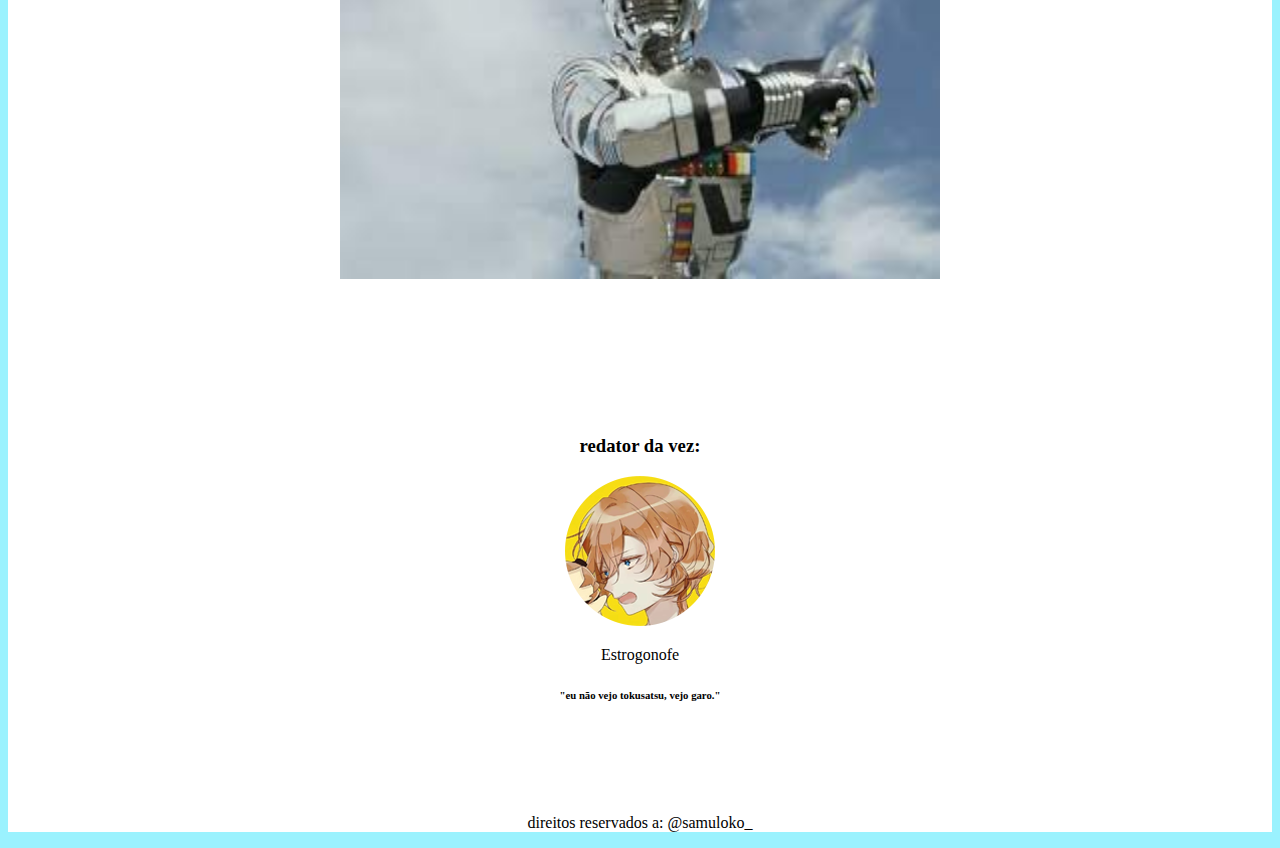
<file: TOKUCLUBE/gavan.html>
<!doctype html>
<html lang="pt-br">
  <head>
    <!-- Required meta tags -->
    <meta charset="utf-8">
    <meta name="viewport" content="width=device-width, initial-scale=1">

    <link rel="stylesheet" href="CSS/style.css">

    <!-- Bootstrap CSS -->
    <link href="https://cdn.jsdelivr.net/npm/bootstrap@5.1.0/dist/css/bootstrap.min.css" rel="stylesheet" integrity="sha384-KyZXEAg3QhqLMpG8r+8fhAXLRk2vvoC2f3B09zVXn8CA5QIVfZOJ3BCsw2P0p/We" crossorigin="anonymous">

    <link rel="preconnect" href="https://fonts.googleapis.com">
<link rel="preconnect" href="https://fonts.gstatic.com" crossorigin>
<link href="https://fonts.googleapis.com/css2?family=Arimo:wght@700&display=swap" rel="stylesheet">

<style>
  body {
    background-color: rgb(154,242,254,255);
      }

      * {box-sizing:border-box}

/* Slideshow container */
.slideshow-container {
  max-width: 1000px;
  position: relative;
  margin: auto;
}

/* Hide the images by default */
.mySlides {
  display: none;
}

/* Next & previous buttons */
.prev, .next {
  cursor: pointer;
  position: absolute;
  top: 50%;
  width: auto;
  margin-top: -22px;
  padding: 16px;
  color: black;
  font-weight: bold;
  font-size: 18px;
  transition: 0.6s ease;
  border-radius: 0 3px 3px 0;
  user-select: none;

  justify-content: space-between;
  

}

/* Position the "next button" to the right */
.next {
  right: 0;
  border-radius: 3px 0 0 3px;
}

/* On hover, add a black background color with a little bit see-through */
.prev:hover, .next:hover {
  background-color: rgba(0,0,0,0.8);
}

/* Caption text */
.text {
  color: #f2f2f2;
  font-size: 15px;
  padding: 8px 12px;
  position: absolute;
  bottom: 8px;
  width: 100%;
  text-align: center;
}

.pao {
  margin-left: 40px;
  font-size: 20px;
}

.centertxt {

    padding-left: 50px;
    padding-right: 50px;
    display: flex;
    flex-direction: column;
    align-items: center;
    font-family: 'Arimo';
    font-size: 25px;

}

.centertxt img {
    width: 600px;
    height: 400px;
}


h5 {
  font-size: 40px;
}

a {
  text-decoration:none;
  color: inherit;
}

a:hover {
  color: inherit;
}




      </style>
    <title>TokuClub!!</title>
  </head>
  <body>
<!-- NAVBAR -->
<nav class="navbar navbar-expand-lg navbar-light bg-light">
    <div class="container-fluid" >
      <a class="navbar-brand" href="index.html" style="display: flex;"><img src="IMG/TOKUCLUBElogo.png" alt="" width="60" height="54" class="d-inline-block align-text-top"><center><h1></h1>TOKUCLUBE!!!!!</h1></center>
      </a>
      <button class="navbar-toggler" type="button" data-bs-toggle="collapse" data-bs-target="#navbarNavDropdown" aria-controls="navbarNavDropdown" aria-expanded="false" aria-label="Toggle navigation">
        <span class="navbar-toggler-icon"></span>
      </button>
      <div class="collapse navbar-collapse" id="navbarNavDropdown">
        <ul class="navbar-nav">
          <li class="nav-item dropdown">
            <a class="nav-link dropdown-toggle" href="#" id="navbarDropdownMenuLink" role="button" data-bs-toggle="dropdown" aria-expanded="false">Sinopses</a>
              <ul class="dropdown-menu" aria-labelledby="navbarDropdownMenuLink">
                <li><a class="dropdown-item" href="zenkaiger.html">Kikai Sentai Zenkaiger</a></li>
                <li><a class="dropdown-item" href="gavan.html">Detetive espacial Gavan</a></li>
                <li><a class="dropdown-item" href="jaspion.html">O fantástico Jaspion</a></li>
                <li><a class="dropdown-item" href="tiga.html">Ultraman TIGA</a></li>  
              </ul>
            </li>
            <li class="nav-item dropdown">
              <a class="nav-link dropdown-toggle" href="#" id="navbarDropdownMenuLink" role="button" data-bs-toggle="dropdown" aria-expanded="false">Opniões da equipe</a>
                <ul class="dropdown-menu" aria-labelledby="navbarDropdownMenuLink">
                  <li><a class="dropdown-item" href="wizard.html">Kamen rider Wizard</a></li>
                  <li><a class="dropdown-item" href="garo.html">GARO</a></li>
                  <li><a class="dropdown-item" href="exaid.html">Kamen rider Ex aid</a></li>
                  <li><a class="dropdown-item" href="lion.html">Lion man</a></li>
                </ul>
            <li class="nav-item dropdown">
              <a class="nav-link dropdown-toggle" href="#" id="navbarDropdownMenuLink" role="button" data-bs-toggle="dropdown" aria-expanded="false">Reviews</a>
                <ul class="dropdown-menu" aria-labelledby="navbarDropdownMenuLink">
                  <li><a class="dropdown-item" href="black.html">Kamen rider Black</a></li>
                </ul>
              </li>
            <li class="nav-item">
              <a class="nav-link" href="contact.html">Contate-nos</a>
              <li class="nav-item">
                <a class="nav-link" href="about.html">Sobre nós</a>
              </li>
            </li>
          </ul>
        </div>
      </div>
    </nav>


<div class="container">

<!-- banner -->

<img src="IMG/TOKUCLUBE.png" class="img-fluid" alt="..." style="width: 100%;">

<!-- carrosel -->
<div id="carouselExampleCaptions" class="carousel slide" data-bs-ride="carousel">
  <div class="carousel-indicators">
    <button type="button" data-bs-target="#carouselExampleCaptions" data-bs-slide-to="0" class="active" aria-current="true" aria-label="Slide 1"></button>
    <button type="button" data-bs-target="#carouselExampleCaptions" data-bs-slide-to="1" aria-label="Slide 2"></button>
    <button type="button" data-bs-target="#carouselExampleCaptions" data-bs-slide-to="2" aria-label="Slide 3"></button>
  </div>
  <div class="carousel-inner">
    <div class="carousel-item active">
      <a href="garo.html"><img src="IMG/Design sem nome.png" class="d-block w-100" alt="..."></a>
        <div class="carousel-caption d-none d-md-block">
          <h5 style="text-shadow: 1px 1px 2px black, 0 0 1em blue, 0 0 0.2em blue; color: white;">Opnião da equipe: GARO</h5>
          <p style="text-shadow: 1px 1px 2px black, 0 0 1em blue, 0 0 0.2em blue; color: white;">Saiba a opinião da equipe sobre a série do cavaleiro da armadura dourada</p>
        </div>
    </div>
  <div class="carousel-item">
    <a href="wizard.html"><img src="IMG/Design sem nome (1).png" class="d-block w-100" alt="..."></a>
      <div class="carousel-caption d-none d-md-block">
        <h5 style="text-shadow: 1px 1px 2px black, 0 0 1em blue, 0 0 0.2em blue; color: white;">Opnião da equipe: KAMEN RIDER WIZARD</h5>
        <p style="text-shadow: 1px 1px 2px black, 0 0 1em blue, 0 0 0.2em blue; color: white;">Saiba a opinião da equipe sobre Wizard</p>
      </div>
  </div> </a>
    <div class="carousel-item">
      <a href="black.html"><img src="IMG/Design sem nome (2).png" class="d-block w-100" alt="..."></a>
        <div class="carousel-caption d-none d-md-block">
          <h5 style="text-shadow: 1px 1px 2px black, 0 0 1em blue, 0 0 0.2em blue; color: white;">Review: KAMEN RIDER BLACK</h5>
          <p style="text-shadow: 1px 1px 2px black, 0 0 1em blue, 0 0 0.2em #0000ff; color: white;">Análise sobre o antigo e classico Kamen Rider Black</p>
        </div>
    </div>
  </div>
    <button class="carousel-control-prev" type="button" data-bs-target="#carouselExampleCaptions" data-bs-slide="prev">
      <span class="carousel-control-prev-icon" aria-hidden="true"></span>
      <span class="visually-hidden">Previous</span>
    </button>
    <button class="carousel-control-next" type="button" data-bs-target="#carouselExampleCaptions" data-bs-slide="next">
      <span class="carousel-control-next-icon" aria-hidden="true"></span>
      <span class="visually-hidden">Next</span>
    </button>
</div>
<center>
  <div style="background-color: white;">
    <br>
      <h5>Sinopses: Detetive espacial Gavan</h5>
    <br>
    <br>          <!-- <img src="IMG/mid/"> -->
    <p class="centertxt">
  
      Detetive Espacial Gavan, lançada no Brasil sob o título de Space Cop, é a primeira série de televisão do gênero tokusatsu da franquia Metal Hero. Foi produzida pela Toei Company, e exibida originalmente entre 5 de março de 1982 e 25 de fevereiro de 1983 pela TV Asahi. A série é a primeira da trilogia dos Policiais do Espaço, continuada pelas duas séries seguintes, Sharivan e Shaider. No Brasil, foi transmitida pela Rede Globo a partir de 4 de março de 1991 na Sessão Aventura, quando foram exibidos apenas os 20 primeiros episódios. Posteriormente, foi remanejado para o extinto Xou da Xuxa, quando os 44 episódios foram milagrosamente exibidos. Também foi TV Gazeta subsequentemente no mesmo ano, no programa Gazetinha.
      <br>
      <br>
      <img src="IMG/mid/gavan/1.png">
      <br>
      <br>
      A Organização Criminosa Makuu percorre o espaço conquistando planetas, matando seus habitantes e escravizando seus povos. A União da Polícia Galáctica envia o oficial Takeshi Ichijoji (Retsu Ichijoji no original) para a Terra para que detenha a invasão de Makuu. O pai de Retsu também foi Policial do Espaço e foi capturado pela Makuu anos atrás. Ao chegar à Terra, Retsu usa a Combat Suit prateada e todas as suas armas de alta tecnologia contra a Makuu, dizimando seus monstros um a um, ao mesmo tempo em que procura pelo pai desaparecido.
      <br>
      <br>
      <img src="IMG/mid/gavan/2.jpg">
      <br>
      <br>
      a série não se encontra em sites confiaveis para ser assistidos, procure por sua conta e risco.
      <br>
      <br>
      <img src="IMG/mid/gavan/3.png">
      <br>
      <br>
      A redatoria não viu nenhum episódio... Nem os especias... então... é melhor parar por aqui... obrigado por lerem!
      <br>
      <br>
      <img src="IMG/mid/gavan/4.jpg">
      <br>
      <br>
    </p>
    
<!-- Slideshow container -->

<br>
<br>
<br>

<div class="creditos">
  <h3>redator da vez:</h3>
  <img src="IMG/pfp/strogo.png" alt=""> <p>Estrogonofe</p>
  <h6>"eu não vejo tokusatsu, vejo garo."</h6>
</div>

<br>
<br>
<br>
<br>

<p>direitos reservados a: @samuloko_</p>
</div>
</center>


</div>

    <!-- Optional JavaScript; choose one of the two! -->

    <!-- Option 1: Bootstrap Bundle with Popper -->
    <script src="https://cdn.jsdelivr.net/npm/bootstrap@5.1.0/dist/js/bootstrap.bundle.min.js" integrity="sha384-U1DAWAznBHeqEIlVSCgzq+c9gqGAJn5c/t99JyeKa9xxaYpSvHU5awsuZVVFIhvj" crossorigin="anonymous"></script>

    <!-- Option 2: Separate Popper and Bootstrap JS -->
    <!--
    <script src="https://cdn.jsdelivr.net/npm/@popperjs/core@2.9.3/dist/umd/popper.min.js" integrity="sha384-eMNCOe7tC1doHpGoWe/6oMVemdAVTMs2xqW4mwXrXsW0L84Iytr2wi5v2QjrP/xp" crossorigin="anonymous"></script>
    <script src="https://cdn.jsdelivr.net/npm/bootstrap@5.1.0/dist/js/bootstrap.min.js" integrity="sha384-cn7l7gDp0eyniUwwAZgrzD06kc/tftFf19TOAs2zVinnD/C7E91j9yyk5//jjpt/" crossorigin="anonymous"></script>
    -->
  </body>
</html>
</file>
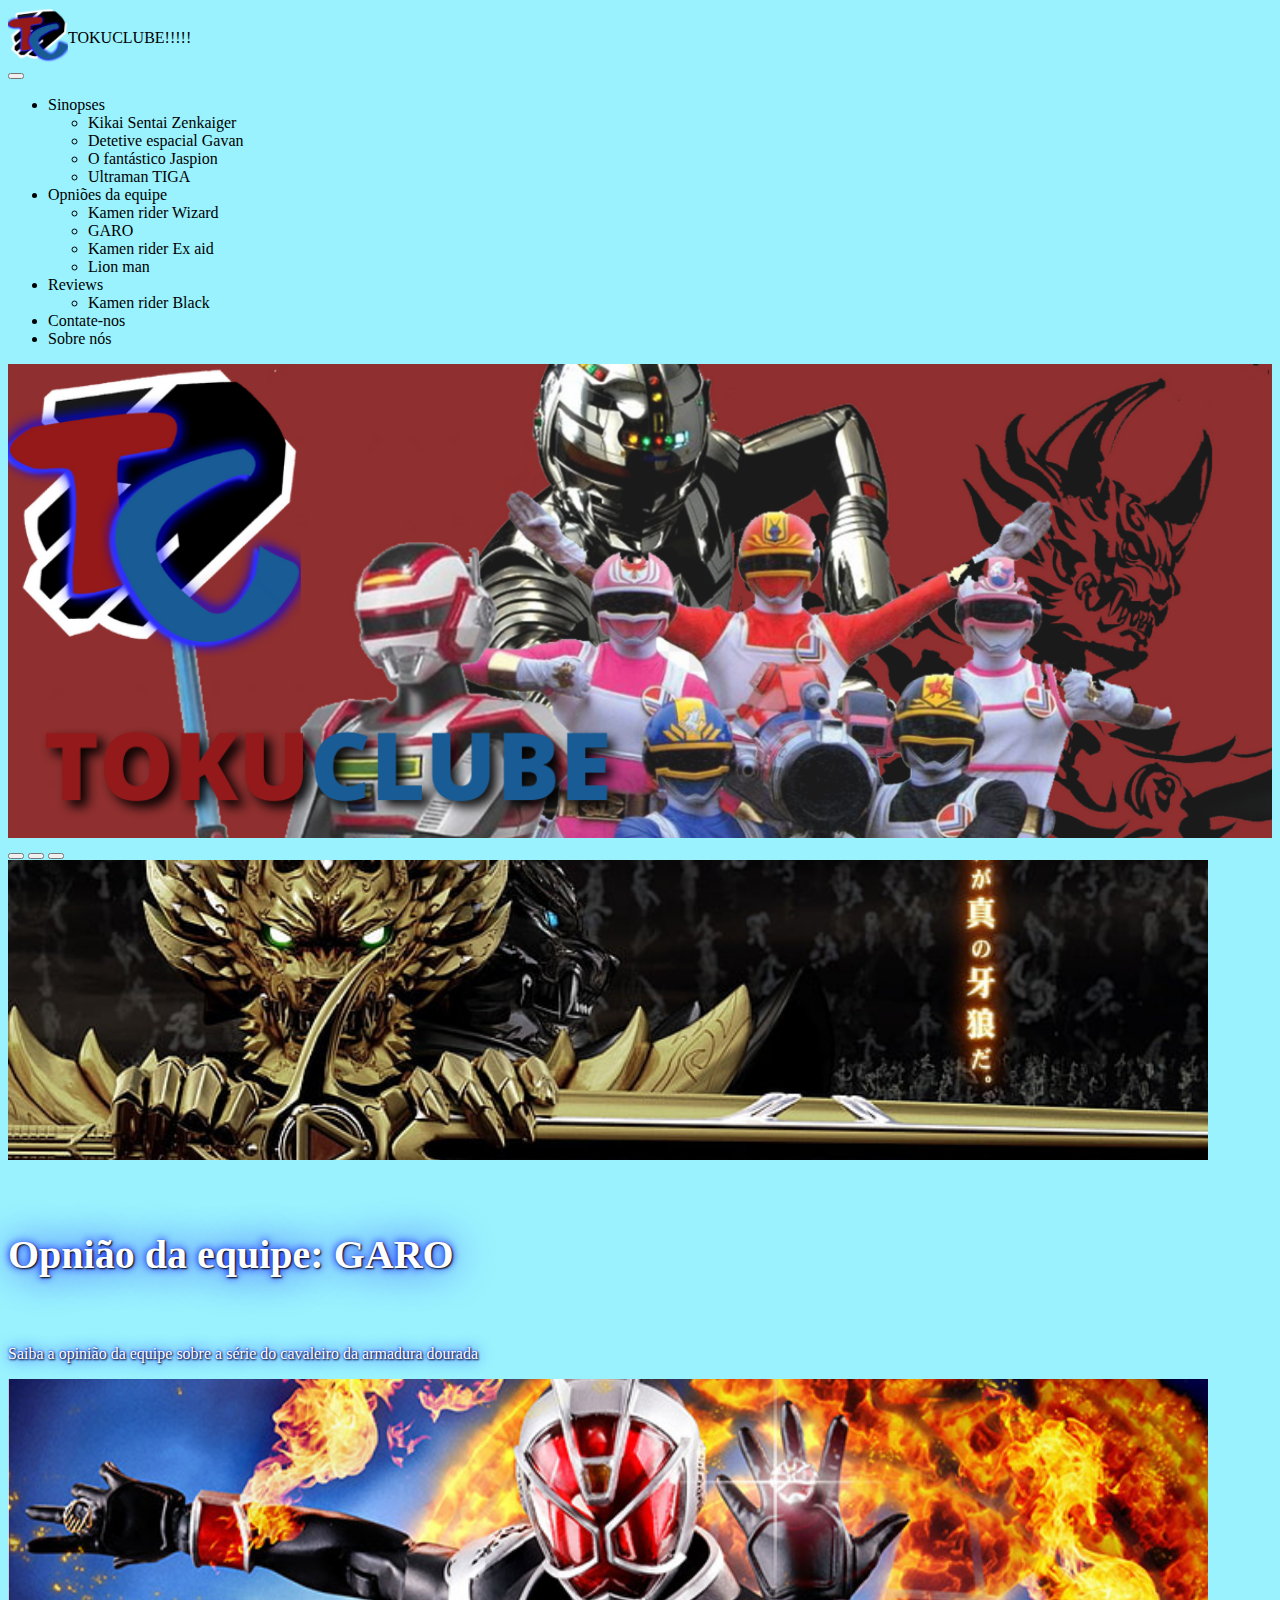
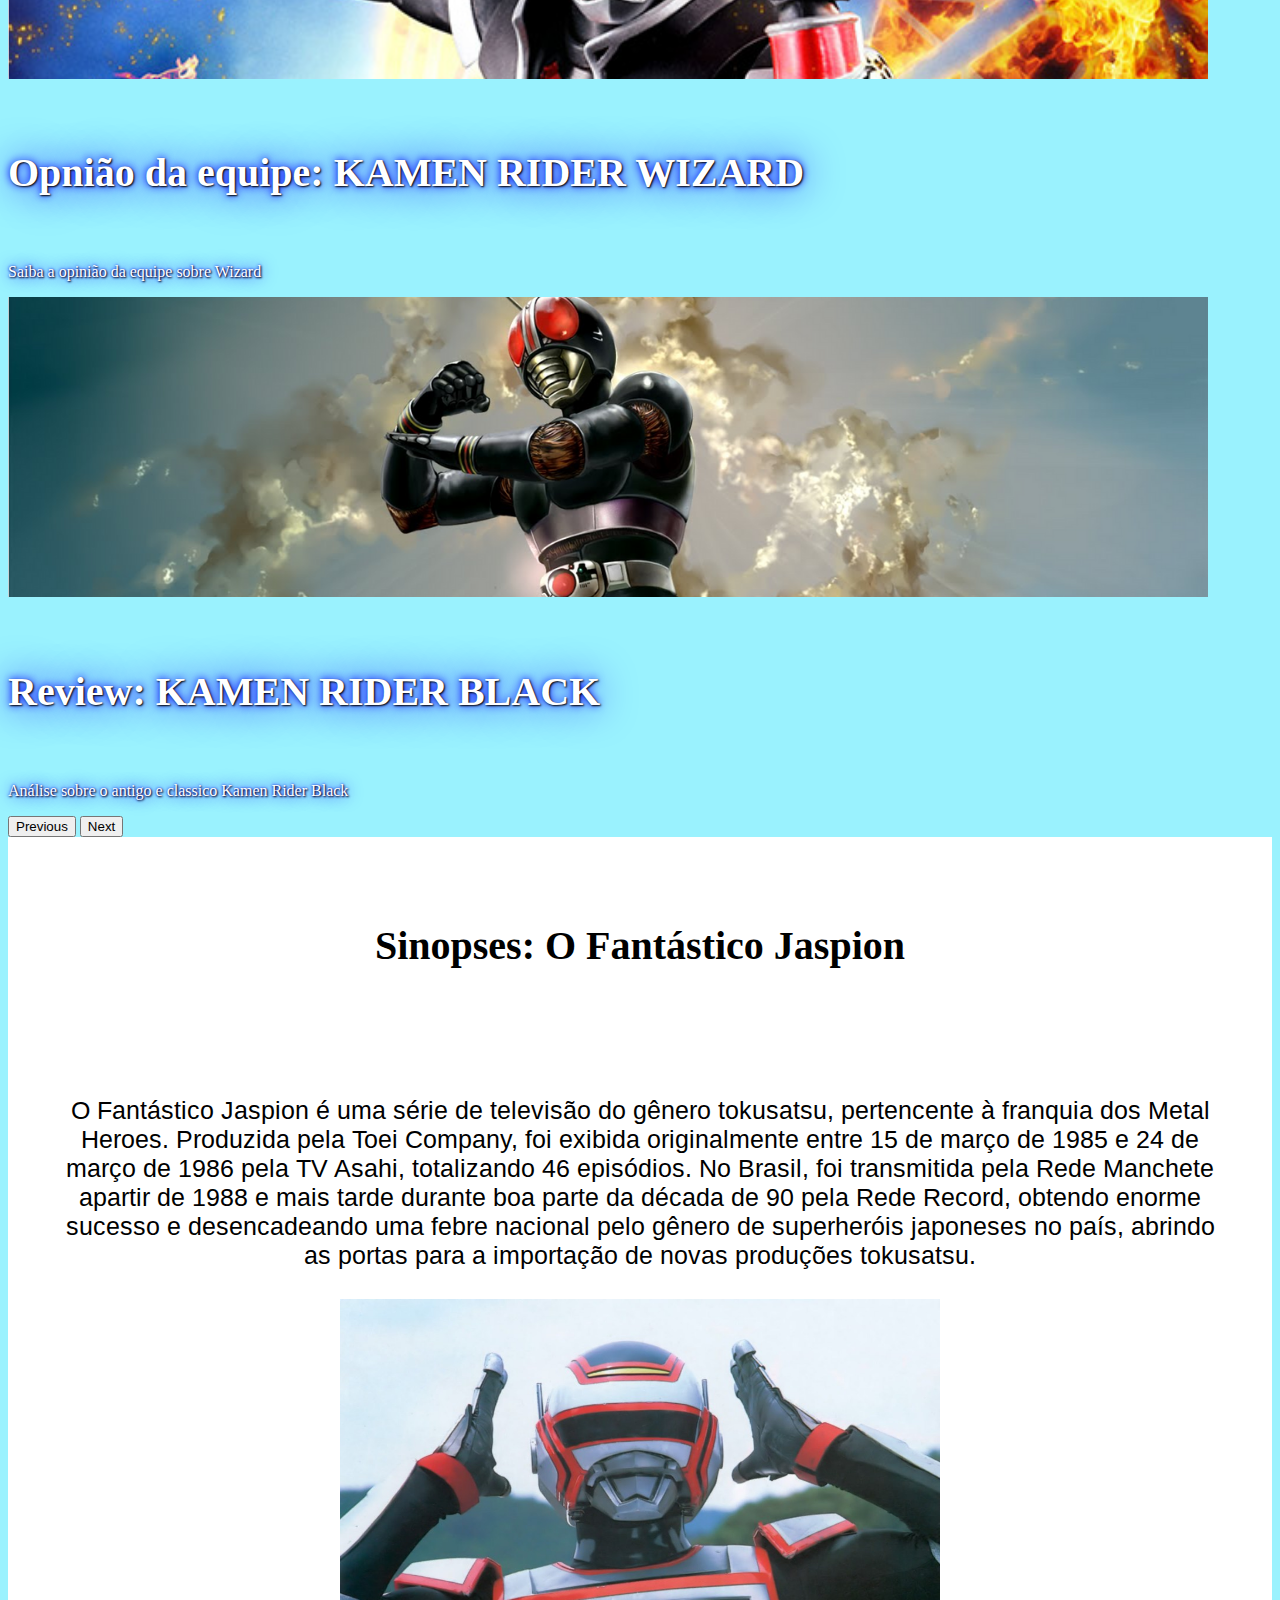
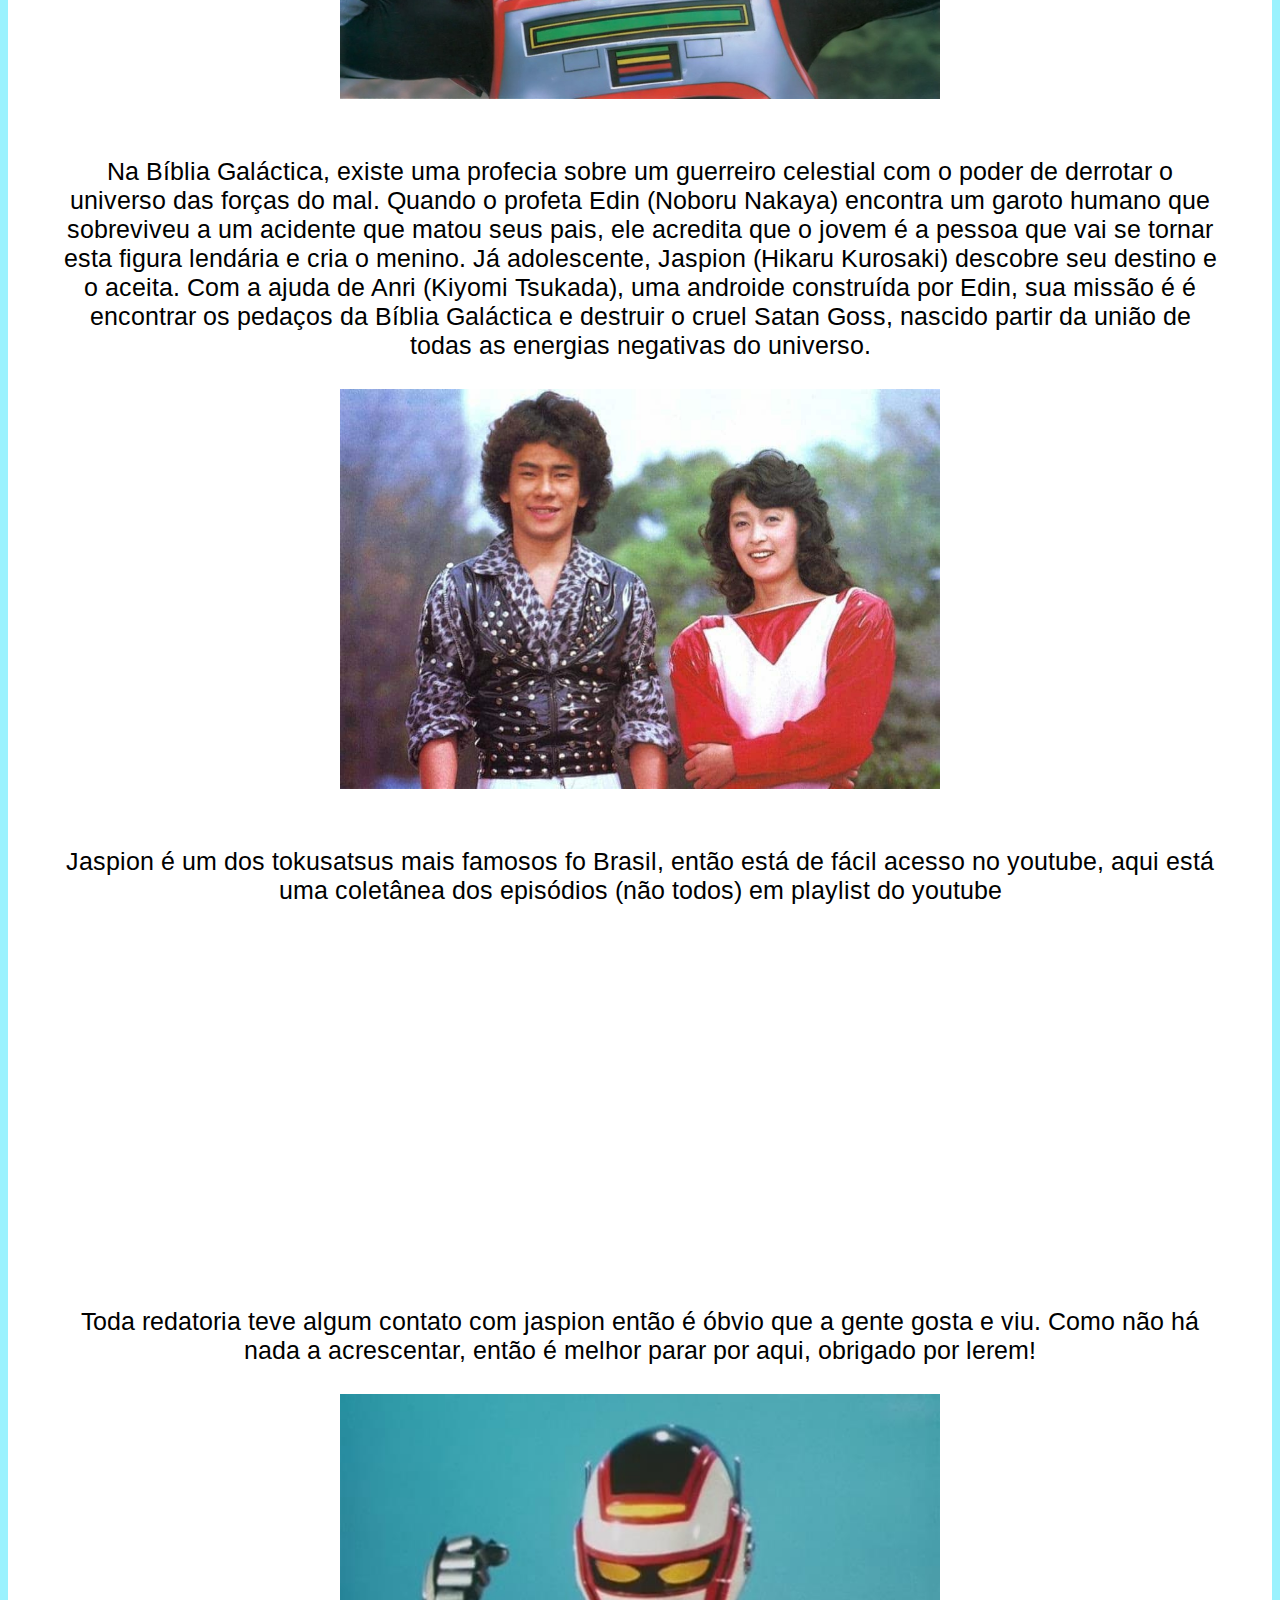
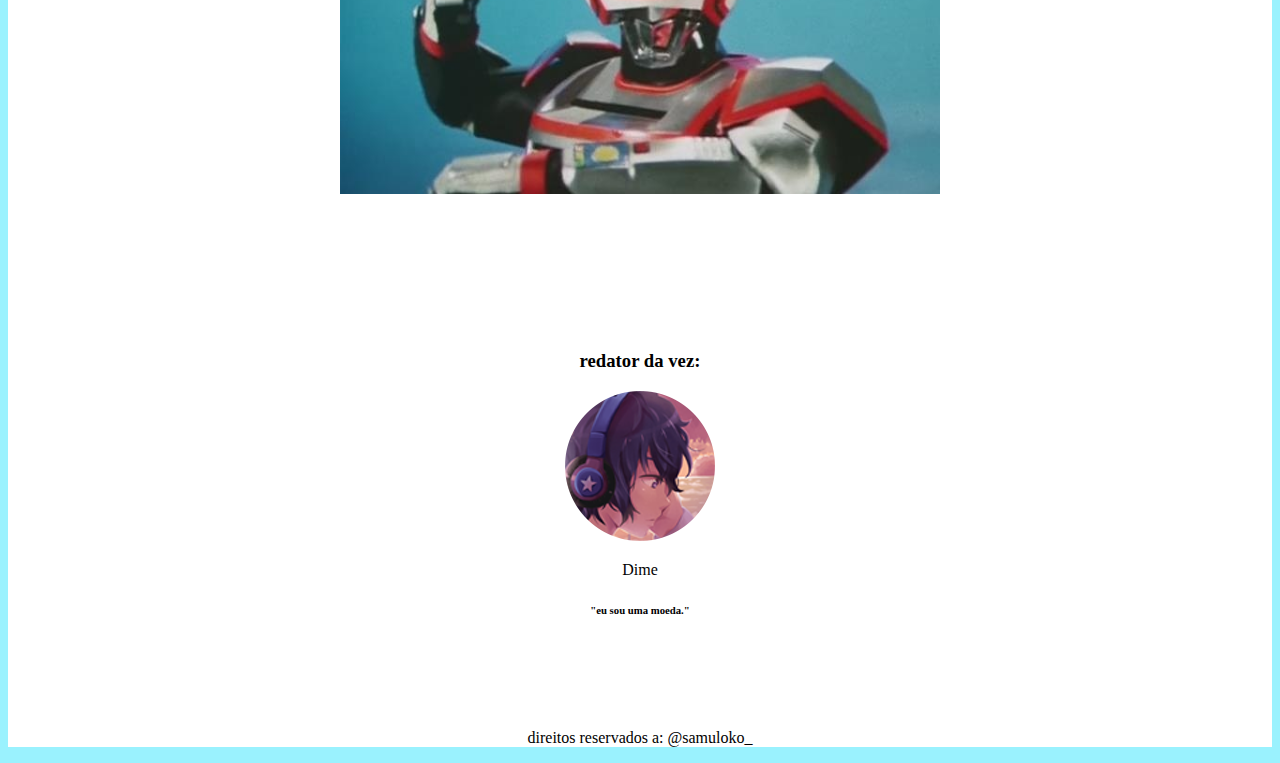
<file: TOKUCLUBE/jaspion.html>
<!doctype html>
<html lang="pt-br">
  <head>
    <!-- Required meta tags -->
    <meta charset="utf-8">
    <meta name="viewport" content="width=device-width, initial-scale=1">

    <link rel="stylesheet" href="CSS/style.css">

    <!-- Bootstrap CSS -->
    <link href="https://cdn.jsdelivr.net/npm/bootstrap@5.1.0/dist/css/bootstrap.min.css" rel="stylesheet" integrity="sha384-KyZXEAg3QhqLMpG8r+8fhAXLRk2vvoC2f3B09zVXn8CA5QIVfZOJ3BCsw2P0p/We" crossorigin="anonymous">

    <link rel="preconnect" href="https://fonts.googleapis.com">
<link rel="preconnect" href="https://fonts.gstatic.com" crossorigin>
<link href="https://fonts.googleapis.com/css2?family=Arimo:wght@700&display=swap" rel="stylesheet">

<style>
  body {
    background-color: rgb(154,242,254,255);
      }

      * {box-sizing:border-box}

/* Slideshow container */
.slideshow-container {
  max-width: 1000px;
  position: relative;
  margin: auto;
}

/* Hide the images by default */
.mySlides {
  display: none;
}

/* Next & previous buttons */
.prev, .next {
  cursor: pointer;
  position: absolute;
  top: 50%;
  width: auto;
  margin-top: -22px;
  padding: 16px;
  color: black;
  font-weight: bold;
  font-size: 18px;
  transition: 0.6s ease;
  border-radius: 0 3px 3px 0;
  user-select: none;

  justify-content: space-between;
  

}

/* Position the "next button" to the right */
.next {
  right: 0;
  border-radius: 3px 0 0 3px;
}

/* On hover, add a black background color with a little bit see-through */
.prev:hover, .next:hover {
  background-color: rgba(0,0,0,0.8);
}

/* Caption text */
.text {
  color: #f2f2f2;
  font-size: 15px;
  padding: 8px 12px;
  position: absolute;
  bottom: 8px;
  width: 100%;
  text-align: center;
}

.pao {
  margin-left: 40px;
  font-size: 20px;
}

.centertxt {

    padding-left: 50px;
    padding-right: 50px;
    display: flex;
    flex-direction: column;
    align-items: center;
    font-family: 'Arimo';
    font-size: 25px;

}

.centertxt img {
    width: 600px;
    height: 400px;
}


h5 {
  font-size: 40px;
}

a {
  text-decoration:none;
  color: inherit;
}

a:hover {
  color: inherit;
}




      </style>
    <title>TokuClub!!</title>
  </head>
  <body>
<!-- NAVBAR -->
<nav class="navbar navbar-expand-lg navbar-light bg-light">
    <div class="container-fluid" >
      <a class="navbar-brand" href="index.html" style="display: flex;"><img src="IMG/TOKUCLUBElogo.png" alt="" width="60" height="54" class="d-inline-block align-text-top"><center><h1></h1>TOKUCLUBE!!!!!</h1></center>
      </a>
      <button class="navbar-toggler" type="button" data-bs-toggle="collapse" data-bs-target="#navbarNavDropdown" aria-controls="navbarNavDropdown" aria-expanded="false" aria-label="Toggle navigation">
        <span class="navbar-toggler-icon"></span>
      </button>
      <div class="collapse navbar-collapse" id="navbarNavDropdown">
        <ul class="navbar-nav">
          <li class="nav-item dropdown">
            <a class="nav-link dropdown-toggle" href="#" id="navbarDropdownMenuLink" role="button" data-bs-toggle="dropdown" aria-expanded="false">Sinopses</a>
              <ul class="dropdown-menu" aria-labelledby="navbarDropdownMenuLink">
                <li><a class="dropdown-item" href="zenkaiger.html">Kikai Sentai Zenkaiger</a></li>
                <li><a class="dropdown-item" href="gavan.html">Detetive espacial Gavan</a></li>
                <li><a class="dropdown-item" href="jaspion.html">O fantástico Jaspion</a></li>
                <li><a class="dropdown-item" href="tiga.html">Ultraman TIGA</a></li>  
              </ul>
            </li>
            <li class="nav-item dropdown">
              <a class="nav-link dropdown-toggle" href="#" id="navbarDropdownMenuLink" role="button" data-bs-toggle="dropdown" aria-expanded="false">Opniões da equipe</a>
                <ul class="dropdown-menu" aria-labelledby="navbarDropdownMenuLink">
                  <li><a class="dropdown-item" href="wizard.html">Kamen rider Wizard</a></li>
                  <li><a class="dropdown-item" href="garo.html">GARO</a></li>
                  <li><a class="dropdown-item" href="exaid.html">Kamen rider Ex aid</a></li>
                  <li><a class="dropdown-item" href="lion.html">Lion man</a></li>
                </ul>
            <li class="nav-item dropdown">
              <a class="nav-link dropdown-toggle" href="#" id="navbarDropdownMenuLink" role="button" data-bs-toggle="dropdown" aria-expanded="false">Reviews</a>
                <ul class="dropdown-menu" aria-labelledby="navbarDropdownMenuLink">
                  <li><a class="dropdown-item" href="black.html">Kamen rider Black</a></li>
                </ul>
              </li>
            <li class="nav-item">
              <a class="nav-link" href="contact.html">Contate-nos</a>
              <li class="nav-item">
                <a class="nav-link" href="about.html">Sobre nós</a>
              </li>
            </li>
          </ul>
        </div>
      </div>
    </nav>


<div class="container">

<!-- banner -->

<img src="IMG/TOKUCLUBE.png" class="img-fluid" alt="..." style="width: 100%;">

<!-- carrosel -->
<div id="carouselExampleCaptions" class="carousel slide" data-bs-ride="carousel">
  <div class="carousel-indicators">
    <button type="button" data-bs-target="#carouselExampleCaptions" data-bs-slide-to="0" class="active" aria-current="true" aria-label="Slide 1"></button>
    <button type="button" data-bs-target="#carouselExampleCaptions" data-bs-slide-to="1" aria-label="Slide 2"></button>
    <button type="button" data-bs-target="#carouselExampleCaptions" data-bs-slide-to="2" aria-label="Slide 3"></button>
  </div>
  <div class="carousel-inner">
    <div class="carousel-item active">
      <a href="garo.html"><img src="IMG/Design sem nome.png" class="d-block w-100" alt="..."></a>
        <div class="carousel-caption d-none d-md-block">
          <h5 style="text-shadow: 1px 1px 2px black, 0 0 1em blue, 0 0 0.2em blue; color: white;">Opnião da equipe: GARO</h5>
          <p style="text-shadow: 1px 1px 2px black, 0 0 1em blue, 0 0 0.2em blue; color: white;">Saiba a opinião da equipe sobre a série do cavaleiro da armadura dourada</p>
        </div>
    </div>
  <div class="carousel-item">
    <a href="wizard.html"><img src="IMG/Design sem nome (1).png" class="d-block w-100" alt="..."></a>
      <div class="carousel-caption d-none d-md-block">
        <h5 style="text-shadow: 1px 1px 2px black, 0 0 1em blue, 0 0 0.2em blue; color: white;">Opnião da equipe: KAMEN RIDER WIZARD</h5>
        <p style="text-shadow: 1px 1px 2px black, 0 0 1em blue, 0 0 0.2em blue; color: white;">Saiba a opinião da equipe sobre Wizard</p>
      </div>
  </div> </a>
    <div class="carousel-item">
      <a href="black.html"><img src="IMG/Design sem nome (2).png" class="d-block w-100" alt="..."></a>
        <div class="carousel-caption d-none d-md-block">
          <h5 style="text-shadow: 1px 1px 2px black, 0 0 1em blue, 0 0 0.2em blue; color: white;">Review: KAMEN RIDER BLACK</h5>
          <p style="text-shadow: 1px 1px 2px black, 0 0 1em blue, 0 0 0.2em #0000ff; color: white;">Análise sobre o antigo e classico Kamen Rider Black</p>
        </div>
    </div>
  </div>
    <button class="carousel-control-prev" type="button" data-bs-target="#carouselExampleCaptions" data-bs-slide="prev">
      <span class="carousel-control-prev-icon" aria-hidden="true"></span>
      <span class="visually-hidden">Previous</span>
    </button>
    <button class="carousel-control-next" type="button" data-bs-target="#carouselExampleCaptions" data-bs-slide="next">
      <span class="carousel-control-next-icon" aria-hidden="true"></span>
      <span class="visually-hidden">Next</span>
    </button>
</div>


<center>
  <div style="background-color: white;">
    <br>
      <h5>Sinopses: O Fantástico Jaspion</h5>
    <br>
    <br>
    <p class="centertxt">
      O Fantástico Jaspion é uma série de televisão do gênero tokusatsu, pertencente à franquia dos Metal Heroes. Produzida pela Toei Company, foi exibida originalmente entre 15 de março de 1985 e 24 de março de 1986 pela TV Asahi, totalizando 46 episódios. No Brasil, foi transmitida pela Rede Manchete apartir de 1988 e mais tarde durante boa parte da década de 90 pela Rede Record, obtendo enorme sucesso e desencadeando uma febre nacional pelo gênero de superheróis japoneses no país, abrindo as portas para a importação de novas produções tokusatsu.
      <br>
      <br>
      <img src="IMG/mid/jaspion/1.jpg">
      <br>
      <br>
      Na Bíblia Galáctica, existe uma profecia sobre um guerreiro celestial com o poder de derrotar o universo das forças do mal. Quando o profeta Edin (Noboru Nakaya) encontra um garoto humano que sobreviveu a um acidente que matou seus pais, ele acredita que o jovem é a pessoa que vai se tornar esta figura lendária e cria o menino. Já adolescente, Jaspion (Hikaru Kurosaki) descobre seu destino e o aceita. Com a ajuda de Anri (Kiyomi Tsukada), uma androide construída por Edin, sua missão é é encontrar os pedaços da Bíblia Galáctica e destruir o cruel Satan Goss, nascido partir da união de todas as energias negativas do universo.
      <br>
      <br>
      <img src="IMG/mid/jaspion/2.jpg">
      <br>
      <br>
      Jaspion é um dos tokusatsus mais famosos fo Brasil, então está de fácil acesso no youtube, aqui está uma coletânea dos episódios (não todos) em playlist do youtube
      <br>
      <br>
      <iframe width="560" height="315" src="https://www.youtube.com/embed/videoseries?list=PLCcWr6nZW_pWhxOArw-jg4ZsEgBnsRXS5" title="YouTube video player" frameborder="0" allow="accelerometer; autoplay; clipboard-write; encrypted-media; gyroscope; picture-in-picture" allowfullscreen></iframe>
      <br>
      <br>
      Toda redatoria teve algum contato com jaspion então é óbvio que a gente gosta e viu. Como não há nada a acrescentar, então é melhor parar por aqui, obrigado por lerem!
      <br>
      <br>
      <img src="IMG/mid/jaspion/3.jpg">
      <br>
      <br>
    </p>
    <br>
    <br>
    <br>
    
<!-- Slideshow container -->
<div class="creditos">
  <h3>redator da vez:</h3>
  <img src="IMG/pfp/dime.png" alt=""> <p>Dime</p>
  <h6>"eu sou uma moeda."</h6>
<br>
<br>
<br>
<br>

<p>direitos reservados a: @samuloko_</p>
</div>
</center>


</div>

    <!-- Optional JavaScript; choose one of the two! -->

    <!-- Option 1: Bootstrap Bundle with Popper -->
    <script src="https://cdn.jsdelivr.net/npm/bootstrap@5.1.0/dist/js/bootstrap.bundle.min.js" integrity="sha384-U1DAWAznBHeqEIlVSCgzq+c9gqGAJn5c/t99JyeKa9xxaYpSvHU5awsuZVVFIhvj" crossorigin="anonymous"></script>

    <!-- Option 2: Separate Popper and Bootstrap JS -->
    <!--
    <script src="https://cdn.jsdelivr.net/npm/@popperjs/core@2.9.3/dist/umd/popper.min.js" integrity="sha384-eMNCOe7tC1doHpGoWe/6oMVemdAVTMs2xqW4mwXrXsW0L84Iytr2wi5v2QjrP/xp" crossorigin="anonymous"></script>
    <script src="https://cdn.jsdelivr.net/npm/bootstrap@5.1.0/dist/js/bootstrap.min.js" integrity="sha384-cn7l7gDp0eyniUwwAZgrzD06kc/tftFf19TOAs2zVinnD/C7E91j9yyk5//jjpt/" crossorigin="anonymous"></script>
    -->
  </body>
</html>
</file>
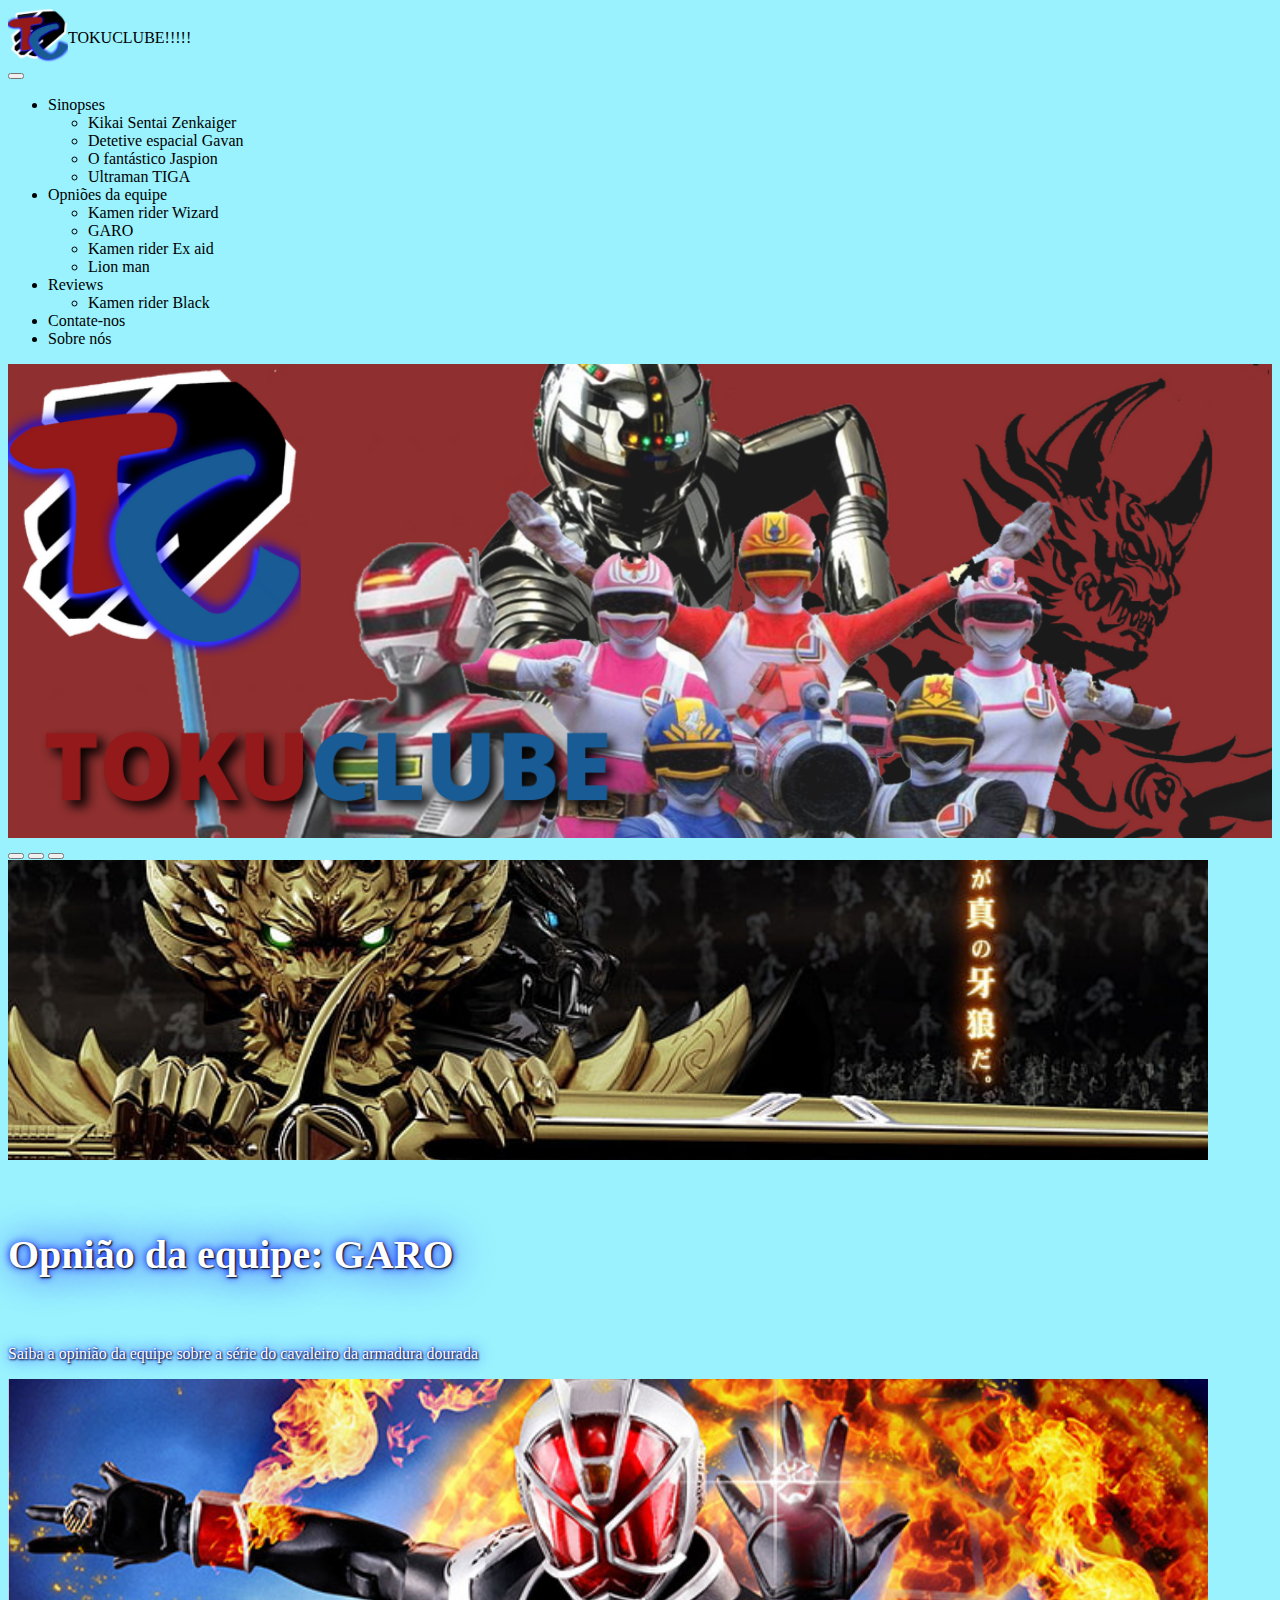
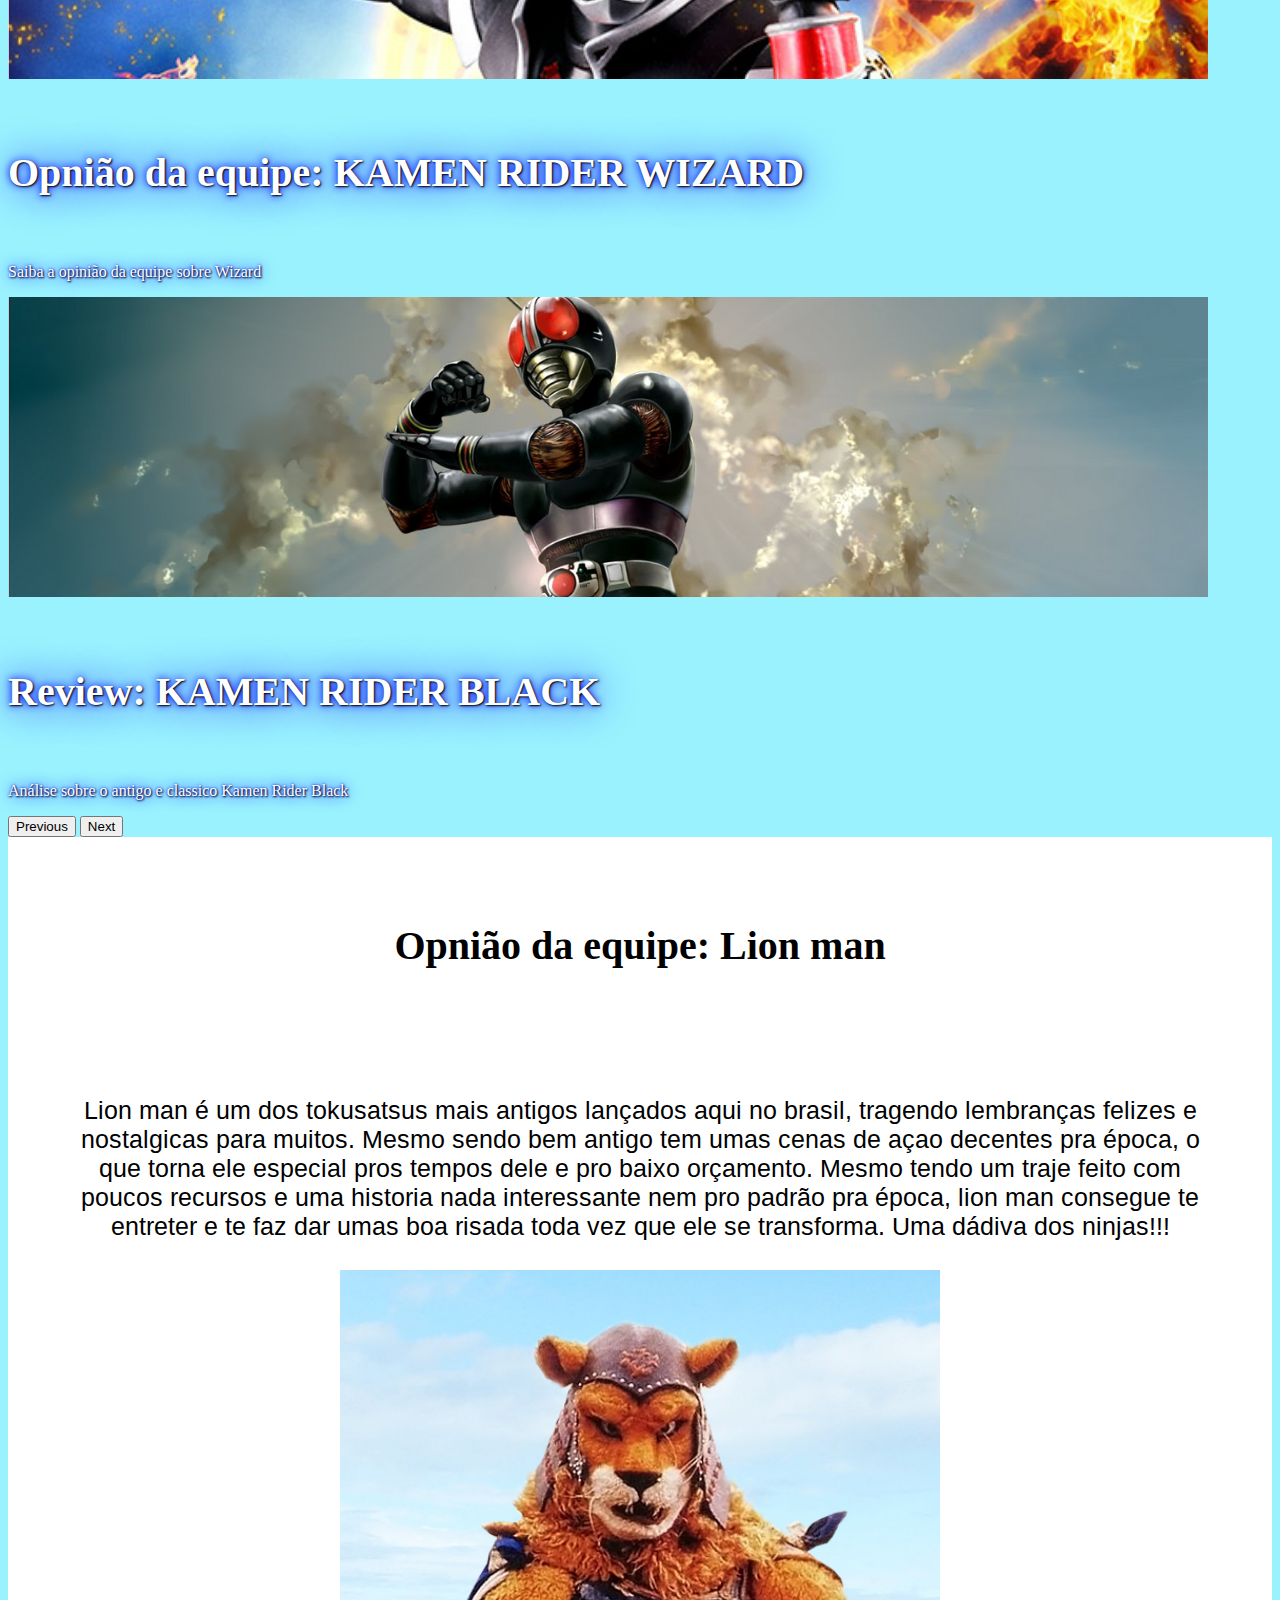
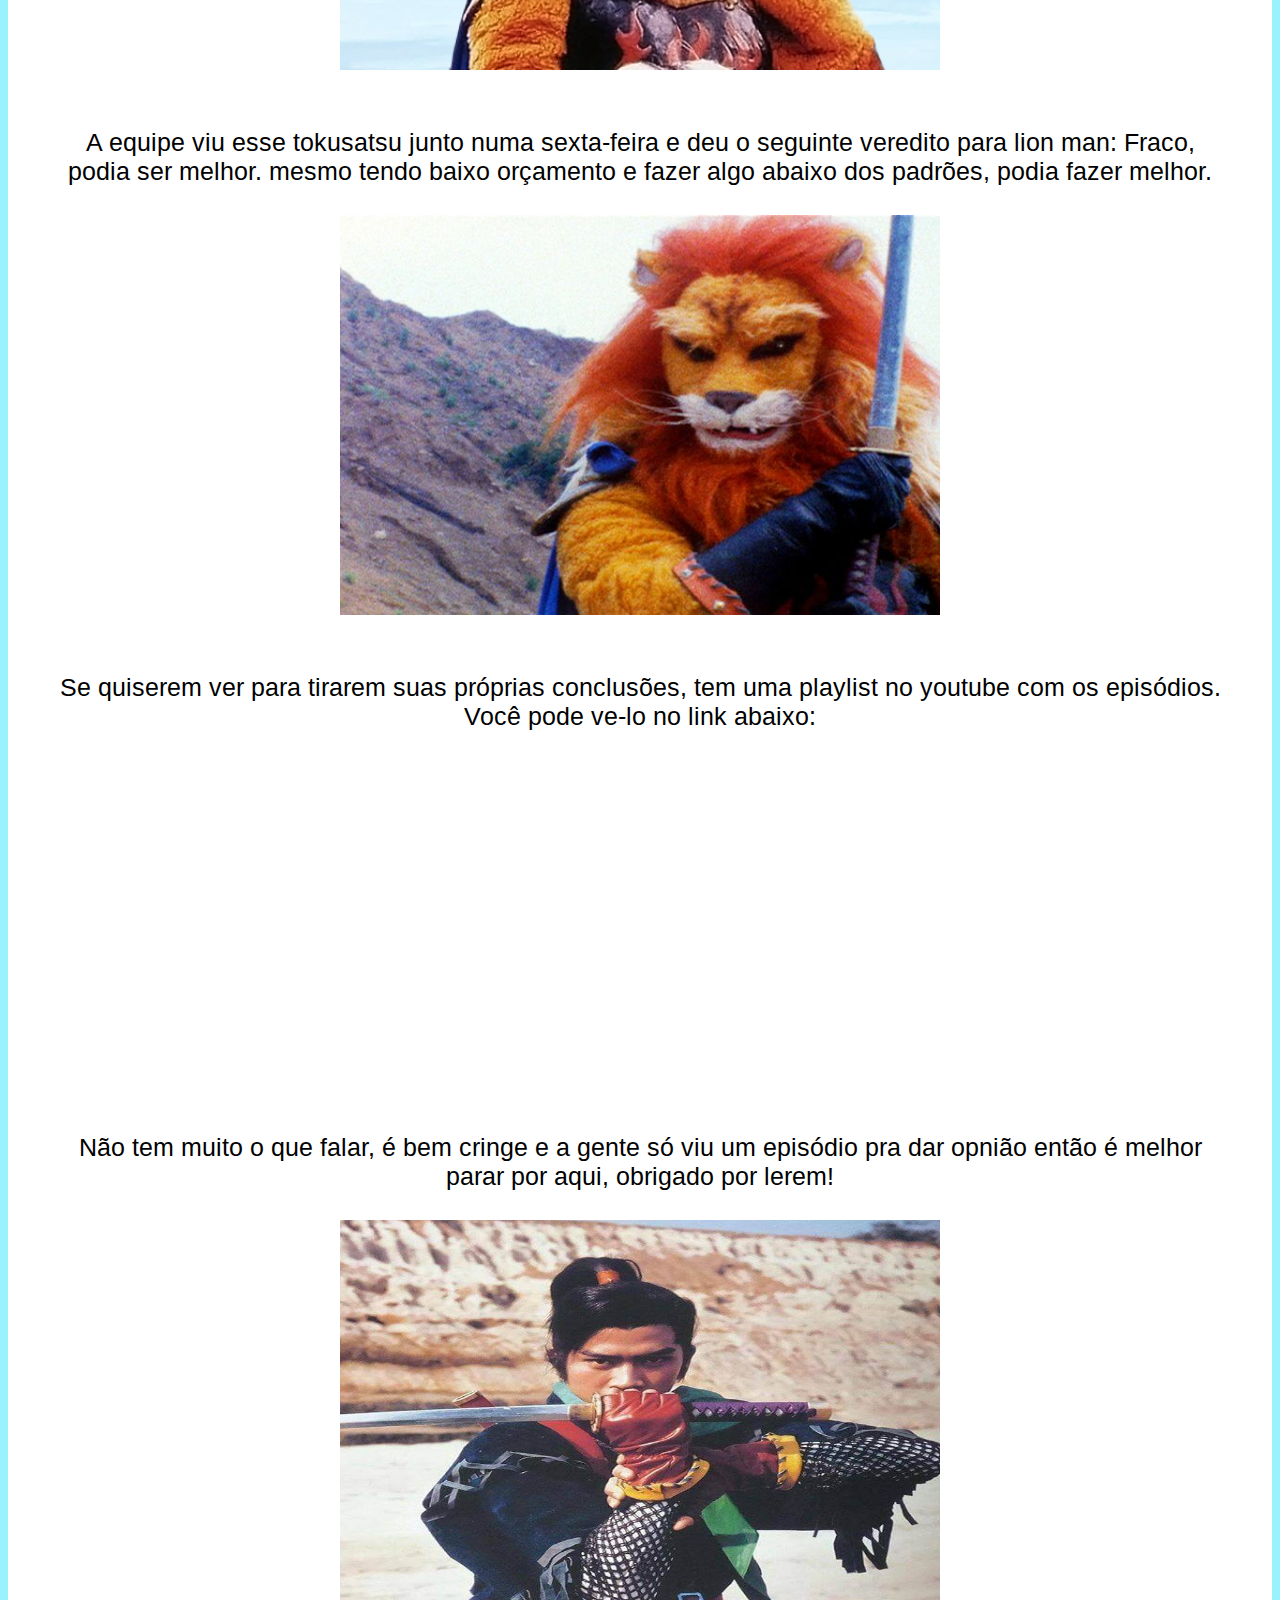
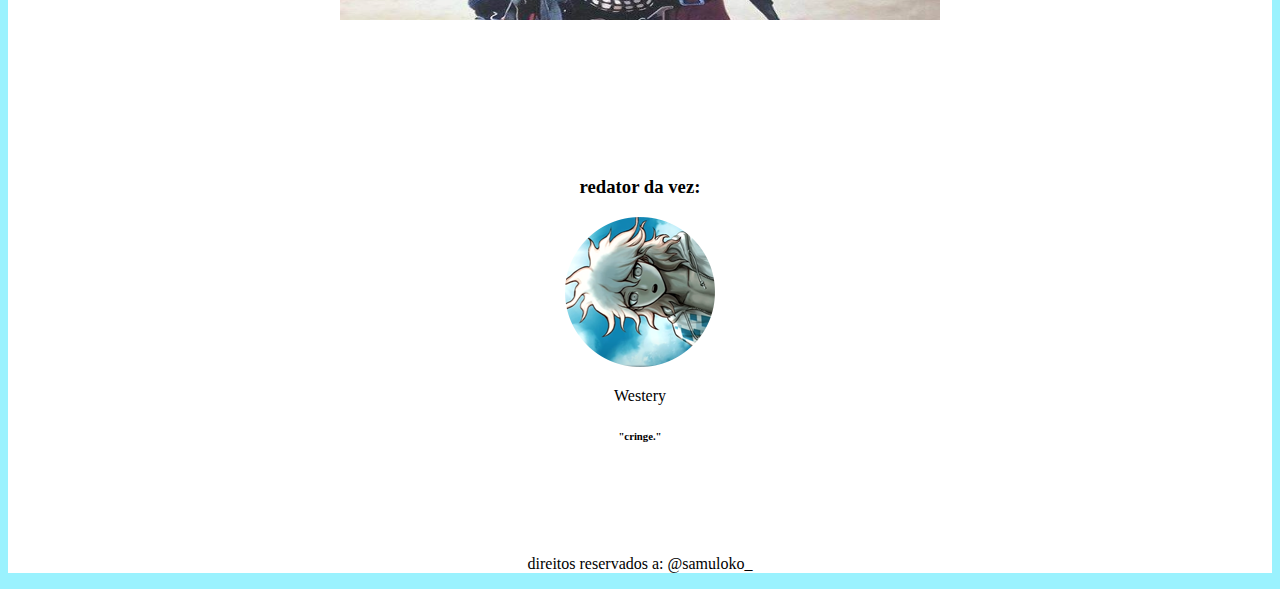
<file: TOKUCLUBE/lion.html>
<!doctype html>
<html lang="pt-br">
  <head>
    <!-- Required meta tags -->
    <meta charset="utf-8">
    <meta name="viewport" content="width=device-width, initial-scale=1">

    <link rel="stylesheet" href="CSS/style.css">

    <!-- Bootstrap CSS -->
    <link href="https://cdn.jsdelivr.net/npm/bootstrap@5.1.0/dist/css/bootstrap.min.css" rel="stylesheet" integrity="sha384-KyZXEAg3QhqLMpG8r+8fhAXLRk2vvoC2f3B09zVXn8CA5QIVfZOJ3BCsw2P0p/We" crossorigin="anonymous">

    <link rel="preconnect" href="https://fonts.googleapis.com">
<link rel="preconnect" href="https://fonts.gstatic.com" crossorigin>
<link href="https://fonts.googleapis.com/css2?family=Arimo:wght@700&display=swap" rel="stylesheet">

<style>
  body {
    background-color: rgb(154,242,254,255);
      }

      * {box-sizing:border-box}

/* Slideshow container */
.slideshow-container {
  max-width: 1000px;
  position: relative;
  margin: auto;
}

/* Hide the images by default */
.mySlides {
  display: none;
}

/* Next & previous buttons */
.prev, .next {
  cursor: pointer;
  position: absolute;
  top: 50%;
  width: auto;
  margin-top: -22px;
  padding: 16px;
  color: black;
  font-weight: bold;
  font-size: 18px;
  transition: 0.6s ease;
  border-radius: 0 3px 3px 0;
  user-select: none;

  justify-content: space-between;
  

}

/* Position the "next button" to the right */
.next {
  right: 0;
  border-radius: 3px 0 0 3px;
}

/* On hover, add a black background color with a little bit see-through */
.prev:hover, .next:hover {
  background-color: rgba(0,0,0,0.8);
}

/* Caption text */
.text {
  color: #f2f2f2;
  font-size: 15px;
  padding: 8px 12px;
  position: absolute;
  bottom: 8px;
  width: 100%;
  text-align: center;
}

.pao {
  margin-left: 40px;
  font-size: 20px;
}

.centertxt {

    padding-left: 50px;
    padding-right: 50px;
    display: flex;
    flex-direction: column;
    align-items: center;
    font-family: 'Arimo';
    font-size: 25px;

}

.centertxt img {
    width: 600px;
    height: 400px;
}


h5 {
  font-size: 40px;
}

a {
  text-decoration:none;
  color: inherit;
}

a:hover {
  color: inherit;
}




      </style>
    <title>TokuClub!!</title>
  </head>
  <body>
<!-- NAVBAR -->
<nav class="navbar navbar-expand-lg navbar-light bg-light">
    <div class="container-fluid" >
      <a class="navbar-brand" href="index.html" style="display: flex;"><img src="IMG/TOKUCLUBElogo.png" alt="" width="60" height="54" class="d-inline-block align-text-top"><center><h1></h1>TOKUCLUBE!!!!!</h1></center>
      </a>
      <button class="navbar-toggler" type="button" data-bs-toggle="collapse" data-bs-target="#navbarNavDropdown" aria-controls="navbarNavDropdown" aria-expanded="false" aria-label="Toggle navigation">
        <span class="navbar-toggler-icon"></span>
      </button>
      <div class="collapse navbar-collapse" id="navbarNavDropdown">
        <ul class="navbar-nav">
          <li class="nav-item dropdown">
            <a class="nav-link dropdown-toggle" href="#" id="navbarDropdownMenuLink" role="button" data-bs-toggle="dropdown" aria-expanded="false">Sinopses</a>
              <ul class="dropdown-menu" aria-labelledby="navbarDropdownMenuLink">
                <li><a class="dropdown-item" href="zenkaiger.html">Kikai Sentai Zenkaiger</a></li>
                <li><a class="dropdown-item" href="gavan.html">Detetive espacial Gavan</a></li>
                <li><a class="dropdown-item" href="jaspion.html">O fantástico Jaspion</a></li>
                <li><a class="dropdown-item" href="tiga.html">Ultraman TIGA</a></li>  
              </ul>
            </li>
            <li class="nav-item dropdown">
              <a class="nav-link dropdown-toggle" href="#" id="navbarDropdownMenuLink" role="button" data-bs-toggle="dropdown" aria-expanded="false">Opniões da equipe</a>
                <ul class="dropdown-menu" aria-labelledby="navbarDropdownMenuLink">
                  <li><a class="dropdown-item" href="wizard.html">Kamen rider Wizard</a></li>
                  <li><a class="dropdown-item" href="garo.html">GARO</a></li>
                  <li><a class="dropdown-item" href="exaid.html">Kamen rider Ex aid</a></li>
                  <li><a class="dropdown-item" href="lion.html">Lion man</a></li>
                </ul>
            <li class="nav-item dropdown">
              <a class="nav-link dropdown-toggle" href="#" id="navbarDropdownMenuLink" role="button" data-bs-toggle="dropdown" aria-expanded="false">Reviews</a>
                <ul class="dropdown-menu" aria-labelledby="navbarDropdownMenuLink">
                  <li><a class="dropdown-item" href="black.html">Kamen rider Black</a></li>
                </ul>
              </li>
            <li class="nav-item">
              <a class="nav-link" href="contact.html">Contate-nos</a>
              <li class="nav-item">
                <a class="nav-link" href="about.html">Sobre nós</a>
              </li>
            </li>
          </ul>
        </div>
      </div>
    </nav>


<div class="container">

<!-- banner -->

<img src="IMG/TOKUCLUBE.png" class="img-fluid" alt="..." style="width: 100%;">

<!-- carrosel -->
<div id="carouselExampleCaptions" class="carousel slide" data-bs-ride="carousel">
  <div class="carousel-indicators">
    <button type="button" data-bs-target="#carouselExampleCaptions" data-bs-slide-to="0" class="active" aria-current="true" aria-label="Slide 1"></button>
    <button type="button" data-bs-target="#carouselExampleCaptions" data-bs-slide-to="1" aria-label="Slide 2"></button>
    <button type="button" data-bs-target="#carouselExampleCaptions" data-bs-slide-to="2" aria-label="Slide 3"></button>
  </div>
  <div class="carousel-inner">
    <div class="carousel-item active">
      <a href="garo.html"><img src="IMG/Design sem nome.png" class="d-block w-100" alt="..."></a>
        <div class="carousel-caption d-none d-md-block">
          <h5 style="text-shadow: 1px 1px 2px black, 0 0 1em blue, 0 0 0.2em blue; color: white;">Opnião da equipe: GARO</h5>
          <p style="text-shadow: 1px 1px 2px black, 0 0 1em blue, 0 0 0.2em blue; color: white;">Saiba a opinião da equipe sobre a série do cavaleiro da armadura dourada</p>
        </div>
    </div>
  <div class="carousel-item">
    <a href="wizard.html"><img src="IMG/Design sem nome (1).png" class="d-block w-100" alt="..."></a>
      <div class="carousel-caption d-none d-md-block">
        <h5 style="text-shadow: 1px 1px 2px black, 0 0 1em blue, 0 0 0.2em blue; color: white;">Opnião da equipe: KAMEN RIDER WIZARD</h5>
        <p style="text-shadow: 1px 1px 2px black, 0 0 1em blue, 0 0 0.2em blue; color: white;">Saiba a opinião da equipe sobre Wizard</p>
      </div>
  </div> </a>
    <div class="carousel-item">
      <a href="black.html"><img src="IMG/Design sem nome (2).png" class="d-block w-100" alt="..."></a>
        <div class="carousel-caption d-none d-md-block">
          <h5 style="text-shadow: 1px 1px 2px black, 0 0 1em blue, 0 0 0.2em blue; color: white;">Review: KAMEN RIDER BLACK</h5>
          <p style="text-shadow: 1px 1px 2px black, 0 0 1em blue, 0 0 0.2em #0000ff; color: white;">Análise sobre o antigo e classico Kamen Rider Black</p>
        </div>
    </div>
  </div>
    <button class="carousel-control-prev" type="button" data-bs-target="#carouselExampleCaptions" data-bs-slide="prev">
      <span class="carousel-control-prev-icon" aria-hidden="true"></span>
      <span class="visually-hidden">Previous</span>
    </button>
    <button class="carousel-control-next" type="button" data-bs-target="#carouselExampleCaptions" data-bs-slide="next">
      <span class="carousel-control-next-icon" aria-hidden="true"></span>
      <span class="visually-hidden">Next</span>
    </button>
</div>


<center>
  <div style="background-color: white;">
    <br>
      <h5>Opnião da equipe: Lion man</h5>
      <br>
      <br>
        <p class="centertxt">

          Lion man é um dos tokusatsus mais antigos lançados aqui no brasil, tragendo lembranças felizes e nostalgicas para muitos. Mesmo sendo bem antigo tem umas cenas de açao decentes pra época, o que torna ele especial pros tempos dele e pro baixo orçamento. Mesmo tendo um traje feito com poucos recursos e uma historia nada interessante nem pro padrão pra época, lion man consegue te entreter e te faz dar umas boa risada toda vez que ele se transforma. Uma dádiva dos ninjas!!!
            <br>
            <br>
            <img src="IMG/mid/lion/1.jpg">
            <br>
            <br>
          A equipe viu esse tokusatsu junto numa sexta-feira e deu o seguinte veredito para lion man: Fraco, podia ser melhor. mesmo tendo baixo orçamento e fazer algo abaixo dos padrões, podia fazer melhor.
            <br>
            <br>
            <img src="IMG/mid/lion/2.jpg">
            <br>
            <br>
          Se quiserem ver para tirarem suas próprias conclusões, tem uma playlist no youtube com os episódios. Você pode ve-lo no link abaixo:
            <br>
            <br>
          <iframe width="560" height="315" src="https://www.youtube.com/embed/videoseries?list=PLJFtapJ68pWRHMzoa4qCNJrfpWCtnb4T5" title="YouTube video player" frameborder="0" allow="accelerometer; autoplay; clipboard-write; encrypted-media; gyroscope; picture-in-picture" allowfullscreen></iframe>
            <br>
            <br>
          Não tem muito o que falar, é bem cringe e a gente só viu um episódio pra dar opnião então é melhor parar por aqui, obrigado por lerem!
            <br>
            <br>
            <img src="IMG/mid/lion/3.jpg">
            <br>
            <br>
        </p>

        <br>
        <br>
    <br>
  <div class="creditos">
    <h3>redator da vez:</h3>
    <img src="IMG/pfp/westery.png" alt=""> <p>Westery</p>
    <h6>"cringe."</h6>
  </div>
    <!-- Slideshow container -->
    
    <br>
    <br>
    <br>
    <br>
    <div >
      <p>direitos reservados a: @samuloko_</p>
    </div>
</div>
</center>


</div>

    <!-- Optional JavaScript; choose one of the two! -->

    <!-- Option 1: Bootstrap Bundle with Popper -->
    <script src="https://cdn.jsdelivr.net/npm/bootstrap@5.1.0/dist/js/bootstrap.bundle.min.js" integrity="sha384-U1DAWAznBHeqEIlVSCgzq+c9gqGAJn5c/t99JyeKa9xxaYpSvHU5awsuZVVFIhvj" crossorigin="anonymous"></script>

    <!-- Option 2: Separate Popper and Bootstrap JS -->
    <!--
    <script src="https://cdn.jsdelivr.net/npm/@popperjs/core@2.9.3/dist/umd/popper.min.js" integrity="sha384-eMNCOe7tC1doHpGoWe/6oMVemdAVTMs2xqW4mwXrXsW0L84Iytr2wi5v2QjrP/xp" crossorigin="anonymous"></script>
    <script src="https://cdn.jsdelivr.net/npm/bootstrap@5.1.0/dist/js/bootstrap.min.js" integrity="sha384-cn7l7gDp0eyniUwwAZgrzD06kc/tftFf19TOAs2zVinnD/C7E91j9yyk5//jjpt/" crossorigin="anonymous"></script>
    -->
  </body>
</html>
</file>
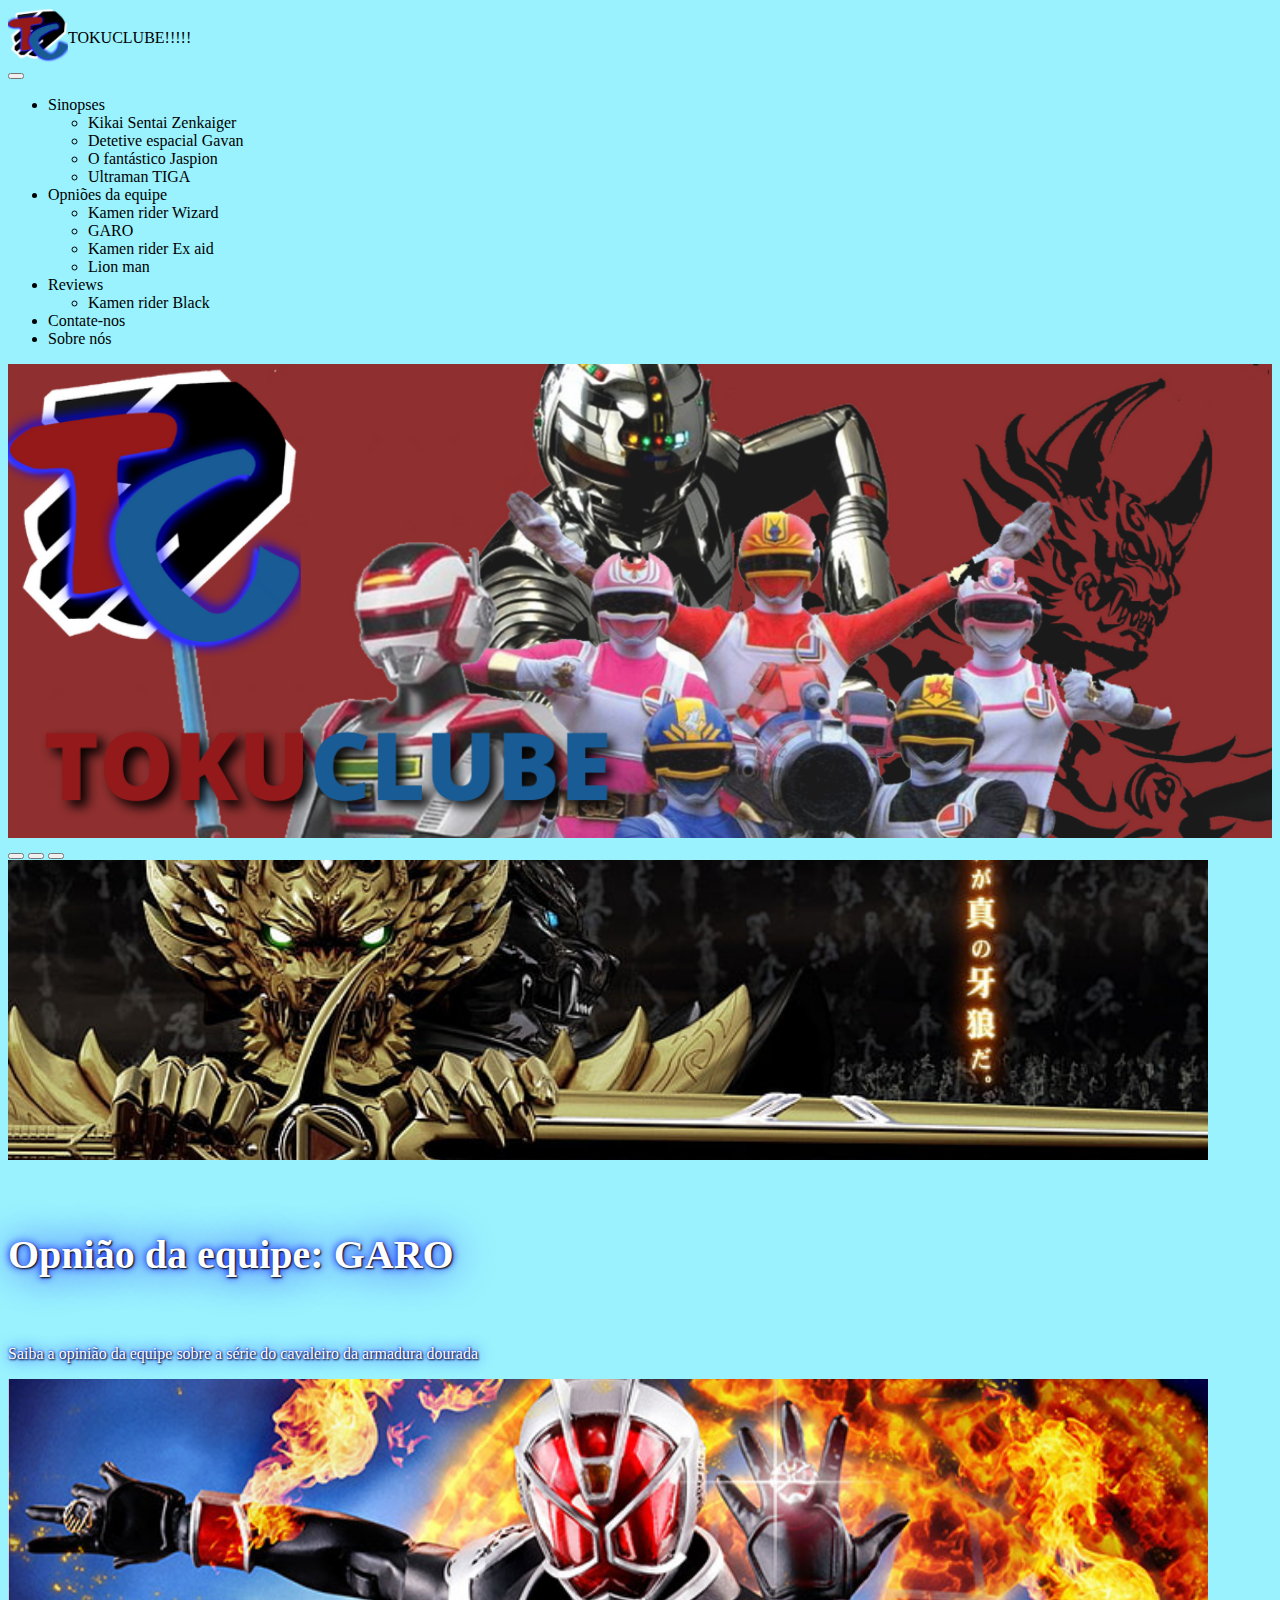
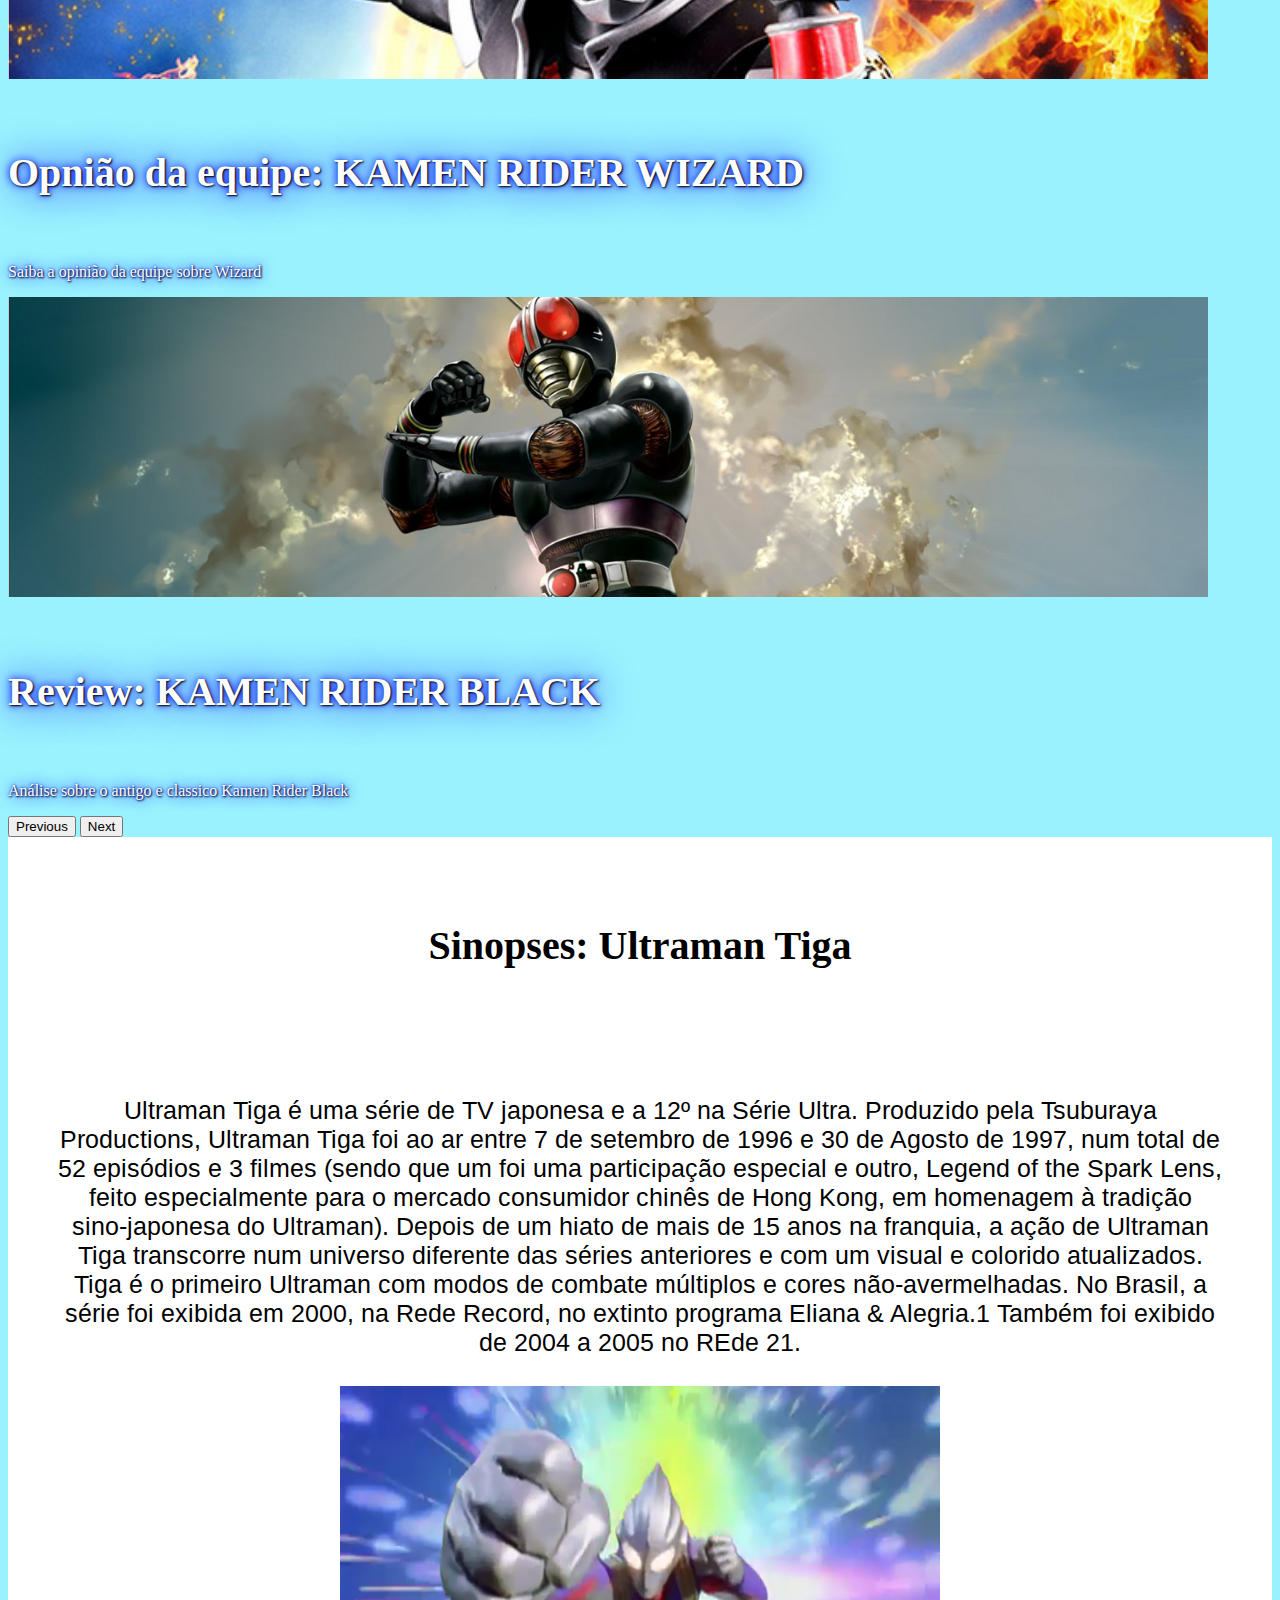
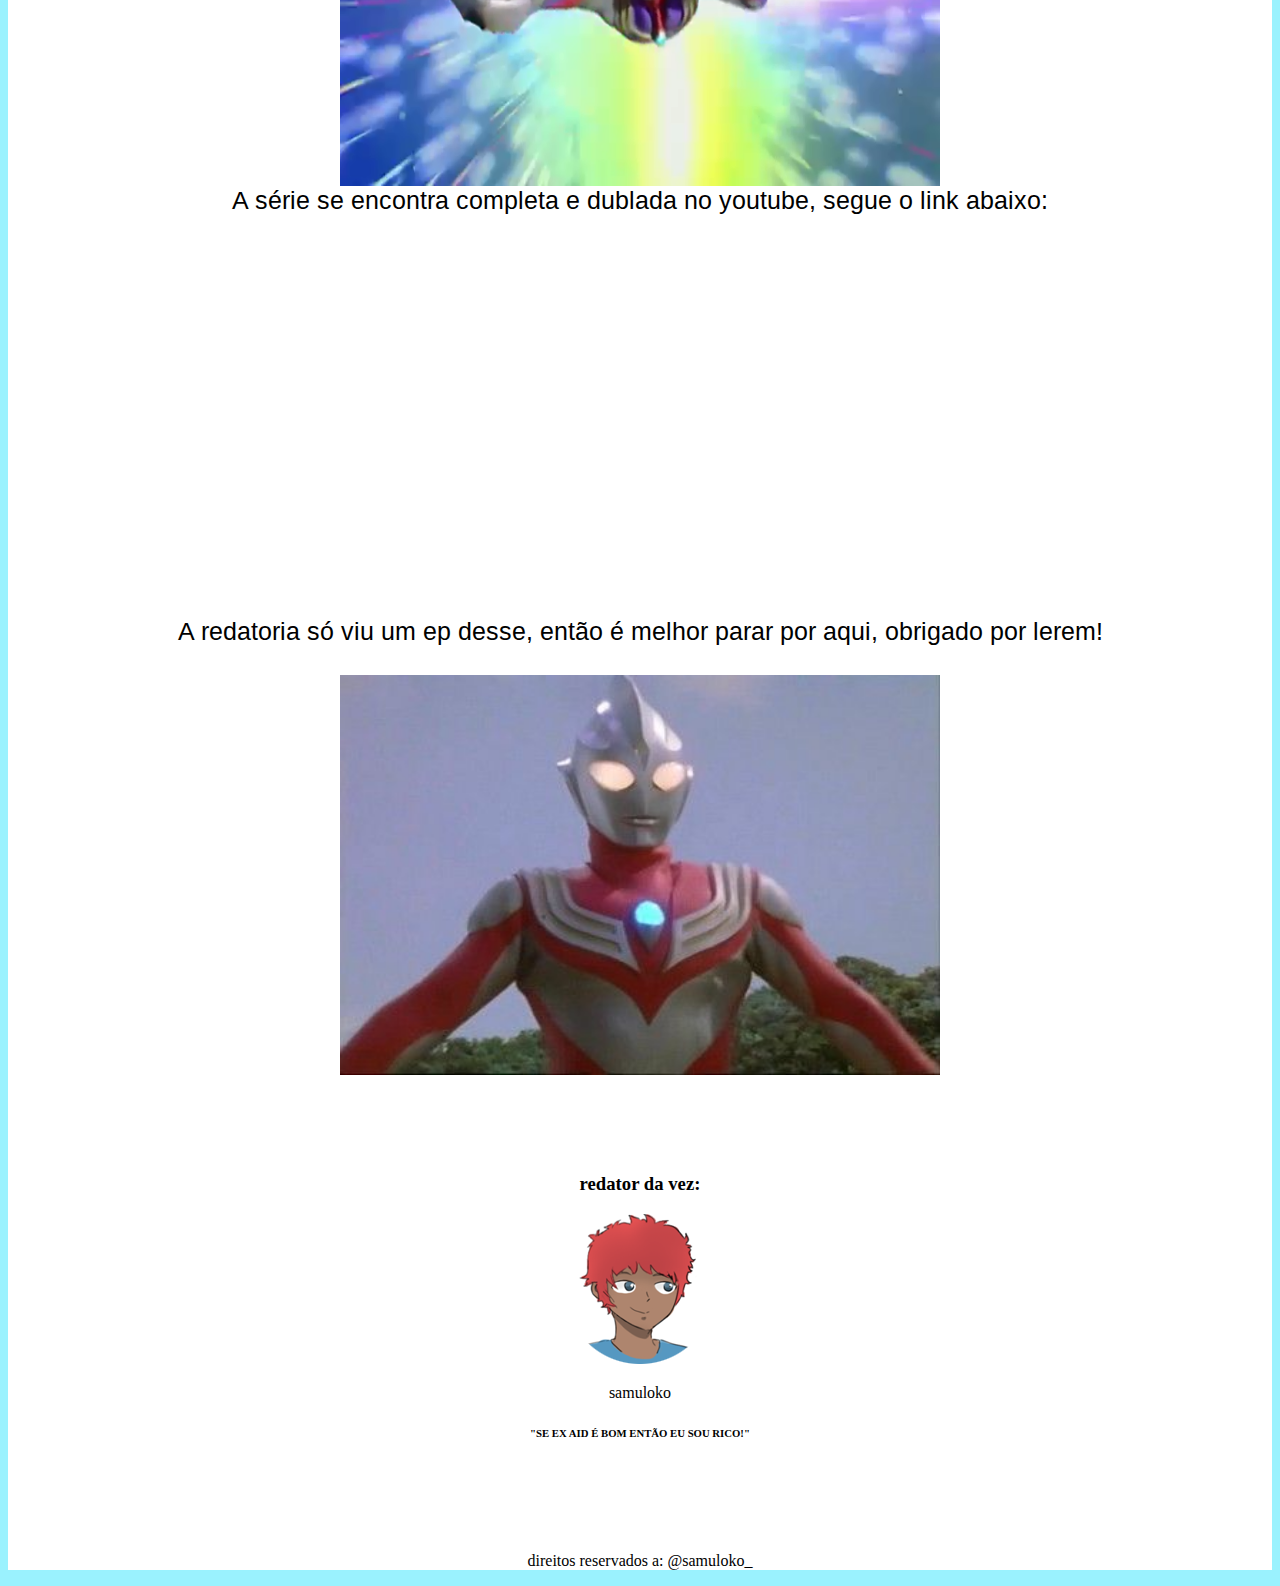
<file: TOKUCLUBE/tiga.html>
<!doctype html>
<html lang="pt-br">
  <head>
    <!-- Required meta tags -->
    <meta charset="utf-8">
    <meta name="viewport" content="width=device-width, initial-scale=1">

    <link rel="stylesheet" href="CSS/style.css">

    <!-- Bootstrap CSS -->
    <link href="https://cdn.jsdelivr.net/npm/bootstrap@5.1.0/dist/css/bootstrap.min.css" rel="stylesheet" integrity="sha384-KyZXEAg3QhqLMpG8r+8fhAXLRk2vvoC2f3B09zVXn8CA5QIVfZOJ3BCsw2P0p/We" crossorigin="anonymous">

    <link rel="preconnect" href="https://fonts.googleapis.com">
<link rel="preconnect" href="https://fonts.gstatic.com" crossorigin>
<link href="https://fonts.googleapis.com/css2?family=Arimo:wght@700&display=swap" rel="stylesheet">

<style>
  body {
    background-color: rgb(154,242,254,255);
      }

      * {box-sizing:border-box}

/* Slideshow container */
.slideshow-container {
  max-width: 1000px;
  position: relative;
  margin: auto;
}

/* Hide the images by default */
.mySlides {
  display: none;
}

/* Next & previous buttons */
.prev, .next {
  cursor: pointer;
  position: absolute;
  top: 50%;
  width: auto;
  margin-top: -22px;
  padding: 16px;
  color: black;
  font-weight: bold;
  font-size: 18px;
  transition: 0.6s ease;
  border-radius: 0 3px 3px 0;
  user-select: none;

  justify-content: space-between;
  

}

/* Position the "next button" to the right */
.next {
  right: 0;
  border-radius: 3px 0 0 3px;
}

/* On hover, add a black background color with a little bit see-through */
.prev:hover, .next:hover {
  background-color: rgba(0,0,0,0.8);
}

/* Caption text */
.text {
  color: #f2f2f2;
  font-size: 15px;
  padding: 8px 12px;
  position: absolute;
  bottom: 8px;
  width: 100%;
  text-align: center;
}

.pao {
  margin-left: 40px;
  font-size: 20px;
}

.centertxt {

    padding-left: 50px;
    padding-right: 50px;
    display: flex;
    flex-direction: column;
    align-items: center;
    font-family: 'Arimo';
    font-size: 25px;

}

.centertxt img {
    width: 600px;
    height: 400px;
}


h5 {
  font-size: 40px;
}

a {
  text-decoration:none;
  color: inherit;
}

a:hover {
  color: inherit;
}




      </style>
    <title>TokuClub!!</title>
  </head>
  <body>
<!-- NAVBAR -->
<nav class="navbar navbar-expand-lg navbar-light bg-light">
    <div class="container-fluid" >
      <a class="navbar-brand" href="index.html" style="display: flex;"><img src="IMG/TOKUCLUBElogo.png" alt="" width="60" height="54" class="d-inline-block align-text-top"><center><h1></h1>TOKUCLUBE!!!!!</h1></center>
      </a>
      <button class="navbar-toggler" type="button" data-bs-toggle="collapse" data-bs-target="#navbarNavDropdown" aria-controls="navbarNavDropdown" aria-expanded="false" aria-label="Toggle navigation">
        <span class="navbar-toggler-icon"></span>
      </button>
      <div class="collapse navbar-collapse" id="navbarNavDropdown">
        <ul class="navbar-nav">
          <li class="nav-item dropdown">
            <a class="nav-link dropdown-toggle" href="#" id="navbarDropdownMenuLink" role="button" data-bs-toggle="dropdown" aria-expanded="false">Sinopses</a>
              <ul class="dropdown-menu" aria-labelledby="navbarDropdownMenuLink">
                <li><a class="dropdown-item" href="zenkaiger.html">Kikai Sentai Zenkaiger</a></li>
                <li><a class="dropdown-item" href="gavan.html">Detetive espacial Gavan</a></li>
                <li><a class="dropdown-item" href="jaspion.html">O fantástico Jaspion</a></li>
                <li><a class="dropdown-item" href="tiga.html">Ultraman TIGA</a></li>  
              </ul>
            </li>
            <li class="nav-item dropdown">
              <a class="nav-link dropdown-toggle" href="#" id="navbarDropdownMenuLink" role="button" data-bs-toggle="dropdown" aria-expanded="false">Opniões da equipe</a>
                <ul class="dropdown-menu" aria-labelledby="navbarDropdownMenuLink">
                  <li><a class="dropdown-item" href="wizard.html">Kamen rider Wizard</a></li>
                  <li><a class="dropdown-item" href="garo.html">GARO</a></li>
                  <li><a class="dropdown-item" href="exaid.html">Kamen rider Ex aid</a></li>
                  <li><a class="dropdown-item" href="lion.html">Lion man</a></li>
                </ul>
            <li class="nav-item dropdown">
              <a class="nav-link dropdown-toggle" href="#" id="navbarDropdownMenuLink" role="button" data-bs-toggle="dropdown" aria-expanded="false">Reviews</a>
                <ul class="dropdown-menu" aria-labelledby="navbarDropdownMenuLink">
                  <li><a class="dropdown-item" href="black.html">Kamen rider Black</a></li>
                </ul>
              </li>
            <li class="nav-item">
              <a class="nav-link" href="contact.html">Contate-nos</a>
              <li class="nav-item">
                <a class="nav-link" href="about.html">Sobre nós</a>
              </li>
            </li>
          </ul>
        </div>
      </div>
    </nav>


<div class="container">

<!-- banner -->

<img src="IMG/TOKUCLUBE.png" class="img-fluid" alt="..." style="width: 100%;">

<!-- carrosel -->
<div id="carouselExampleCaptions" class="carousel slide" data-bs-ride="carousel">
  <div class="carousel-indicators">
    <button type="button" data-bs-target="#carouselExampleCaptions" data-bs-slide-to="0" class="active" aria-current="true" aria-label="Slide 1"></button>
    <button type="button" data-bs-target="#carouselExampleCaptions" data-bs-slide-to="1" aria-label="Slide 2"></button>
    <button type="button" data-bs-target="#carouselExampleCaptions" data-bs-slide-to="2" aria-label="Slide 3"></button>
  </div>
  <div class="carousel-inner">
    <div class="carousel-item active">
      <a href="garo.html"><img src="IMG/Design sem nome.png" class="d-block w-100" alt="..."></a>
        <div class="carousel-caption d-none d-md-block">
          <h5 style="text-shadow: 1px 1px 2px black, 0 0 1em blue, 0 0 0.2em blue; color: white;">Opnião da equipe: GARO</h5>
          <p style="text-shadow: 1px 1px 2px black, 0 0 1em blue, 0 0 0.2em blue; color: white;">Saiba a opinião da equipe sobre a série do cavaleiro da armadura dourada</p>
        </div>
    </div>
  <div class="carousel-item">
    <a href="wizard.html"><img src="IMG/Design sem nome (1).png" class="d-block w-100" alt="..."></a>
      <div class="carousel-caption d-none d-md-block">
        <h5 style="text-shadow: 1px 1px 2px black, 0 0 1em blue, 0 0 0.2em blue; color: white;">Opnião da equipe: KAMEN RIDER WIZARD</h5>
        <p style="text-shadow: 1px 1px 2px black, 0 0 1em blue, 0 0 0.2em blue; color: white;">Saiba a opinião da equipe sobre Wizard</p>
      </div>
  </div> </a>
    <div class="carousel-item">
      <a href="black.html"><img src="IMG/Design sem nome (2).png" class="d-block w-100" alt="..."></a>
        <div class="carousel-caption d-none d-md-block">
          <h5 style="text-shadow: 1px 1px 2px black, 0 0 1em blue, 0 0 0.2em blue; color: white;">Review: KAMEN RIDER BLACK</h5>
          <p style="text-shadow: 1px 1px 2px black, 0 0 1em blue, 0 0 0.2em #0000ff; color: white;">Análise sobre o antigo e classico Kamen Rider Black</p>
        </div>
    </div>
  </div>
    <button class="carousel-control-prev" type="button" data-bs-target="#carouselExampleCaptions" data-bs-slide="prev">
      <span class="carousel-control-prev-icon" aria-hidden="true"></span>
      <span class="visually-hidden">Previous</span>
    </button>
    <button class="carousel-control-next" type="button" data-bs-target="#carouselExampleCaptions" data-bs-slide="next">
      <span class="carousel-control-next-icon" aria-hidden="true"></span>
      <span class="visually-hidden">Next</span>
    </button>
</div>


<center>
  <div style="background-color: white;">
    <br>
      <h5>Sinopses: Ultraman Tiga</h5>
    <br>
    <br>
      <p class="centertxt">
        Ultraman Tiga é uma série de TV japonesa e a 12º na Série Ultra. Produzido pela Tsuburaya Productions, Ultraman Tiga foi ao ar entre 7 de setembro de 1996 e 30 de Agosto de 1997, num total de 52 episódios e 3 filmes (sendo que um foi uma participação especial e outro, Legend of the Spark Lens, feito especialmente para o mercado consumidor chinês de Hong Kong, em homenagem à tradição sino-japonesa do Ultraman). Depois de um hiato de mais de 15 anos na franquia, a ação de Ultraman Tiga transcorre num universo diferente das séries anteriores e com um visual e colorido atualizados. Tiga é o primeiro Ultraman com modos de combate múltiplos e cores não-avermelhadas. No Brasil, a série foi exibida em 2000, na Rede Record, no extinto programa Eliana & Alegria.1 Também foi exibido de 2004 a 2005 no REde 21.
        <br>
        <br>
        <img src="IMG/mid/tiga/1.png">
        A série se encontra completa e dublada no youtube, segue o link abaixo:
        <br>
        <br>

        <iframe width="560" height="315" src="https://www.youtube.com/embed/videoseries?list=PLCz_KD0eoPqDV_H3VTh2jj1Qg4Os2ur1n" title="YouTube video player" frameborder="0" allow="accelerometer; autoplay; clipboard-write; encrypted-media; gyroscope; picture-in-picture" allowfullscreen></iframe>

        <br>
        <br>
        A redatoria só viu um ep desse, então é melhor parar por aqui, obrigado por lerem!
        <br>
        <br>
        <img src="IMG/mid/tiga/2.jpg">
      </p>
        <br>
        <br>
        <br>

        <div class="creditos">
          <h3>redator da vez:</h3>
          <img src="IMG/pfp/samu.png" alt=""> <p>samuloko</p>
          <h6>"SE EX AID É BOM ENTÃO EU SOU RICO!"</h6>
        </div>

    
<!-- Slideshow container -->

<br>
<br>
<br>
<br>

<p>direitos reservados a: @samuloko_</p>
</div>
</center>


</div>

    <!-- Optional JavaScript; choose one of the two! -->

    <!-- Option 1: Bootstrap Bundle with Popper -->
    <script src="https://cdn.jsdelivr.net/npm/bootstrap@5.1.0/dist/js/bootstrap.bundle.min.js" integrity="sha384-U1DAWAznBHeqEIlVSCgzq+c9gqGAJn5c/t99JyeKa9xxaYpSvHU5awsuZVVFIhvj" crossorigin="anonymous"></script>

    <!-- Option 2: Separate Popper and Bootstrap JS -->
    <!--
    <script src="https://cdn.jsdelivr.net/npm/@popperjs/core@2.9.3/dist/umd/popper.min.js" integrity="sha384-eMNCOe7tC1doHpGoWe/6oMVemdAVTMs2xqW4mwXrXsW0L84Iytr2wi5v2QjrP/xp" crossorigin="anonymous"></script>
    <script src="https://cdn.jsdelivr.net/npm/bootstrap@5.1.0/dist/js/bootstrap.min.js" integrity="sha384-cn7l7gDp0eyniUwwAZgrzD06kc/tftFf19TOAs2zVinnD/C7E91j9yyk5//jjpt/" crossorigin="anonymous"></script>
    -->
  </body>
</html>
</file>
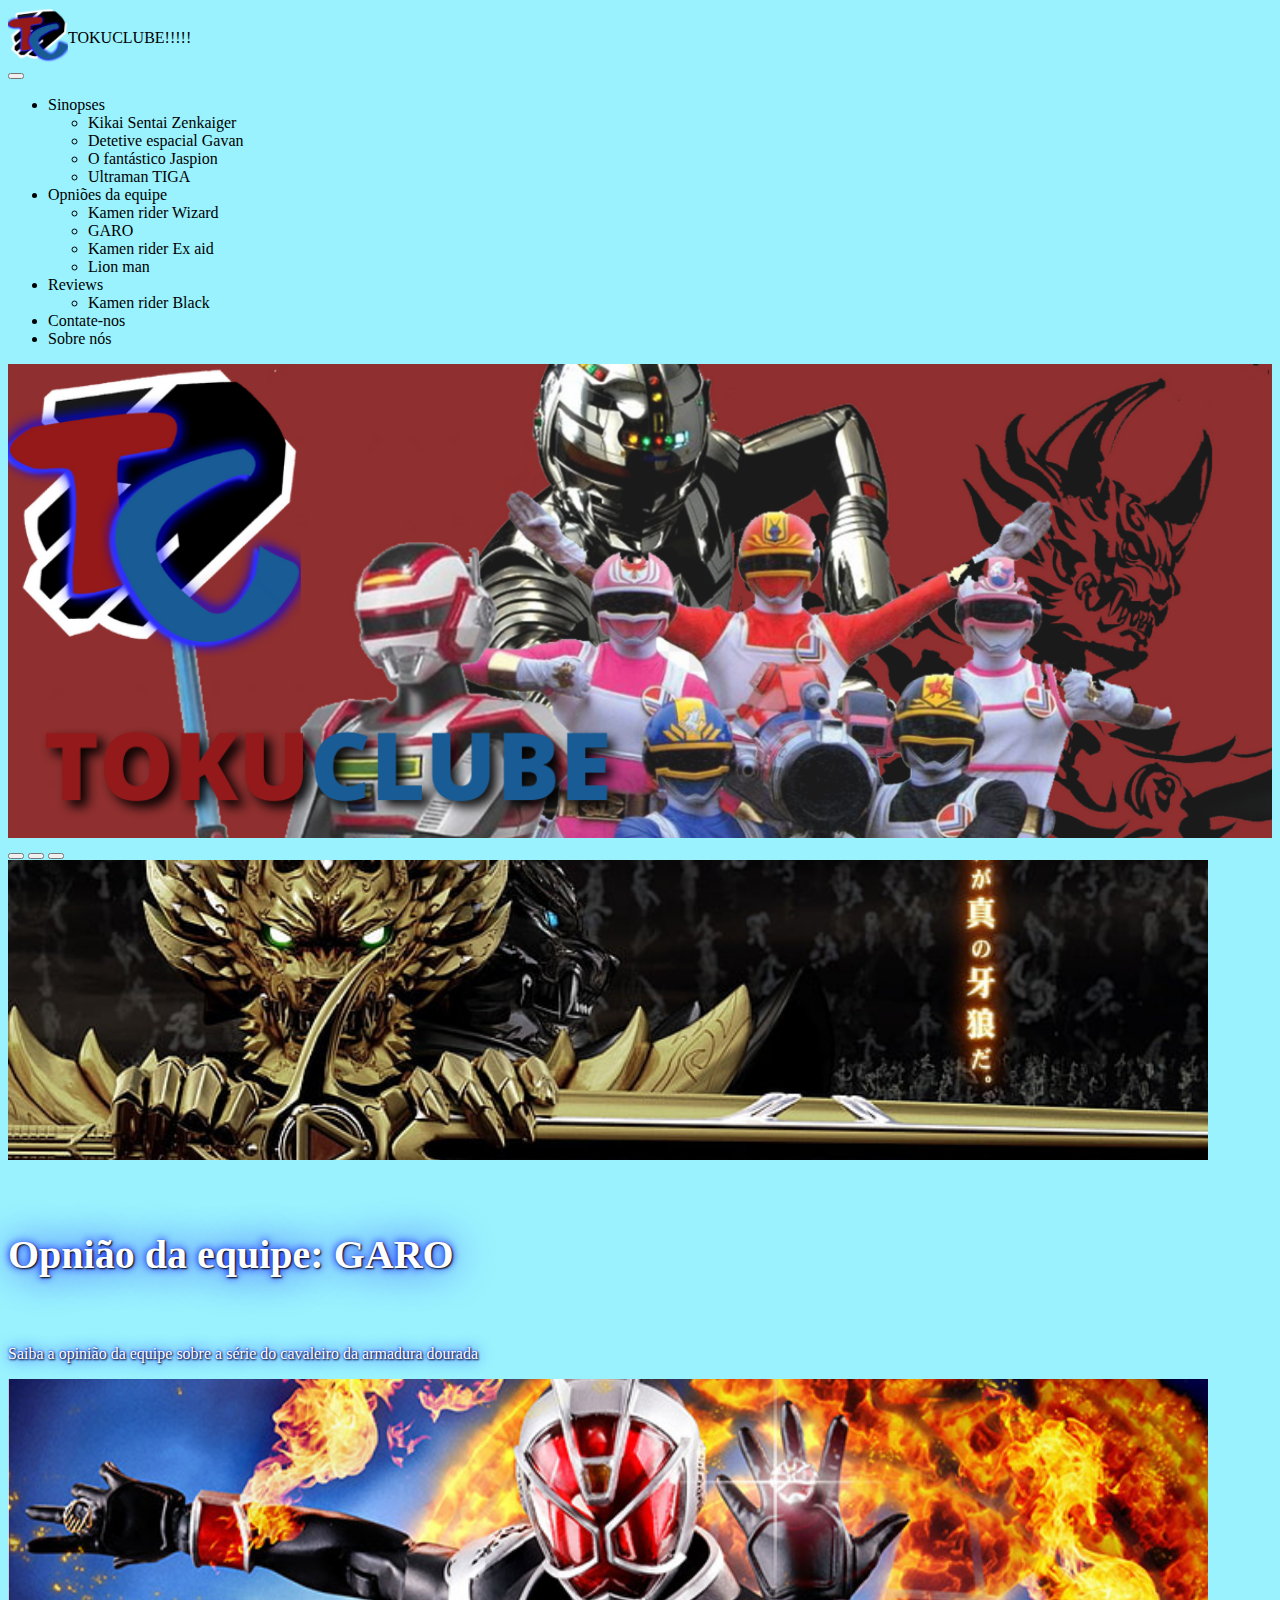
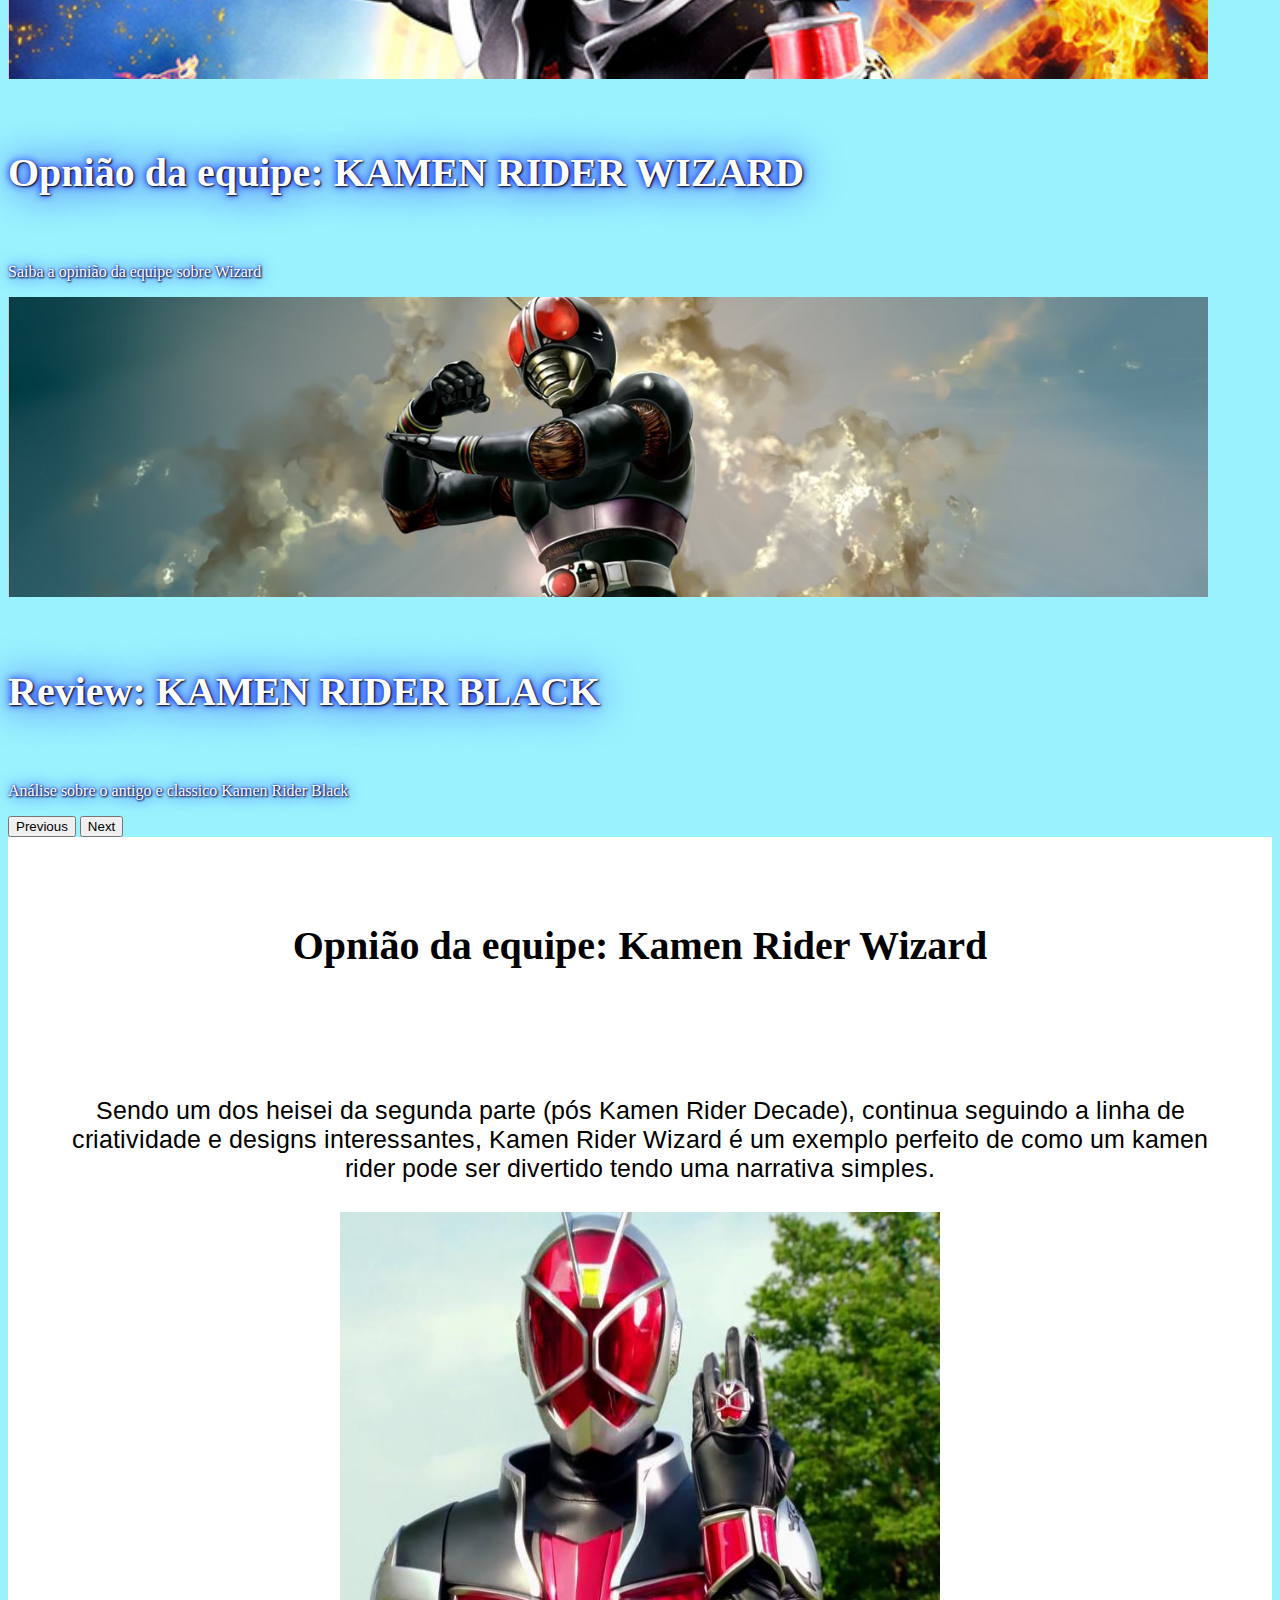
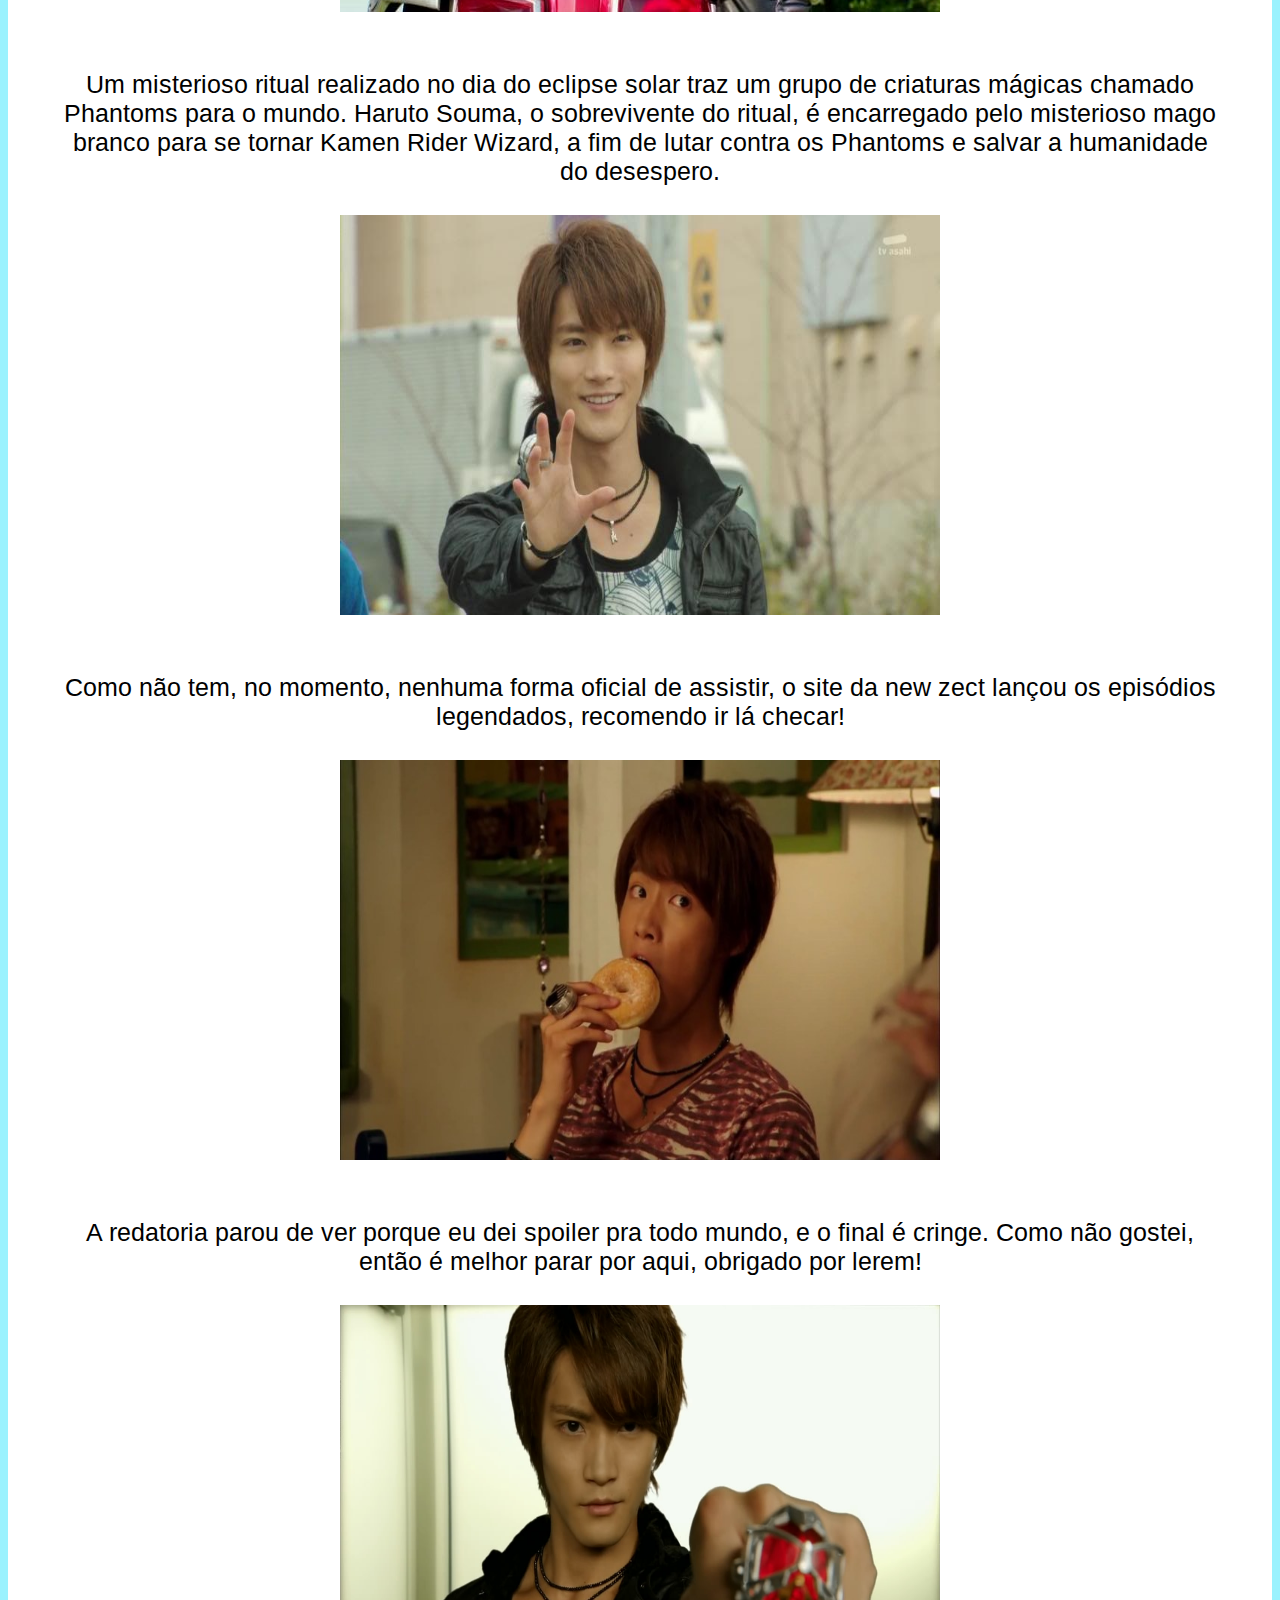
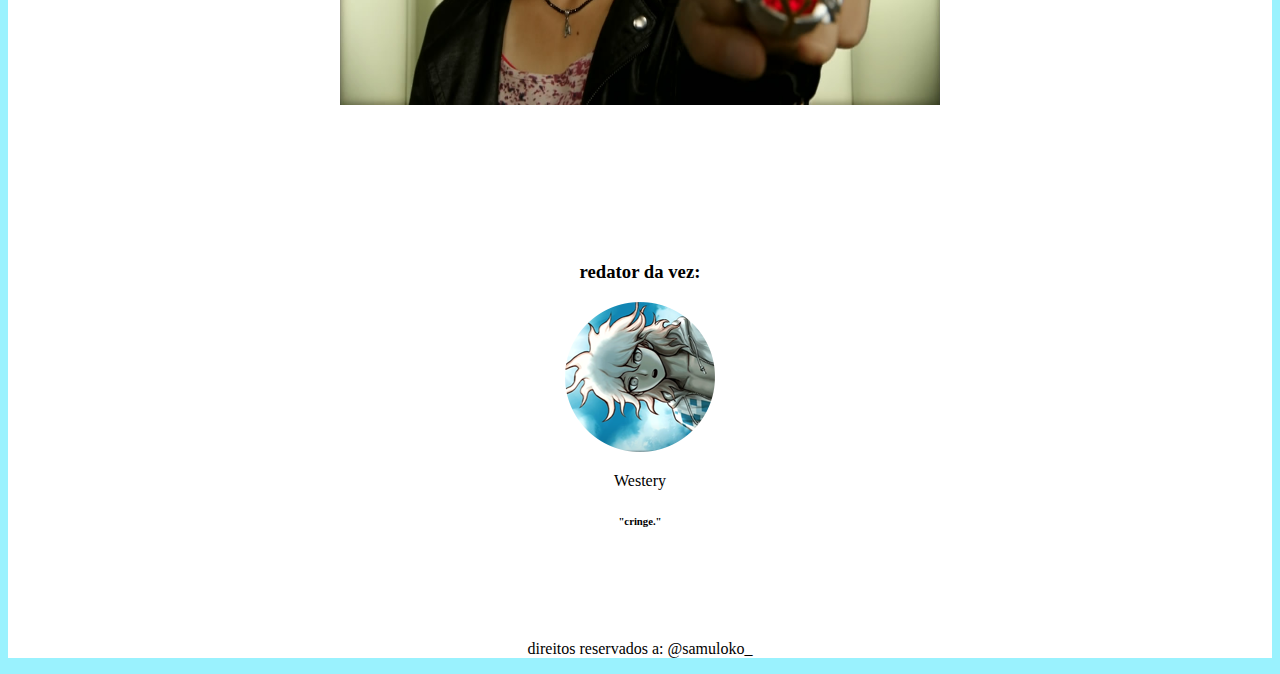
<file: TOKUCLUBE/wizard.html>
<!doctype html>
<html lang="pt-br">
  <head>
    <!-- Required meta tags -->
    <meta charset="utf-8">
    <meta name="viewport" content="width=device-width, initial-scale=1">

    <link rel="stylesheet" href="CSS/style.css">

    <!-- Bootstrap CSS -->
    <link href="https://cdn.jsdelivr.net/npm/bootstrap@5.1.0/dist/css/bootstrap.min.css" rel="stylesheet" integrity="sha384-KyZXEAg3QhqLMpG8r+8fhAXLRk2vvoC2f3B09zVXn8CA5QIVfZOJ3BCsw2P0p/We" crossorigin="anonymous">

    <link rel="preconnect" href="https://fonts.googleapis.com">
<link rel="preconnect" href="https://fonts.gstatic.com" crossorigin>
<link href="https://fonts.googleapis.com/css2?family=Arimo:wght@700&display=swap" rel="stylesheet">

<style>
  body {
    background-color: rgb(154,242,254,255);
      }

      * {box-sizing:border-box}

/* Slideshow container */
.slideshow-container {
  max-width: 1000px;
  position: relative;
  margin: auto;
}

/* Hide the images by default */
.mySlides {
  display: none;
}

/* Next & previous buttons */
.prev, .next {
  cursor: pointer;
  position: absolute;
  top: 50%;
  width: auto;
  margin-top: -22px;
  padding: 16px;
  color: black;
  font-weight: bold;
  font-size: 18px;
  transition: 0.6s ease;
  border-radius: 0 3px 3px 0;
  user-select: none;

  justify-content: space-between;
  

}

/* Position the "next button" to the right */
.next {
  right: 0;
  border-radius: 3px 0 0 3px;
}

/* On hover, add a black background color with a little bit see-through */
.prev:hover, .next:hover {
  background-color: rgba(0,0,0,0.8);
}

/* Caption text */
.text {
  color: #f2f2f2;
  font-size: 15px;
  padding: 8px 12px;
  position: absolute;
  bottom: 8px;
  width: 100%;
  text-align: center;
}

.pao {
  margin-left: 40px;
  font-size: 20px;
}

.centertxt {

    padding-left: 50px;
    padding-right: 50px;
    display: flex;
    flex-direction: column;
    align-items: center;
    font-family: 'Arimo';
    font-size: 25px;

}

.centertxt img {
    width: 600px;
    height: 400px;
}


h5 {
  font-size: 40px;
}

a {
  text-decoration:none;
  color: inherit;
}

a:hover {
  color: inherit;
}




      </style>
    <title>TokuClub!!</title>
  </head>
  <body>
<!-- NAVBAR -->
<nav class="navbar navbar-expand-lg navbar-light bg-light">
    <div class="container-fluid" >
      <a class="navbar-brand" href="index.html" style="display: flex;"><img src="IMG/TOKUCLUBElogo.png" alt="" width="60" height="54" class="d-inline-block align-text-top"><center><h1></h1>TOKUCLUBE!!!!!</h1></center>
      </a>
      <button class="navbar-toggler" type="button" data-bs-toggle="collapse" data-bs-target="#navbarNavDropdown" aria-controls="navbarNavDropdown" aria-expanded="false" aria-label="Toggle navigation">
        <span class="navbar-toggler-icon"></span>
      </button>
      <div class="collapse navbar-collapse" id="navbarNavDropdown">
        <ul class="navbar-nav">
          <li class="nav-item dropdown">
            <a class="nav-link dropdown-toggle" href="#" id="navbarDropdownMenuLink" role="button" data-bs-toggle="dropdown" aria-expanded="false">Sinopses</a>
              <ul class="dropdown-menu" aria-labelledby="navbarDropdownMenuLink">
                <li><a class="dropdown-item" href="zenkaiger.html">Kikai Sentai Zenkaiger</a></li>
                <li><a class="dropdown-item" href="gavan.html">Detetive espacial Gavan</a></li>
                <li><a class="dropdown-item" href="jaspion.html">O fantástico Jaspion</a></li>
                <li><a class="dropdown-item" href="tiga.html">Ultraman TIGA</a></li>  
              </ul>
            </li>
            <li class="nav-item dropdown">
              <a class="nav-link dropdown-toggle" href="#" id="navbarDropdownMenuLink" role="button" data-bs-toggle="dropdown" aria-expanded="false">Opniões da equipe</a>
                <ul class="dropdown-menu" aria-labelledby="navbarDropdownMenuLink">
                  <li><a class="dropdown-item" href="wizard.html">Kamen rider Wizard</a></li>
                  <li><a class="dropdown-item" href="garo.html">GARO</a></li>
                  <li><a class="dropdown-item" href="exaid.html">Kamen rider Ex aid</a></li>
                  <li><a class="dropdown-item" href="lion.html">Lion man</a></li>
                </ul>
            <li class="nav-item dropdown">
              <a class="nav-link dropdown-toggle" href="#" id="navbarDropdownMenuLink" role="button" data-bs-toggle="dropdown" aria-expanded="false">Reviews</a>
                <ul class="dropdown-menu" aria-labelledby="navbarDropdownMenuLink">
                  <li><a class="dropdown-item" href="black.html">Kamen rider Black</a></li>
                </ul>
              </li>
            <li class="nav-item">
              <a class="nav-link" href="contact.html">Contate-nos</a>
              <li class="nav-item">
                <a class="nav-link" href="about.html">Sobre nós</a>
              </li>
            </li>
          </ul>
        </div>
      </div>
    </nav>


<div class="container">

<!-- banner -->

<img src="IMG/TOKUCLUBE.png" class="img-fluid" alt="..." style="width: 100%;">

<!-- carrosel -->
<div id="carouselExampleCaptions" class="carousel slide" data-bs-ride="carousel">
  <div class="carousel-indicators">
    <button type="button" data-bs-target="#carouselExampleCaptions" data-bs-slide-to="0" class="active" aria-current="true" aria-label="Slide 1"></button>
    <button type="button" data-bs-target="#carouselExampleCaptions" data-bs-slide-to="1" aria-label="Slide 2"></button>
    <button type="button" data-bs-target="#carouselExampleCaptions" data-bs-slide-to="2" aria-label="Slide 3"></button>
  </div>
  <div class="carousel-inner">
    <div class="carousel-item active">
      <a href="garo.html"><img src="IMG/Design sem nome.png" class="d-block w-100" alt="..."></a>
        <div class="carousel-caption d-none d-md-block">
          <h5 style="text-shadow: 1px 1px 2px black, 0 0 1em blue, 0 0 0.2em blue; color: white;">Opnião da equipe: GARO</h5>
          <p style="text-shadow: 1px 1px 2px black, 0 0 1em blue, 0 0 0.2em blue; color: white;">Saiba a opinião da equipe sobre a série do cavaleiro da armadura dourada</p>
        </div>
    </div>
  <div class="carousel-item">
    <a href="wizard.html"><img src="IMG/Design sem nome (1).png" class="d-block w-100" alt="..."></a>
      <div class="carousel-caption d-none d-md-block">
        <h5 style="text-shadow: 1px 1px 2px black, 0 0 1em blue, 0 0 0.2em blue; color: white;">Opnião da equipe: KAMEN RIDER WIZARD</h5>
        <p style="text-shadow: 1px 1px 2px black, 0 0 1em blue, 0 0 0.2em blue; color: white;">Saiba a opinião da equipe sobre Wizard</p>
      </div>
  </div> </a>
    <div class="carousel-item">
      <a href="black.html"><img src="IMG/Design sem nome (2).png" class="d-block w-100" alt="..."></a>
        <div class="carousel-caption d-none d-md-block">
          <h5 style="text-shadow: 1px 1px 2px black, 0 0 1em blue, 0 0 0.2em blue; color: white;">Review: KAMEN RIDER BLACK</h5>
          <p style="text-shadow: 1px 1px 2px black, 0 0 1em blue, 0 0 0.2em #0000ff; color: white;">Análise sobre o antigo e classico Kamen Rider Black</p>
        </div>
    </div>
  </div>
    <button class="carousel-control-prev" type="button" data-bs-target="#carouselExampleCaptions" data-bs-slide="prev">
      <span class="carousel-control-prev-icon" aria-hidden="true"></span>
      <span class="visually-hidden">Previous</span>
    </button>
    <button class="carousel-control-next" type="button" data-bs-target="#carouselExampleCaptions" data-bs-slide="next">
      <span class="carousel-control-next-icon" aria-hidden="true"></span>
      <span class="visually-hidden">Next</span>
    </button>
</div>

<!-- então é melhor parar por aqui, obrigado por lerem! -->

<center>
  <div style="background-color: white;">
    <br>
    <div class="centertxt"></div>
    <h5>Opnião da equipe: Kamen Rider Wizard</h5>

  <br>
  <br>
    <p class="centertxt">
      Sendo um dos heisei da segunda parte (pós Kamen Rider Decade), continua seguindo a linha de criatividade e designs interessantes, Kamen Rider Wizard é um exemplo perfeito de como um kamen rider pode ser divertido tendo uma narrativa simples.
      <br>
      <br>
      <img src="IMG/mid/wizard/1.jpg">
      <br>
      <br>
      Um misterioso ritual realizado no dia do eclipse solar traz um grupo de criaturas mágicas chamado Phantoms para o mundo. Haruto Souma, o sobrevivente do ritual, é encarregado pelo misterioso mago branco para se tornar Kamen Rider Wizard, a fim de lutar contra os Phantoms e salvar a humanidade do desespero.
      <br>
      <br>
      <img src="IMG/mid/wizard/2.jpg">
      <br>
      <br>
      Como não tem, no momento, nenhuma forma oficial de assistir, o site da new zect lançou os episódios  legendados, recomendo ir lá checar!
      <br>
      <br>
      <img src="IMG/mid/wizard/3.jpg">
      <br>
      <br>
      A redatoria parou de ver porque eu dei spoiler pra todo mundo, e o final é cringe. Como não gostei, então é melhor parar por aqui, obrigado por lerem!
      <br>
      <br>
      <img src="IMG/mid/wizard/4.jpg">
      <br>
      <br>
    </p>


<!-- Slideshow container -->

<br>
<br>
<br>
<div class="creditos">
  <h3>redator da vez:</h3>
  <img src="IMG/pfp/westery.png" alt=""> <p>Westery</p>
  <h6>"cringe."</h6>
</div>

<br>
<br>
<br>
<br>
<p>direitos reservados a: @samuloko_</p>
</div>
</div>
</center>


</div>

    <!-- Optional JavaScript; choose one of the two! -->

    <!-- Option 1: Bootstrap Bundle with Popper -->
    <script src="https://cdn.jsdelivr.net/npm/bootstrap@5.1.0/dist/js/bootstrap.bundle.min.js" integrity="sha384-U1DAWAznBHeqEIlVSCgzq+c9gqGAJn5c/t99JyeKa9xxaYpSvHU5awsuZVVFIhvj" crossorigin="anonymous"></script>

    <!-- Option 2: Separate Popper and Bootstrap JS -->
    <!--
    <script src="https://cdn.jsdelivr.net/npm/@popperjs/core@2.9.3/dist/umd/popper.min.js" integrity="sha384-eMNCOe7tC1doHpGoWe/6oMVemdAVTMs2xqW4mwXrXsW0L84Iytr2wi5v2QjrP/xp" crossorigin="anonymous"></script>
    <script src="https://cdn.jsdelivr.net/npm/bootstrap@5.1.0/dist/js/bootstrap.min.js" integrity="sha384-cn7l7gDp0eyniUwwAZgrzD06kc/tftFf19TOAs2zVinnD/C7E91j9yyk5//jjpt/" crossorigin="anonymous"></script>
    -->
  </body>
</html>
</file>
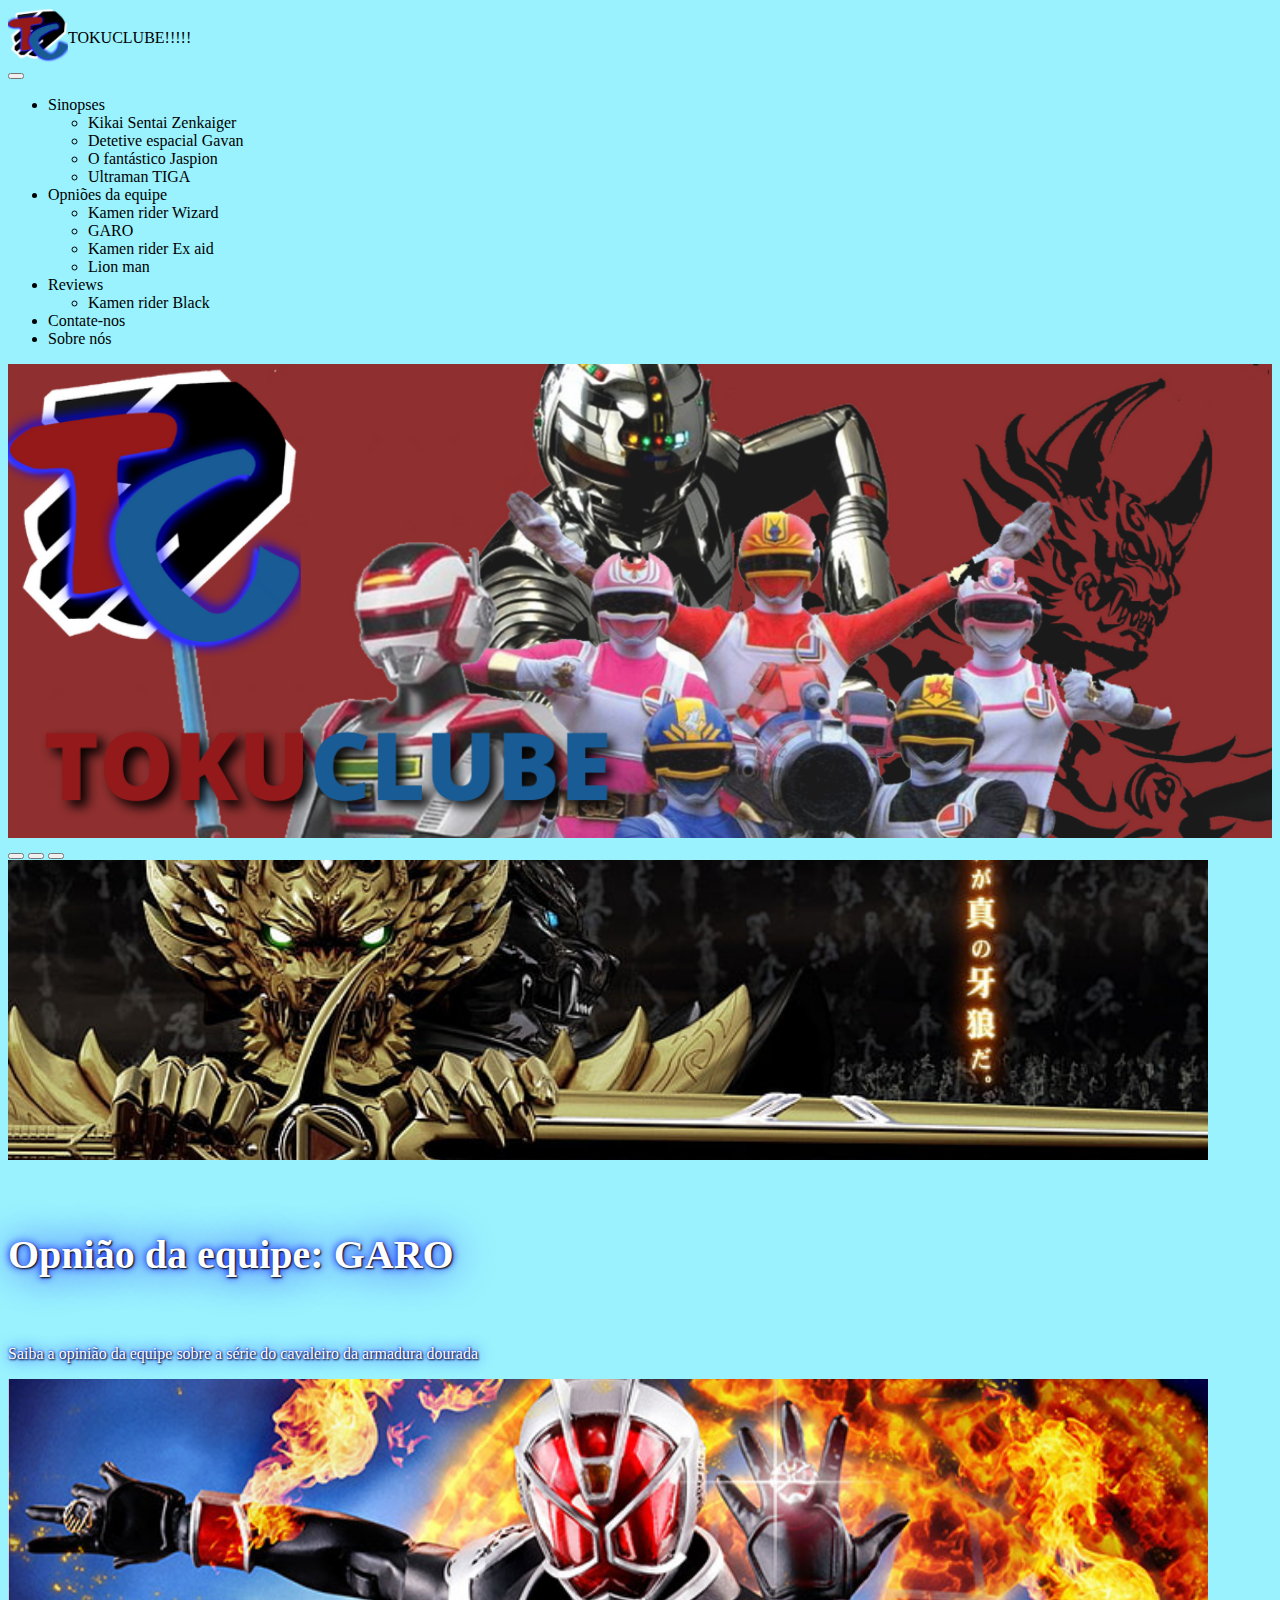
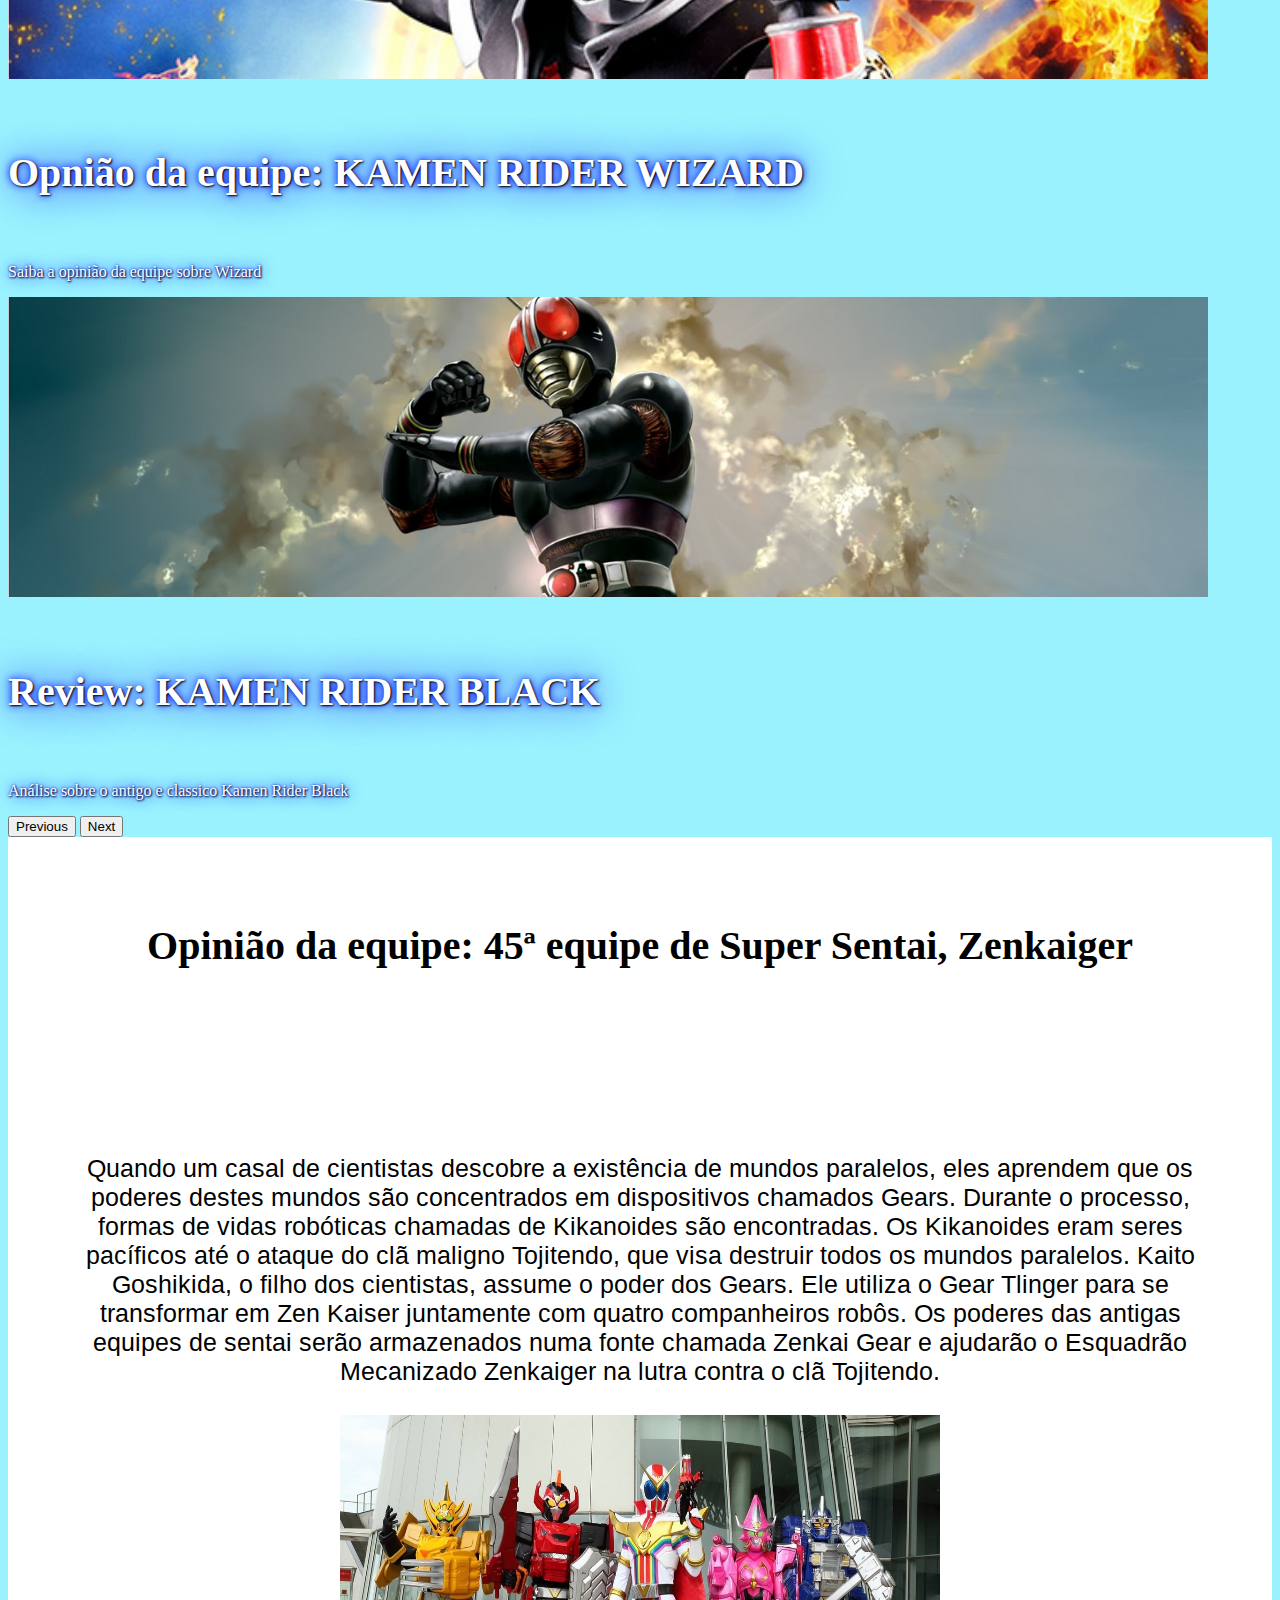
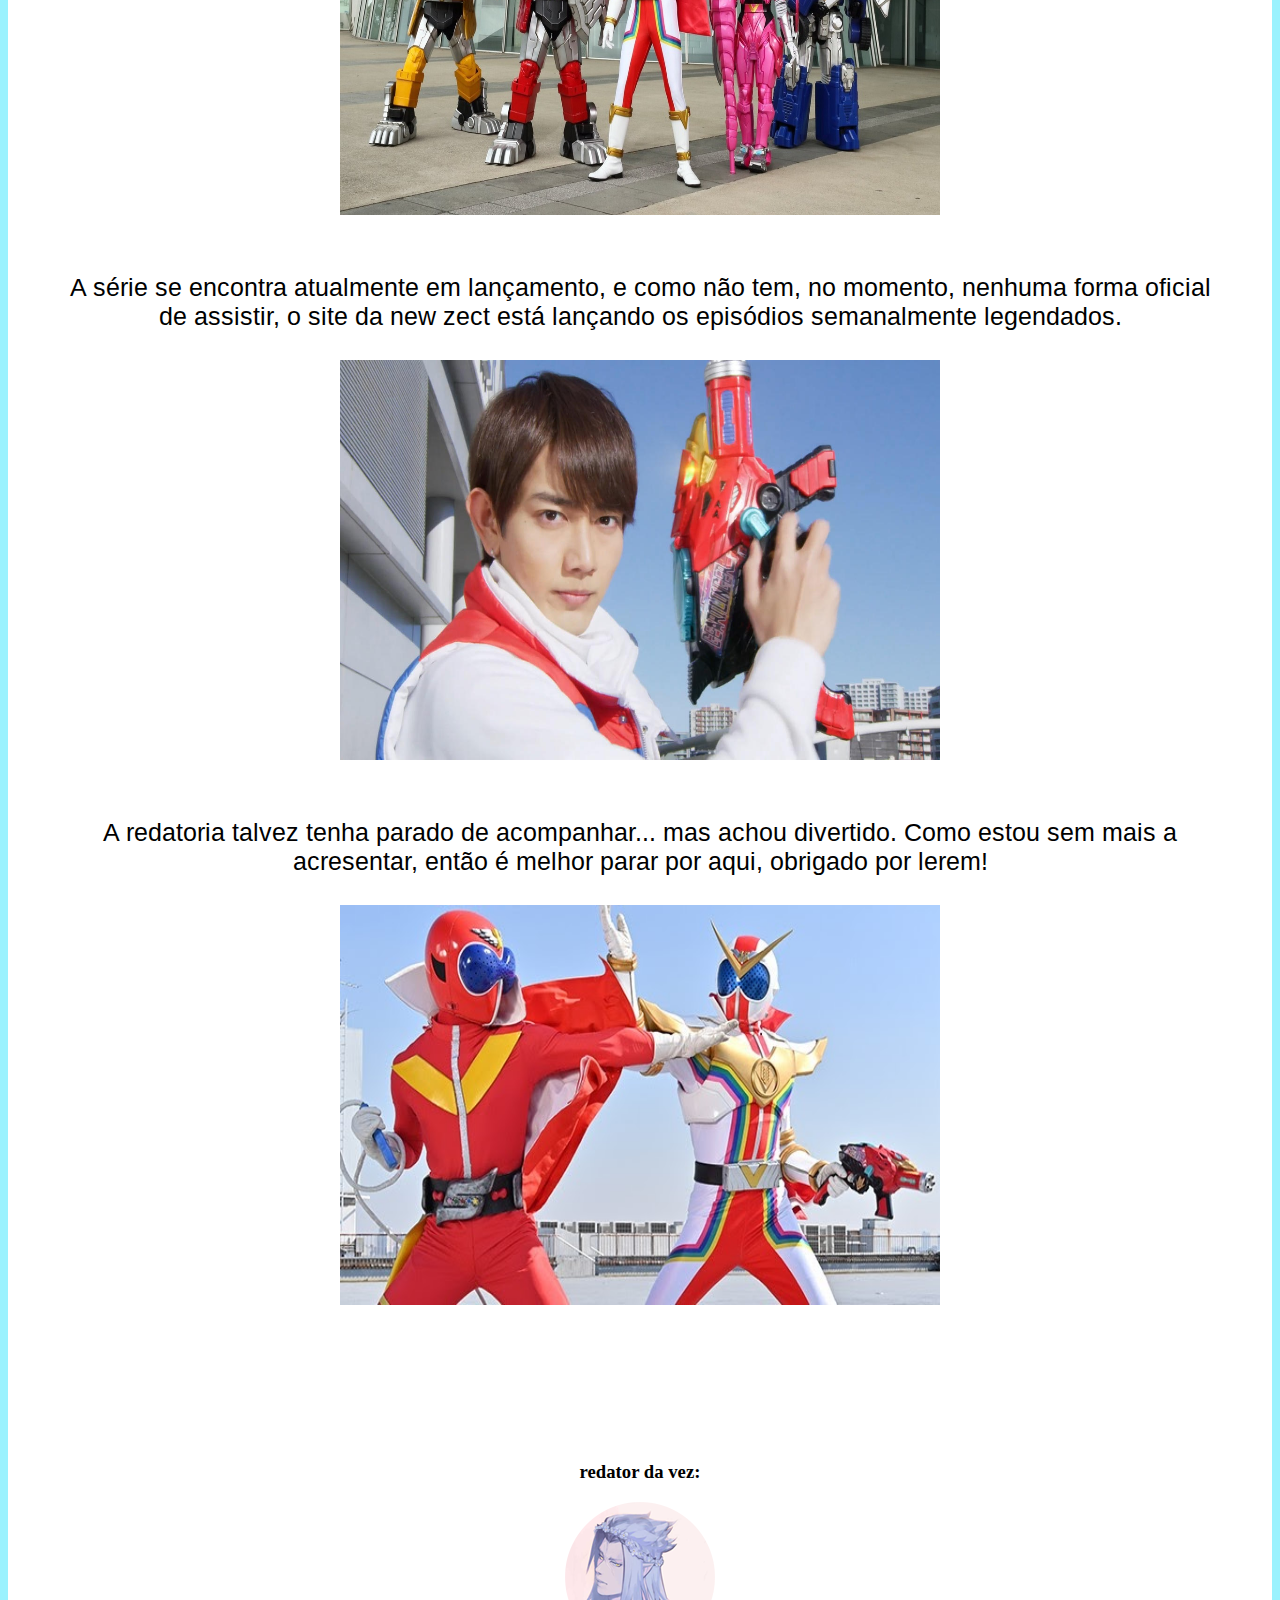
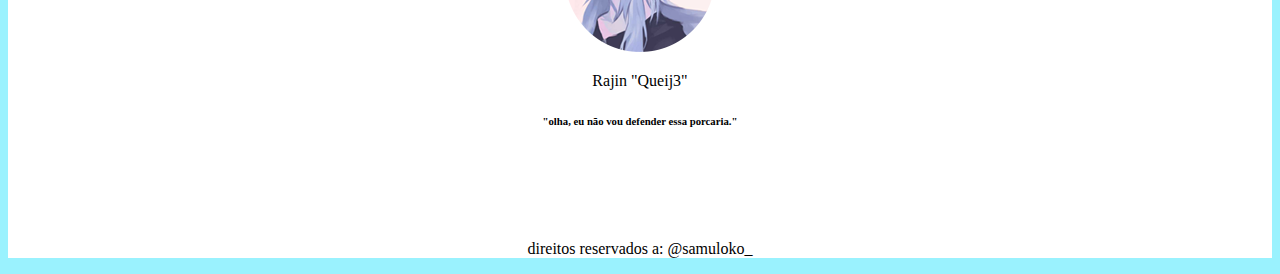
<file: TOKUCLUBE/zenkaiger.html>
<!doctype html>
<html lang="pt-br">
  <head>
    <!-- Required meta tags -->
    <meta charset="utf-8">
    <meta name="viewport" content="width=device-width, initial-scale=1">

    <link rel="stylesheet" href="CSS/style.css">

    <!-- Bootstrap CSS -->
    <link href="https://cdn.jsdelivr.net/npm/bootstrap@5.1.0/dist/css/bootstrap.min.css" rel="stylesheet" integrity="sha384-KyZXEAg3QhqLMpG8r+8fhAXLRk2vvoC2f3B09zVXn8CA5QIVfZOJ3BCsw2P0p/We" crossorigin="anonymous">

    <link rel="preconnect" href="https://fonts.googleapis.com">
<link rel="preconnect" href="https://fonts.gstatic.com" crossorigin>
<link href="https://fonts.googleapis.com/css2?family=Arimo:wght@700&display=swap" rel="stylesheet">

<style>
  body {
    background-color: rgb(154,242,254,255);
      }

      * {box-sizing:border-box}

/* Slideshow container */
.slideshow-container {
  max-width: 1000px;
  position: relative;
  margin: auto;
}

/* Hide the images by default */
.mySlides {
  display: none;
}

/* Next & previous buttons */
.prev, .next {
  cursor: pointer;
  position: absolute;
  top: 50%;
  width: auto;
  margin-top: -22px;
  padding: 16px;
  color: black;
  font-weight: bold;
  font-size: 18px;
  transition: 0.6s ease;
  border-radius: 0 3px 3px 0;
  user-select: none;

  justify-content: space-between;
  

}

/* Position the "next button" to the right */
.next {
  right: 0;
  border-radius: 3px 0 0 3px;
}

/* On hover, add a black background color with a little bit see-through */
.prev:hover, .next:hover {
  background-color: rgba(0,0,0,0.8);
}

/* Caption text */
.text {
  color: #f2f2f2;
  font-size: 15px;
  padding: 8px 12px;
  position: absolute;
  bottom: 8px;
  width: 100%;
  text-align: center;
}

.pao {
  margin-left: 40px;
  font-size: 20px;
}

.centertxt {

    padding-left: 50px;
    padding-right: 50px;
    display: flex;
    flex-direction: column;
    align-items: center;
    font-family: 'Arimo';
    font-size: 25px;

}

.centertxt img {
    width: 600px;
    height: 400px;
}


h5 {
  font-size: 40px;
}

a {
  text-decoration:none;
  color: inherit;
}

a:hover {
  color: inherit;
}




      </style>
    <title>TokuClub!!</title>
  </head>
  <body>
<!-- NAVBAR -->
<nav class="navbar navbar-expand-lg navbar-light bg-light">
    <div class="container-fluid" >
      <a class="navbar-brand" href="index.html" style="display: flex;"><img src="IMG/TOKUCLUBElogo.png" alt="" width="60" height="54" class="d-inline-block align-text-top"><center><h1></h1>TOKUCLUBE!!!!!</h1></center>
      </a>
      <button class="navbar-toggler" type="button" data-bs-toggle="collapse" data-bs-target="#navbarNavDropdown" aria-controls="navbarNavDropdown" aria-expanded="false" aria-label="Toggle navigation">
        <span class="navbar-toggler-icon"></span>
      </button>
      <div class="collapse navbar-collapse" id="navbarNavDropdown">
        <ul class="navbar-nav">
          <li class="nav-item dropdown">
            <a class="nav-link dropdown-toggle" href="#" id="navbarDropdownMenuLink" role="button" data-bs-toggle="dropdown" aria-expanded="false">Sinopses</a>
              <ul class="dropdown-menu" aria-labelledby="navbarDropdownMenuLink">
                <li><a class="dropdown-item" href="zenkaiger.html">Kikai Sentai Zenkaiger</a></li>
                <li><a class="dropdown-item" href="gavan.html">Detetive espacial Gavan</a></li>
                <li><a class="dropdown-item" href="jaspion.html">O fantástico Jaspion</a></li>
                <li><a class="dropdown-item" href="tiga.html">Ultraman TIGA</a></li>  
              </ul>
            </li>
            <li class="nav-item dropdown">
              <a class="nav-link dropdown-toggle" href="#" id="navbarDropdownMenuLink" role="button" data-bs-toggle="dropdown" aria-expanded="false">Opniões da equipe</a>
                <ul class="dropdown-menu" aria-labelledby="navbarDropdownMenuLink">
                  <li><a class="dropdown-item" href="wizard.html">Kamen rider Wizard</a></li>
                  <li><a class="dropdown-item" href="garo.html">GARO</a></li>
                  <li><a class="dropdown-item" href="exaid.html">Kamen rider Ex aid</a></li>
                  <li><a class="dropdown-item" href="lion.html">Lion man</a></li>
                </ul>
            <li class="nav-item dropdown">
              <a class="nav-link dropdown-toggle" href="#" id="navbarDropdownMenuLink" role="button" data-bs-toggle="dropdown" aria-expanded="false">Reviews</a>
                <ul class="dropdown-menu" aria-labelledby="navbarDropdownMenuLink">
                  <li><a class="dropdown-item" href="black.html">Kamen rider Black</a></li>
                </ul>
              </li>
            <li class="nav-item">
              <a class="nav-link" href="contact.html">Contate-nos</a>
              <li class="nav-item">
                <a class="nav-link" href="about.html">Sobre nós</a>
              </li>
            </li>
          </ul>
        </div>
      </div>
    </nav>


<div class="container">

<!-- banner -->

<img src="IMG/TOKUCLUBE.png" class="img-fluid" alt="..." style="width: 100%;">

<!-- carrosel -->
<div id="carouselExampleCaptions" class="carousel slide" data-bs-ride="carousel">
  <div class="carousel-indicators">
    <button type="button" data-bs-target="#carouselExampleCaptions" data-bs-slide-to="0" class="active" aria-current="true" aria-label="Slide 1"></button>
    <button type="button" data-bs-target="#carouselExampleCaptions" data-bs-slide-to="1" aria-label="Slide 2"></button>
    <button type="button" data-bs-target="#carouselExampleCaptions" data-bs-slide-to="2" aria-label="Slide 3"></button>
  </div>
  <div class="carousel-inner">
    <div class="carousel-item active">
      <a href="garo.html"><img src="IMG/Design sem nome.png" class="d-block w-100" alt="..."></a>
        <div class="carousel-caption d-none d-md-block">
          <h5 style="text-shadow: 1px 1px 2px black, 0 0 1em blue, 0 0 0.2em blue; color: white;">Opnião da equipe: GARO</h5>
          <p style="text-shadow: 1px 1px 2px black, 0 0 1em blue, 0 0 0.2em blue; color: white;">Saiba a opinião da equipe sobre a série do cavaleiro da armadura dourada</p>
        </div>
    </div>
  <div class="carousel-item">
    <a href="wizard.html"><img src="IMG/Design sem nome (1).png" class="d-block w-100" alt="..."></a>
      <div class="carousel-caption d-none d-md-block">
        <h5 style="text-shadow: 1px 1px 2px black, 0 0 1em blue, 0 0 0.2em blue; color: white;">Opnião da equipe: KAMEN RIDER WIZARD</h5>
        <p style="text-shadow: 1px 1px 2px black, 0 0 1em blue, 0 0 0.2em blue; color: white;">Saiba a opinião da equipe sobre Wizard</p>
      </div>
  </div> </a>
    <div class="carousel-item">
      <a href="black.html"><img src="IMG/Design sem nome (2).png" class="d-block w-100" alt="..."></a>
        <div class="carousel-caption d-none d-md-block">
          <h5 style="text-shadow: 1px 1px 2px black, 0 0 1em blue, 0 0 0.2em blue; color: white;">Review: KAMEN RIDER BLACK</h5>
          <p style="text-shadow: 1px 1px 2px black, 0 0 1em blue, 0 0 0.2em #0000ff; color: white;">Análise sobre o antigo e classico Kamen Rider Black</p>
        </div>
    </div>
  </div>
    <button class="carousel-control-prev" type="button" data-bs-target="#carouselExampleCaptions" data-bs-slide="prev">
      <span class="carousel-control-prev-icon" aria-hidden="true"></span>
      <span class="visually-hidden">Previous</span>
    </button>
    <button class="carousel-control-next" type="button" data-bs-target="#carouselExampleCaptions" data-bs-slide="next">
      <span class="carousel-control-next-icon" aria-hidden="true"></span>
      <span class="visually-hidden">Next</span>
    </button>
</div>


<center>
  <div style="background-color: white;">
    <br>
      <h5>Opinião da equipe: 45ª equipe de Super Sentai, Zenkaiger</h5>
    <br>
    <br>
    <p class="centertxt">
      <br>
      <br>
      Quando um casal de cientistas descobre a existência de mundos paralelos, eles aprendem que os poderes destes mundos são concentrados em dispositivos chamados Gears. Durante o processo, formas de vidas robóticas chamadas de Kikanoides são encontradas. Os Kikanoides eram seres pacíficos até o ataque do clã maligno Tojitendo, que visa destruir todos os mundos paralelos. Kaito Goshikida, o filho dos cientistas, assume o poder dos Gears. Ele utiliza o Gear Tlinger para se transformar em Zen Kaiser juntamente com quatro companheiros robôs. Os poderes das antigas equipes de sentai serão armazenados numa fonte chamada Zenkai Gear e ajudarão o Esquadrão Mecanizado Zenkaiger na lutra contra o clã Tojitendo.
      <br>
      <br>
      <img src="IMG/mid/zenkaiger/1.jpg">
      <br>
      <br>
      A série se encontra atualmente em lançamento, e como não tem, no momento, nenhuma forma oficial de assistir, o site da new zect está lançando os episódios semanalmente legendados.
      <br>
      <br>
      <img src="IMG/mid/zenkaiger/2.jpg">
      <br>
      <br>
      A redatoria talvez tenha parado de acompanhar... mas achou divertido. Como estou sem mais a acresentar, então é melhor parar por aqui, obrigado por lerem!
      <br>
      <br>
      <img src="IMG/mid/zenkaiger/3.jpg">
      <br>
      <br>
    </p>
    <br>
    <br>
    <br>
    
    <div class="creditos">
      <h3>redator da vez:</h3>
      <img src="IMG/pfp/quejo.png" alt=""> <p>Rajin "Queij3"</p>
      <h6>"olha, eu não vou defender essa porcaria."</h6>
    </div>
<!-- Slideshow container -->

<br>
<br>
<br>
<br>

<p>direitos reservados a: @samuloko_</p>
</div>
</center>


</div>

    <!-- Optional JavaScript; choose one of the two! -->

    <!-- Option 1: Bootstrap Bundle with Popper -->
    <script src="https://cdn.jsdelivr.net/npm/bootstrap@5.1.0/dist/js/bootstrap.bundle.min.js" integrity="sha384-U1DAWAznBHeqEIlVSCgzq+c9gqGAJn5c/t99JyeKa9xxaYpSvHU5awsuZVVFIhvj" crossorigin="anonymous"></script>

    <!-- Option 2: Separate Popper and Bootstrap JS -->
    <!--
    <script src="https://cdn.jsdelivr.net/npm/@popperjs/core@2.9.3/dist/umd/popper.min.js" integrity="sha384-eMNCOe7tC1doHpGoWe/6oMVemdAVTMs2xqW4mwXrXsW0L84Iytr2wi5v2QjrP/xp" crossorigin="anonymous"></script>
    <script src="https://cdn.jsdelivr.net/npm/bootstrap@5.1.0/dist/js/bootstrap.min.js" integrity="sha384-cn7l7gDp0eyniUwwAZgrzD06kc/tftFf19TOAs2zVinnD/C7E91j9yyk5//jjpt/" crossorigin="anonymous"></script>
    -->
  </body>
</html>
</file>
<file: TOKUCLUBE/CSS/style.css>
body {
    background-color: rgba(154,242,254,255);
    
}
</file>
